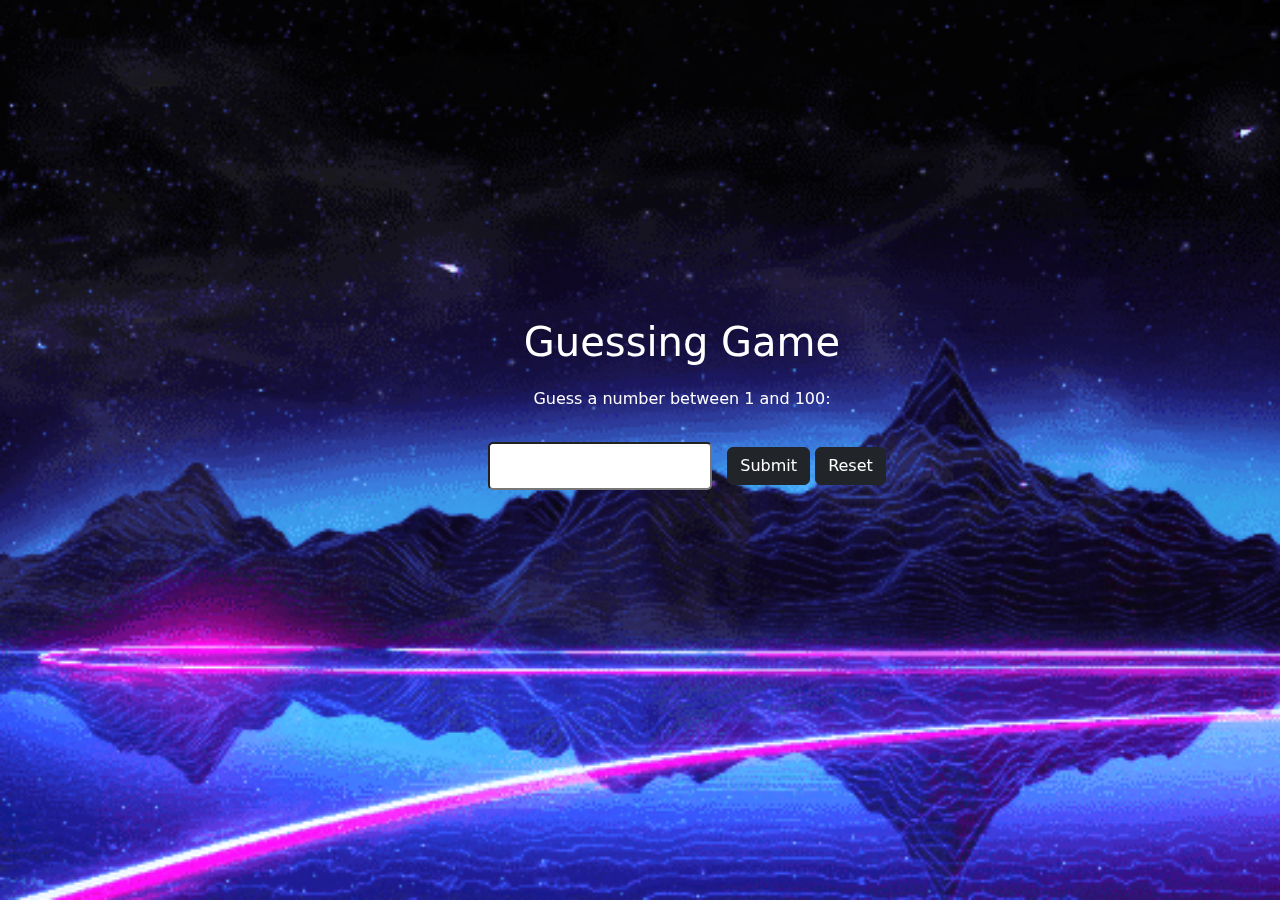
<file: gueesing game.html>
<!DOCTYPE html>
<html>
<head>
	<title>Guessing Game</title>
  <link rel="stylesheet" href="bootstrap2.min.css">
    <style>
        body {
          background: fixed;
          background-image: url(https://windowscustomization.com/wp-content/uploads/2018/12/Neon-Tanjim.gif);
          background-image: url(bg-game.gif);
          background-repeat: no-repeat;
          background-size: cover;
          background-color: black;
          color: white;
  text-align: center;
}

div{
  position: fixed;
  top: 30%;
  left: 5%;
}

p {
  margin: 1.3rem;
}

input {
  padding: 10px;
  font-size: 1rem;
  border-radius: 5px;
  margin: 10px;
}

#result {
  font-size: 1.5rem;
  font-weight: bold;
}
 
    </style>
</head>
<body>
<div class="container m-5">
	<h1>Guessing Game</h1>
	<p>Guess a number between 1 and 100:</p>
	<input type="text" id="guessInput">
	<button onclick="checkGuess()" class="btn btn-dark ">Submit</button>
	<button onclick="Reset()" class="btn btn-dark ">Reset</button>
	<p id="result"></p>
</div>

<!-- //javascript -->

    <script>

let secretNumber = Math.floor(Math.random() * 100) + 1;
let guessCount = 0;

function checkGuess() {

let guess = parseInt(document.getElementById("guessInput").value);
let result = document.getElementById("result");

  guessCount++;

    if(guess<0 || guess>100){
        result.textContent = "Please Enter No Between 0-100";
    }
    else if (guess === secretNumber) {
        result.innerHTML = "Congratulations! You guessed the number in " + guessCount + " tries."; //note: inner html and text content works same!
    } 
    else if (guess < secretNumber) {
        result.textContent = "Try again. Your guess is too low.";
    } 
    else if (guess > secretNumber){
        result.textContent = "Try again. Your guess is too high.";
    }

    else{
      result.textContent = "Please enter a valid value";
    }

    result.style.display="block";
}

function Reset(){
document.getElementById("guessInput").value="";
result.style.display="none";
}


    </script>
</body>
</html>
</file>
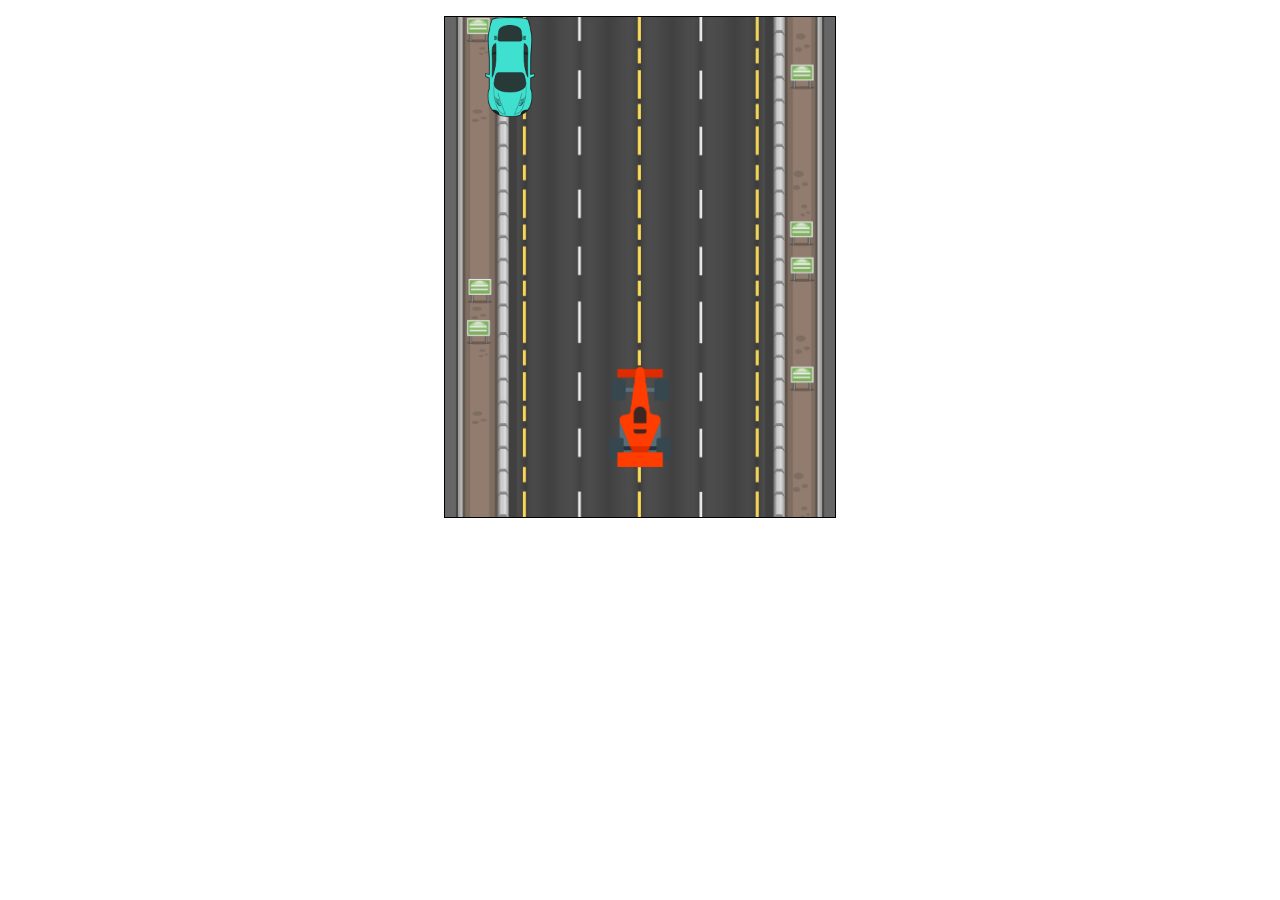
<file: index1.html>
<!DOCTYPE html>
<html lang="en">
<head>
    <meta charset="UTF-8">
    <meta http-equiv="X-UA-Compatible" content="IE=edge">
    <meta name="viewport" content="width=device-width, initial-scale=1.0">
    <title>Document</title>
    <link rel="stylesheet" href="style1.css">
</head>
<body>
    <div id="game">
        <div id="bluecar"><img src="blue.png" alt=""></div>
        <div id="racecar"><img src="race.png" alt=""></div>
    </div>
    <div id="result">
        <h1>Game Over</h1>
        <p id="score"></p>
        <button id="btn" onclick="location.reload()">Restart</button>
    </div>

    <script src="main1.js"></script>
</body>
</html>
</file>
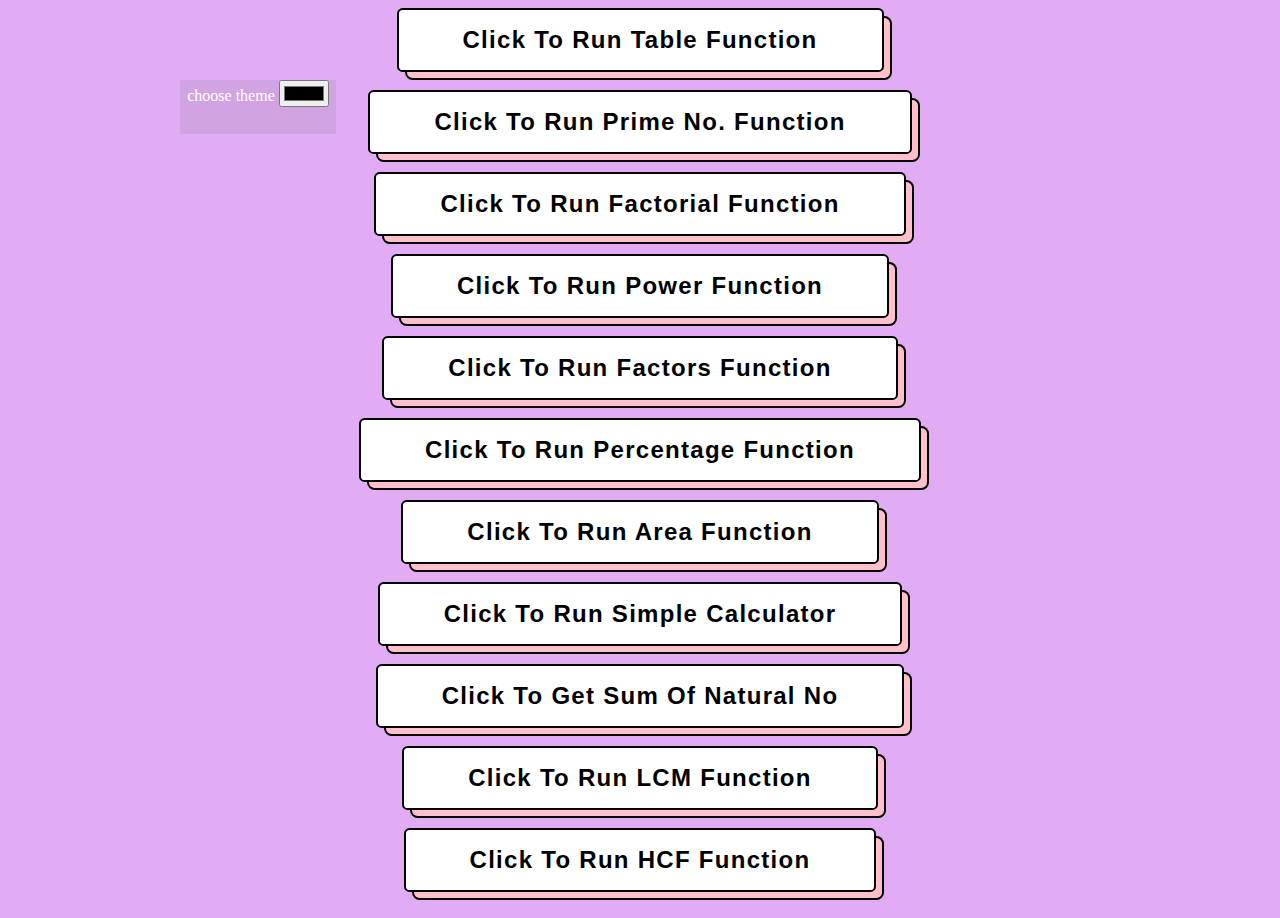
<file: math_function.html>
<!DOCTYPE html>
<html lang="en">
  <head>
    <meta charset="UTF-8" />
    <meta http-equiv="X-UA-Compatible" content="IE=edge" />
    <meta name="viewport" content="width=device-width, initial-scale=1.0" />
    <title>Project</title>
  </head>
  <style>
    body {
      text-align: center;
      background-color: #e1acf4;
    }
    button {
      font-weight: 600;
      border: solid 2px black;
      outline: 0;
      padding: 1rem 4rem;
      font-size: 1.5rem;
      letter-spacing: 0.08rem;
      background-color: white;
      border-radius: 0.35rem;
      position: relative;
      cursor: pointer;
    }
    button::after {
      content: "";
      position: absolute;
      top: 0;
      left: 0;
      width: 100%;
      height: 100%;
      background-color: pink;
      z-index: -1;
      border-radius: 0.35rem;
      border: solid 2px black;
      transition: all 0.3s ease-in-out;
    }
    button:after {
      border: 0;
      box-shadow: 0px 0px 0px 2px black;
      top: 0.5rem;
      left: 0.5rem;
    }
    button:hover {
      background-color: pink;
      border: 0;
    }
    button:hover::after {
      background-color: black;
      box-shadow: none;
    }

    .theme{
      width: 156px;
      height: 54px;
      font-family: cursive;
      position: absolute;
      background-color: #6c62621f;
      color: white;
      top: 80px;
      left: 180px;
    }
  </style>
  <body id="body" onclick="changeColor()">
    <script>
      function table() {
        let a = Number(prompt("enter any number to get table"));
        for (y = 1; y <= 10; y++) 
          document.write(a + " x " + y + " = " + a * y + "<br>");
      }

      function prime_no() {
        let n = Number(prompt("enter any number to check prime or not"));
        for (a = 2; a < n; a++) {
          if (n % a == 0) {
            alert(n + " is not a prime number");
            break;
          }
        }
        if (a == n) 
          alert(n + " is a prime number");
      }

      function factorial() {
        let z = Number(prompt("enter any number for factorial")); // yaaha se input ayega
        let fact = 1; //variable to store factorial
for(z;z>0;z--){
    fact = fact * z;
}
        alert("factorial of " + z + " is " + fact);
      }

      function power() {
        let x = Number(prompt("Enter Number"));
        let p = Number(prompt("Enter power"));
        let result = Math.pow(x, p);
        alert(x + " raised to the power " + p + " is " + result);
      }

      function factors() {
        let y = Number(prompt("enter any number to get factors")); // for input
        for (i = 1; i <= y; i++) 
          if (y % i == 0) document.write(i + "<br>");
        }

      function percentage() {
        let a = Number(prompt("enter your first marks"));
        let b = Number(prompt("enter your second marks"));
        let c = Number(prompt("enter your third marks"));
        let d = Number(prompt("enter your fourth marks"));
        let e = Number(prompt("enter your five marks"));

        let sum = a + b + c + d + e;
        let total = 500;
        alert("Your Percentage is " + (sum / total) * 100 + "%");
      }

      function area() {
        let a = Number(prompt("Enter first side"));
        let b = Number(prompt("Enter second side"));
        let c = Number(prompt("Enter third side"));
        let s = (a + b + c) / 2;
        area = Math.round(Math.sqrt(s * (s - a) * (s - b) * (s - c)));
        alert("Area of the given triangle is " + area + "sq units");
      }

      function Calculator() {
        let num1 = parseFloat(prompt("Enter first number"));
        operator = prompt("Enter operator ( either +, -, * or / ): ");
        let num2 = parseFloat(prompt("Enter second number"));
        let result = 0;

        if (operator == "+") 
          result = num1 + num2;
          
         else if (operator == "-") 
          result = num1 - num2;

         else if (operator == "*") 
          result = num1 * num2;

         else if (operator == "/") 
          result = num1 / num2;

         else 
          alert("please enter a valid value");
        

        alert(num1 + operator + num2 + " = " + result);
      }

      function natural_no() {
        let a = Number(prompt("Enter Any Number"));
        let sum = 0;
        for (i = 1; i <= a; i++) {
          sum = sum + i;
        }
        alert("Sum of first " + a + " natural numbers are " + sum);
      }

      function LCM(L) {
        let num1 = Number(prompt("Enter First Number"));
        let num2 = Number(prompt("Enter Second Number"));
      }

      function HCF(H) {}

      function changeColor(){
        document.getElementById("body").style.backgroundColor = document.getElementById("rang").value;
      }
    </script>
    
    <button name="table" value="table" onclick="table()">Click To Run Table Function</button> <br> <br>
    <button name="prime" value="prime" onclick="prime_no()">Click To Run Prime No. Function</button> <br> <br>
    <button name="factorial" value="factorial" onclick="factorial()">Click To Run Factorial Function</button> <br> <br>
    <button name="power" value="power" onclick="power()">Click To Run Power Function</button> <br> <br>
    <button name="factors" value="factors" onclick="factors()">Click To Run Factors Function</button> <br> <br>
    <button name="percentage" value="percentage" onclick="percentage()">Click To Run Percentage Function</button> <br> <br>
    <button name="area" value="area" onclick="area()">Click To Run Area Function</button> <br> <br>
    <button name="Calculator" value="Calculator" onclick="Calculator()">Click To Run Simple Calculator</button> <br> <br>
    <button name="natural_no" value="natural_no" onclick="natural_no()">Click To Get Sum Of Natural No</button> <br> <br>
    <button name="LCM" value="LCM" onclick="LCM()">Click To Run LCM Function</button> <br> <br>
    <button name="HCF" value="HCF" onclick="HCF()">Click To Run HCF Function</button> <br> <br>
    <div class="theme">
    choose theme
    <input type="color" id="rang">
  </div>
  </body>
</html>
</file>
<file: style1.css>
*{
    margin: 0;
    padding: 0;
}
#game{
    height: 500px;
    width: 390px;
    border: 1px solid black;
    margin: 1rem auto;
    background:url(bg.jpg) ;
    background-size: contain;
    overflow: hidden;
}
#bluecar{
    height: 100px;
    width: 130px;
    position: relative;
    top: 0px;
    left: 0px;
    text-align: center;
    animation: move 1s linear infinite  ;

}
#bluecar img{
    height: 100px;
}
@keyframes move {
    0%{
        top: 0px;
    }
    100%{
        top: 501px;
    }
    
}
#racecar{
    height: 100px;
    width: 130px;
    position: relative;
    top: 250px;
    left: 130px;
    text-align: center;
}
#racecar img{
    height: 100px;
}

#result{
    height: 200px;
    width: 400px;
    background-color: cornflowerblue;
    margin:  1rem auto;
    border-radius: 20px;
    font-size: 30px;
    text-align: center;
    color: white;
    display:none ;
}
#score{
    font-size: 2.2rem;
    color: brown;
}
#btn{
    padding: 0.5rem 1rem;
    border-radius: 20px;
    border: none;
    background-color: black;
    color: cyan;
    font-size: 25px;
    margin-top: 10px;
    cursor: pointer;
    text-transform: uppercase;
}
</file>
<file: bootstrap2.min.css>
@charset "UTF-8";/*!
 * Bootstrap  v5.3.0-alpha1 (https://getbootstrap.com/)
 * Copyright 2011-2022 The Bootstrap Authors
 * Licensed under MIT (https://github.com/twbs/bootstrap/blob/main/LICENSE)
 */:root,[data-bs-theme=light]{--bs-blue:#0d6efd;--bs-indigo:#6610f2;--bs-purple:#6f42c1;--bs-pink:#d63384;--bs-red:#dc3545;--bs-orange:#fd7e14;--bs-yellow:#ffc107;--bs-green:#198754;--bs-teal:#20c997;--bs-cyan:#0dcaf0;--bs-black:#000;--bs-white:#fff;--bs-gray:#6c757d;--bs-gray-dark:#343a40;--bs-gray-100:#f8f9fa;--bs-gray-200:#e9ecef;--bs-gray-300:#dee2e6;--bs-gray-400:#ced4da;--bs-gray-500:#adb5bd;--bs-gray-600:#6c757d;--bs-gray-700:#495057;--bs-gray-800:#343a40;--bs-gray-900:#212529;--bs-primary:#0d6efd;--bs-secondary:#6c757d;--bs-success:#198754;--bs-info:#0dcaf0;--bs-warning:#ffc107;--bs-danger:#dc3545;--bs-light:#f8f9fa;--bs-dark:#212529;--bs-primary-rgb:13,110,253;--bs-secondary-rgb:108,117,125;--bs-success-rgb:25,135,84;--bs-info-rgb:13,202,240;--bs-warning-rgb:255,193,7;--bs-danger-rgb:220,53,69;--bs-light-rgb:248,249,250;--bs-dark-rgb:33,37,41;--bs-primary-text:#0a58ca;--bs-secondary-text:#6c757d;--bs-success-text:#146c43;--bs-info-text:#087990;--bs-warning-text:#997404;--bs-danger-text:#b02a37;--bs-light-text:#6c757d;--bs-dark-text:#495057;--bs-primary-bg-subtle:#cfe2ff;--bs-secondary-bg-subtle:#f8f9fa;--bs-success-bg-subtle:#d1e7dd;--bs-info-bg-subtle:#cff4fc;--bs-warning-bg-subtle:#fff3cd;--bs-danger-bg-subtle:#f8d7da;--bs-light-bg-subtle:#fcfcfd;--bs-dark-bg-subtle:#ced4da;--bs-primary-border-subtle:#9ec5fe;--bs-secondary-border-subtle:#e9ecef;--bs-success-border-subtle:#a3cfbb;--bs-info-border-subtle:#9eeaf9;--bs-warning-border-subtle:#ffe69c;--bs-danger-border-subtle:#f1aeb5;--bs-light-border-subtle:#e9ecef;--bs-dark-border-subtle:#adb5bd;--bs-white-rgb:255,255,255;--bs-black-rgb:0,0,0;--bs-body-color-rgb:33,37,41;--bs-body-bg-rgb:255,255,255;--bs-font-sans-serif:system-ui,-apple-system,"Segoe UI",Roboto,"Helvetica Neue","Noto Sans","Liberation Sans",Arial,sans-serif,"Apple Color Emoji","Segoe UI Emoji","Segoe UI Symbol","Noto Color Emoji";--bs-font-monospace:SFMono-Regular,Menlo,Monaco,Consolas,"Liberation Mono","Courier New",monospace;--bs-gradient:linear-gradient(180deg, rgba(255, 255, 255, 0.15), rgba(255, 255, 255, 0));--bs-body-font-family:var(--bs-font-sans-serif);--bs-body-font-size:1rem;--bs-body-font-weight:400;--bs-body-line-height:1.5;--bs-body-color:#212529;--bs-emphasis-color:#000;--bs-emphasis-color-rgb:0,0,0;--bs-secondary-color:rgba(33, 37, 41, 0.75);--bs-secondary-color-rgb:33,37,41;--bs-secondary-bg:#e9ecef;--bs-secondary-bg-rgb:233,236,239;--bs-tertiary-color:rgba(33, 37, 41, 0.5);--bs-tertiary-color-rgb:33,37,41;--bs-tertiary-bg:#f8f9fa;--bs-tertiary-bg-rgb:248,249,250;--bs-body-bg:#fff;--bs-body-bg-rgb:255,255,255;--bs-link-color:#0d6efd;--bs-link-color-rgb:13,110,253;--bs-link-decoration:underline;--bs-link-hover-color:#0a58ca;--bs-link-hover-color-rgb:10,88,202;--bs-code-color:#d63384;--bs-highlight-bg:#fff3cd;--bs-border-width:1px;--bs-border-style:solid;--bs-border-color:#dee2e6;--bs-border-color-translucent:rgba(0, 0, 0, 0.175);--bs-border-radius:0.375rem;--bs-border-radius-sm:0.25rem;--bs-border-radius-lg:0.5rem;--bs-border-radius-xl:1rem;--bs-border-radius-2xl:2rem;--bs-border-radius-pill:50rem;--bs-box-shadow:0 0.5rem 1rem rgba(var(--bs-body-color-rgb), 0.15);--bs-box-shadow-sm:0 0.125rem 0.25rem rgba(var(--bs-body-color-rgb), 0.075);--bs-box-shadow-lg:0 1rem 3rem rgba(var(--bs-body-color-rgb), 0.175);--bs-box-shadow-inset:inset 0 1px 2px rgba(var(--bs-body-color-rgb), 0.075);--bs-emphasis-color:#000;--bs-form-control-bg:var(--bs-body-bg);--bs-form-control-disabled-bg:var(--bs-secondary-bg);--bs-highlight-bg:#fff3cd;--bs-breakpoint-xs:0;--bs-breakpoint-sm:576px;--bs-breakpoint-md:768px;--bs-breakpoint-lg:992px;--bs-breakpoint-xl:1200px;--bs-breakpoint-xxl:1400px}[data-bs-theme=dark]{--bs-body-color:#adb5bd;--bs-body-color-rgb:173,181,189;--bs-body-bg:#212529;--bs-body-bg-rgb:33,37,41;--bs-emphasis-color:#f8f9fa;--bs-emphasis-color-rgb:248,249,250;--bs-secondary-color:rgba(173, 181, 189, 0.75);--bs-secondary-color-rgb:173,181,189;--bs-secondary-bg:#343a40;--bs-secondary-bg-rgb:52,58,64;--bs-tertiary-color:rgba(173, 181, 189, 0.5);--bs-tertiary-color-rgb:173,181,189;--bs-tertiary-bg:#2b3035;--bs-tertiary-bg-rgb:43,48,53;--bs-emphasis-color:#fff;--bs-primary-text:#6ea8fe;--bs-secondary-text:#dee2e6;--bs-success-text:#75b798;--bs-info-text:#6edff6;--bs-warning-text:#ffda6a;--bs-danger-text:#ea868f;--bs-light-text:#f8f9fa;--bs-dark-text:#dee2e6;--bs-primary-bg-subtle:#031633;--bs-secondary-bg-subtle:#212529;--bs-success-bg-subtle:#051b11;--bs-info-bg-subtle:#032830;--bs-warning-bg-subtle:#332701;--bs-danger-bg-subtle:#2c0b0e;--bs-light-bg-subtle:#343a40;--bs-dark-bg-subtle:#1a1d20;--bs-primary-border-subtle:#084298;--bs-secondary-border-subtle:#495057;--bs-success-border-subtle:#0f5132;--bs-info-border-subtle:#055160;--bs-warning-border-subtle:#664d03;--bs-danger-border-subtle:#842029;--bs-light-border-subtle:#495057;--bs-dark-border-subtle:#343a40;--bs-heading-color:#fff;--bs-link-color:#6ea8fe;--bs-link-hover-color:#9ec5fe;--bs-link-color-rgb:110,168,254;--bs-link-hover-color-rgb:158,197,254;--bs-code-color:#e685b5;--bs-border-color:#495057;--bs-border-color-translucent:rgba(255, 255, 255, 0.15)}*,::after,::before{box-sizing:border-box}@media (prefers-reduced-motion:no-preference){:root{scroll-behavior:smooth}}body{margin:0;font-family:var(--bs-body-font-family);font-size:var(--bs-body-font-size);font-weight:var(--bs-body-font-weight);line-height:var(--bs-body-line-height);color:var(--bs-body-color);text-align:var(--bs-body-text-align);background-color:var(--bs-body-bg);-webkit-text-size-adjust:100%;-webkit-tap-highlight-color:transparent}hr{margin:1rem 0;color:inherit;border:0;border-top:var(--bs-border-width) solid;opacity:.25}.h1,.h2,.h3,.h4,.h5,.h6,h1,h2,h3,h4,h5,h6{margin-top:0;margin-bottom:.5rem;font-weight:500;line-height:1.2;color:var(--bs-heading-color,inherit)}.h1,h1{font-size:calc(1.375rem + 1.5vw)}@media (min-width:1200px){.h1,h1{font-size:2.5rem}}.h2,h2{font-size:calc(1.325rem + .9vw)}@media (min-width:1200px){.h2,h2{font-size:2rem}}.h3,h3{font-size:calc(1.3rem + .6vw)}@media (min-width:1200px){.h3,h3{font-size:1.75rem}}.h4,h4{font-size:calc(1.275rem + .3vw)}@media (min-width:1200px){.h4,h4{font-size:1.5rem}}.h5,h5{font-size:1.25rem}.h6,h6{font-size:1rem}p{margin-top:0;margin-bottom:1rem}abbr[title]{-webkit-text-decoration:underline dotted;text-decoration:underline dotted;cursor:help;-webkit-text-decoration-skip-ink:none;text-decoration-skip-ink:none}address{margin-bottom:1rem;font-style:normal;line-height:inherit}ol,ul{padding-left:2rem}dl,ol,ul{margin-top:0;margin-bottom:1rem}ol ol,ol ul,ul ol,ul ul{margin-bottom:0}dt{font-weight:700}dd{margin-bottom:.5rem;margin-left:0}blockquote{margin:0 0 1rem}b,strong{font-weight:bolder}.small,small{font-size:.875em}.mark,mark{padding:.1875em;background-color:var(--bs-highlight-bg)}sub,sup{position:relative;font-size:.75em;line-height:0;vertical-align:baseline}sub{bottom:-.25em}sup{top:-.5em}a{color:rgba(var(--bs-link-color-rgb),var(--bs-link-opacity,1));text-decoration:underline}a:hover{--bs-link-color-rgb:var(--bs-link-hover-color-rgb)}a:not([href]):not([class]),a:not([href]):not([class]):hover{color:inherit;text-decoration:none}code,kbd,pre,samp{font-family:var(--bs-font-monospace);font-size:1em}pre{display:block;margin-top:0;margin-bottom:1rem;overflow:auto;font-size:.875em}pre code{font-size:inherit;color:inherit;word-break:normal}code{font-size:.875em;color:var(--bs-code-color);word-wrap:break-word}a>code{color:inherit}kbd{padding:.1875rem .375rem;font-size:.875em;color:var(--bs-body-bg);background-color:var(--bs-body-color);border-radius:.25rem}kbd kbd{padding:0;font-size:1em}figure{margin:0 0 1rem}img,svg{vertical-align:middle}table{caption-side:bottom;border-collapse:collapse}caption{padding-top:.5rem;padding-bottom:.5rem;color:var(--bs-secondary-color);text-align:left}th{text-align:inherit;text-align:-webkit-match-parent}tbody,td,tfoot,th,thead,tr{border-color:inherit;border-style:solid;border-width:0}label{display:inline-block}button{border-radius:0}button:focus:not(:focus-visible){outline:0}button,input,optgroup,select,textarea{margin:0;font-family:inherit;font-size:inherit;line-height:inherit}button,select{text-transform:none}[role=button]{cursor:pointer}select{word-wrap:normal}select:disabled{opacity:1}[list]:not([type=date]):not([type=datetime-local]):not([type=month]):not([type=week]):not([type=time])::-webkit-calendar-picker-indicator{display:none!important}[type=button],[type=reset],[type=submit],button{-webkit-appearance:button}[type=button]:not(:disabled),[type=reset]:not(:disabled),[type=submit]:not(:disabled),button:not(:disabled){cursor:pointer}::-moz-focus-inner{padding:0;border-style:none}textarea{resize:vertical}fieldset{min-width:0;padding:0;margin:0;border:0}legend{float:left;width:100%;padding:0;margin-bottom:.5rem;font-size:calc(1.275rem + .3vw);line-height:inherit}@media (min-width:1200px){legend{font-size:1.5rem}}legend+*{clear:left}::-webkit-datetime-edit-day-field,::-webkit-datetime-edit-fields-wrapper,::-webkit-datetime-edit-hour-field,::-webkit-datetime-edit-minute,::-webkit-datetime-edit-month-field,::-webkit-datetime-edit-text,::-webkit-datetime-edit-year-field{padding:0}::-webkit-inner-spin-button{height:auto}[type=search]{outline-offset:-2px;-webkit-appearance:textfield}::-webkit-search-decoration{-webkit-appearance:none}::-webkit-color-swatch-wrapper{padding:0}::-webkit-file-upload-button{font:inherit;-webkit-appearance:button}::file-selector-button{font:inherit;-webkit-appearance:button}output{display:inline-block}iframe{border:0}summary{display:list-item;cursor:pointer}progress{vertical-align:baseline}[hidden]{display:none!important}.lead{font-size:1.25rem;font-weight:300}.display-1{font-size:calc(1.625rem + 4.5vw);font-weight:300;line-height:1.2}@media (min-width:1200px){.display-1{font-size:5rem}}.display-2{font-size:calc(1.575rem + 3.9vw);font-weight:300;line-height:1.2}@media (min-width:1200px){.display-2{font-size:4.5rem}}.display-3{font-size:calc(1.525rem + 3.3vw);font-weight:300;line-height:1.2}@media (min-width:1200px){.display-3{font-size:4rem}}.display-4{font-size:calc(1.475rem + 2.7vw);font-weight:300;line-height:1.2}@media (min-width:1200px){.display-4{font-size:3.5rem}}.display-5{font-size:calc(1.425rem + 2.1vw);font-weight:300;line-height:1.2}@media (min-width:1200px){.display-5{font-size:3rem}}.display-6{font-size:calc(1.375rem + 1.5vw);font-weight:300;line-height:1.2}@media (min-width:1200px){.display-6{font-size:2.5rem}}.list-unstyled{padding-left:0;list-style:none}.list-inline{padding-left:0;list-style:none}.list-inline-item{display:inline-block}.list-inline-item:not(:last-child){margin-right:.5rem}.initialism{font-size:.875em;text-transform:uppercase}.blockquote{margin-bottom:1rem;font-size:1.25rem}.blockquote>:last-child{margin-bottom:0}.blockquote-footer{margin-top:-1rem;margin-bottom:1rem;font-size:.875em;color:#6c757d}.blockquote-footer::before{content:"— "}.img-fluid{max-width:100%;height:auto}.img-thumbnail{padding:.25rem;background-color:var(--bs-body-bg);border:var(--bs-border-width) solid var(--bs-border-color);border-radius:var(--bs-border-radius);max-width:100%;height:auto}.figure{display:inline-block}.figure-img{margin-bottom:.5rem;line-height:1}.figure-caption{font-size:.875em;color:var(--bs-secondary-color)}.container,.container-fluid,.container-lg,.container-md,.container-sm,.container-xl,.container-xxl{--bs-gutter-x:1.5rem;--bs-gutter-y:0;width:100%;padding-right:calc(var(--bs-gutter-x) * .5);padding-left:calc(var(--bs-gutter-x) * .5);margin-right:auto;margin-left:auto}@media (min-width:576px){.container,.container-sm{max-width:540px}}@media (min-width:768px){.container,.container-md,.container-sm{max-width:720px}}@media (min-width:992px){.container,.container-lg,.container-md,.container-sm{max-width:960px}}@media (min-width:1200px){.container,.container-lg,.container-md,.container-sm,.container-xl{max-width:1140px}}@media (min-width:1400px){.container,.container-lg,.container-md,.container-sm,.container-xl,.container-xxl{max-width:1320px}}.row{--bs-gutter-x:1.5rem;--bs-gutter-y:0;display:flex;flex-wrap:wrap;margin-top:calc(-1 * var(--bs-gutter-y));margin-right:calc(-.5 * var(--bs-gutter-x));margin-left:calc(-.5 * var(--bs-gutter-x))}.row>*{flex-shrink:0;width:100%;max-width:100%;padding-right:calc(var(--bs-gutter-x) * .5);padding-left:calc(var(--bs-gutter-x) * .5);margin-top:var(--bs-gutter-y)}.col{flex:1 0 0%}.row-cols-auto>*{flex:0 0 auto;width:auto}.row-cols-1>*{flex:0 0 auto;width:100%}.row-cols-2>*{flex:0 0 auto;width:50%}.row-cols-3>*{flex:0 0 auto;width:33.3333333333%}.row-cols-4>*{flex:0 0 auto;width:25%}.row-cols-5>*{flex:0 0 auto;width:20%}.row-cols-6>*{flex:0 0 auto;width:16.6666666667%}.col-auto{flex:0 0 auto;width:auto}.col-1{flex:0 0 auto;width:8.33333333%}.col-2{flex:0 0 auto;width:16.66666667%}.col-3{flex:0 0 auto;width:25%}.col-4{flex:0 0 auto;width:33.33333333%}.col-5{flex:0 0 auto;width:41.66666667%}.col-6{flex:0 0 auto;width:50%}.col-7{flex:0 0 auto;width:58.33333333%}.col-8{flex:0 0 auto;width:66.66666667%}.col-9{flex:0 0 auto;width:75%}.col-10{flex:0 0 auto;width:83.33333333%}.col-11{flex:0 0 auto;width:91.66666667%}.col-12{flex:0 0 auto;width:100%}.offset-1{margin-left:8.33333333%}.offset-2{margin-left:16.66666667%}.offset-3{margin-left:25%}.offset-4{margin-left:33.33333333%}.offset-5{margin-left:41.66666667%}.offset-6{margin-left:50%}.offset-7{margin-left:58.33333333%}.offset-8{margin-left:66.66666667%}.offset-9{margin-left:75%}.offset-10{margin-left:83.33333333%}.offset-11{margin-left:91.66666667%}.g-0,.gx-0{--bs-gutter-x:0}.g-0,.gy-0{--bs-gutter-y:0}.g-1,.gx-1{--bs-gutter-x:0.25rem}.g-1,.gy-1{--bs-gutter-y:0.25rem}.g-2,.gx-2{--bs-gutter-x:0.5rem}.g-2,.gy-2{--bs-gutter-y:0.5rem}.g-3,.gx-3{--bs-gutter-x:1rem}.g-3,.gy-3{--bs-gutter-y:1rem}.g-4,.gx-4{--bs-gutter-x:1.5rem}.g-4,.gy-4{--bs-gutter-y:1.5rem}.g-5,.gx-5{--bs-gutter-x:3rem}.g-5,.gy-5{--bs-gutter-y:3rem}@media (min-width:576px){.col-sm{flex:1 0 0%}.row-cols-sm-auto>*{flex:0 0 auto;width:auto}.row-cols-sm-1>*{flex:0 0 auto;width:100%}.row-cols-sm-2>*{flex:0 0 auto;width:50%}.row-cols-sm-3>*{flex:0 0 auto;width:33.3333333333%}.row-cols-sm-4>*{flex:0 0 auto;width:25%}.row-cols-sm-5>*{flex:0 0 auto;width:20%}.row-cols-sm-6>*{flex:0 0 auto;width:16.6666666667%}.col-sm-auto{flex:0 0 auto;width:auto}.col-sm-1{flex:0 0 auto;width:8.33333333%}.col-sm-2{flex:0 0 auto;width:16.66666667%}.col-sm-3{flex:0 0 auto;width:25%}.col-sm-4{flex:0 0 auto;width:33.33333333%}.col-sm-5{flex:0 0 auto;width:41.66666667%}.col-sm-6{flex:0 0 auto;width:50%}.col-sm-7{flex:0 0 auto;width:58.33333333%}.col-sm-8{flex:0 0 auto;width:66.66666667%}.col-sm-9{flex:0 0 auto;width:75%}.col-sm-10{flex:0 0 auto;width:83.33333333%}.col-sm-11{flex:0 0 auto;width:91.66666667%}.col-sm-12{flex:0 0 auto;width:100%}.offset-sm-0{margin-left:0}.offset-sm-1{margin-left:8.33333333%}.offset-sm-2{margin-left:16.66666667%}.offset-sm-3{margin-left:25%}.offset-sm-4{margin-left:33.33333333%}.offset-sm-5{margin-left:41.66666667%}.offset-sm-6{margin-left:50%}.offset-sm-7{margin-left:58.33333333%}.offset-sm-8{margin-left:66.66666667%}.offset-sm-9{margin-left:75%}.offset-sm-10{margin-left:83.33333333%}.offset-sm-11{margin-left:91.66666667%}.g-sm-0,.gx-sm-0{--bs-gutter-x:0}.g-sm-0,.gy-sm-0{--bs-gutter-y:0}.g-sm-1,.gx-sm-1{--bs-gutter-x:0.25rem}.g-sm-1,.gy-sm-1{--bs-gutter-y:0.25rem}.g-sm-2,.gx-sm-2{--bs-gutter-x:0.5rem}.g-sm-2,.gy-sm-2{--bs-gutter-y:0.5rem}.g-sm-3,.gx-sm-3{--bs-gutter-x:1rem}.g-sm-3,.gy-sm-3{--bs-gutter-y:1rem}.g-sm-4,.gx-sm-4{--bs-gutter-x:1.5rem}.g-sm-4,.gy-sm-4{--bs-gutter-y:1.5rem}.g-sm-5,.gx-sm-5{--bs-gutter-x:3rem}.g-sm-5,.gy-sm-5{--bs-gutter-y:3rem}}@media (min-width:768px){.col-md{flex:1 0 0%}.row-cols-md-auto>*{flex:0 0 auto;width:auto}.row-cols-md-1>*{flex:0 0 auto;width:100%}.row-cols-md-2>*{flex:0 0 auto;width:50%}.row-cols-md-3>*{flex:0 0 auto;width:33.3333333333%}.row-cols-md-4>*{flex:0 0 auto;width:25%}.row-cols-md-5>*{flex:0 0 auto;width:20%}.row-cols-md-6>*{flex:0 0 auto;width:16.6666666667%}.col-md-auto{flex:0 0 auto;width:auto}.col-md-1{flex:0 0 auto;width:8.33333333%}.col-md-2{flex:0 0 auto;width:16.66666667%}.col-md-3{flex:0 0 auto;width:25%}.col-md-4{flex:0 0 auto;width:33.33333333%}.col-md-5{flex:0 0 auto;width:41.66666667%}.col-md-6{flex:0 0 auto;width:50%}.col-md-7{flex:0 0 auto;width:58.33333333%}.col-md-8{flex:0 0 auto;width:66.66666667%}.col-md-9{flex:0 0 auto;width:75%}.col-md-10{flex:0 0 auto;width:83.33333333%}.col-md-11{flex:0 0 auto;width:91.66666667%}.col-md-12{flex:0 0 auto;width:100%}.offset-md-0{margin-left:0}.offset-md-1{margin-left:8.33333333%}.offset-md-2{margin-left:16.66666667%}.offset-md-3{margin-left:25%}.offset-md-4{margin-left:33.33333333%}.offset-md-5{margin-left:41.66666667%}.offset-md-6{margin-left:50%}.offset-md-7{margin-left:58.33333333%}.offset-md-8{margin-left:66.66666667%}.offset-md-9{margin-left:75%}.offset-md-10{margin-left:83.33333333%}.offset-md-11{margin-left:91.66666667%}.g-md-0,.gx-md-0{--bs-gutter-x:0}.g-md-0,.gy-md-0{--bs-gutter-y:0}.g-md-1,.gx-md-1{--bs-gutter-x:0.25rem}.g-md-1,.gy-md-1{--bs-gutter-y:0.25rem}.g-md-2,.gx-md-2{--bs-gutter-x:0.5rem}.g-md-2,.gy-md-2{--bs-gutter-y:0.5rem}.g-md-3,.gx-md-3{--bs-gutter-x:1rem}.g-md-3,.gy-md-3{--bs-gutter-y:1rem}.g-md-4,.gx-md-4{--bs-gutter-x:1.5rem}.g-md-4,.gy-md-4{--bs-gutter-y:1.5rem}.g-md-5,.gx-md-5{--bs-gutter-x:3rem}.g-md-5,.gy-md-5{--bs-gutter-y:3rem}}@media (min-width:992px){.col-lg{flex:1 0 0%}.row-cols-lg-auto>*{flex:0 0 auto;width:auto}.row-cols-lg-1>*{flex:0 0 auto;width:100%}.row-cols-lg-2>*{flex:0 0 auto;width:50%}.row-cols-lg-3>*{flex:0 0 auto;width:33.3333333333%}.row-cols-lg-4>*{flex:0 0 auto;width:25%}.row-cols-lg-5>*{flex:0 0 auto;width:20%}.row-cols-lg-6>*{flex:0 0 auto;width:16.6666666667%}.col-lg-auto{flex:0 0 auto;width:auto}.col-lg-1{flex:0 0 auto;width:8.33333333%}.col-lg-2{flex:0 0 auto;width:16.66666667%}.col-lg-3{flex:0 0 auto;width:25%}.col-lg-4{flex:0 0 auto;width:33.33333333%}.col-lg-5{flex:0 0 auto;width:41.66666667%}.col-lg-6{flex:0 0 auto;width:50%}.col-lg-7{flex:0 0 auto;width:58.33333333%}.col-lg-8{flex:0 0 auto;width:66.66666667%}.col-lg-9{flex:0 0 auto;width:75%}.col-lg-10{flex:0 0 auto;width:83.33333333%}.col-lg-11{flex:0 0 auto;width:91.66666667%}.col-lg-12{flex:0 0 auto;width:100%}.offset-lg-0{margin-left:0}.offset-lg-1{margin-left:8.33333333%}.offset-lg-2{margin-left:16.66666667%}.offset-lg-3{margin-left:25%}.offset-lg-4{margin-left:33.33333333%}.offset-lg-5{margin-left:41.66666667%}.offset-lg-6{margin-left:50%}.offset-lg-7{margin-left:58.33333333%}.offset-lg-8{margin-left:66.66666667%}.offset-lg-9{margin-left:75%}.offset-lg-10{margin-left:83.33333333%}.offset-lg-11{margin-left:91.66666667%}.g-lg-0,.gx-lg-0{--bs-gutter-x:0}.g-lg-0,.gy-lg-0{--bs-gutter-y:0}.g-lg-1,.gx-lg-1{--bs-gutter-x:0.25rem}.g-lg-1,.gy-lg-1{--bs-gutter-y:0.25rem}.g-lg-2,.gx-lg-2{--bs-gutter-x:0.5rem}.g-lg-2,.gy-lg-2{--bs-gutter-y:0.5rem}.g-lg-3,.gx-lg-3{--bs-gutter-x:1rem}.g-lg-3,.gy-lg-3{--bs-gutter-y:1rem}.g-lg-4,.gx-lg-4{--bs-gutter-x:1.5rem}.g-lg-4,.gy-lg-4{--bs-gutter-y:1.5rem}.g-lg-5,.gx-lg-5{--bs-gutter-x:3rem}.g-lg-5,.gy-lg-5{--bs-gutter-y:3rem}}@media (min-width:1200px){.col-xl{flex:1 0 0%}.row-cols-xl-auto>*{flex:0 0 auto;width:auto}.row-cols-xl-1>*{flex:0 0 auto;width:100%}.row-cols-xl-2>*{flex:0 0 auto;width:50%}.row-cols-xl-3>*{flex:0 0 auto;width:33.3333333333%}.row-cols-xl-4>*{flex:0 0 auto;width:25%}.row-cols-xl-5>*{flex:0 0 auto;width:20%}.row-cols-xl-6>*{flex:0 0 auto;width:16.6666666667%}.col-xl-auto{flex:0 0 auto;width:auto}.col-xl-1{flex:0 0 auto;width:8.33333333%}.col-xl-2{flex:0 0 auto;width:16.66666667%}.col-xl-3{flex:0 0 auto;width:25%}.col-xl-4{flex:0 0 auto;width:33.33333333%}.col-xl-5{flex:0 0 auto;width:41.66666667%}.col-xl-6{flex:0 0 auto;width:50%}.col-xl-7{flex:0 0 auto;width:58.33333333%}.col-xl-8{flex:0 0 auto;width:66.66666667%}.col-xl-9{flex:0 0 auto;width:75%}.col-xl-10{flex:0 0 auto;width:83.33333333%}.col-xl-11{flex:0 0 auto;width:91.66666667%}.col-xl-12{flex:0 0 auto;width:100%}.offset-xl-0{margin-left:0}.offset-xl-1{margin-left:8.33333333%}.offset-xl-2{margin-left:16.66666667%}.offset-xl-3{margin-left:25%}.offset-xl-4{margin-left:33.33333333%}.offset-xl-5{margin-left:41.66666667%}.offset-xl-6{margin-left:50%}.offset-xl-7{margin-left:58.33333333%}.offset-xl-8{margin-left:66.66666667%}.offset-xl-9{margin-left:75%}.offset-xl-10{margin-left:83.33333333%}.offset-xl-11{margin-left:91.66666667%}.g-xl-0,.gx-xl-0{--bs-gutter-x:0}.g-xl-0,.gy-xl-0{--bs-gutter-y:0}.g-xl-1,.gx-xl-1{--bs-gutter-x:0.25rem}.g-xl-1,.gy-xl-1{--bs-gutter-y:0.25rem}.g-xl-2,.gx-xl-2{--bs-gutter-x:0.5rem}.g-xl-2,.gy-xl-2{--bs-gutter-y:0.5rem}.g-xl-3,.gx-xl-3{--bs-gutter-x:1rem}.g-xl-3,.gy-xl-3{--bs-gutter-y:1rem}.g-xl-4,.gx-xl-4{--bs-gutter-x:1.5rem}.g-xl-4,.gy-xl-4{--bs-gutter-y:1.5rem}.g-xl-5,.gx-xl-5{--bs-gutter-x:3rem}.g-xl-5,.gy-xl-5{--bs-gutter-y:3rem}}@media (min-width:1400px){.col-xxl{flex:1 0 0%}.row-cols-xxl-auto>*{flex:0 0 auto;width:auto}.row-cols-xxl-1>*{flex:0 0 auto;width:100%}.row-cols-xxl-2>*{flex:0 0 auto;width:50%}.row-cols-xxl-3>*{flex:0 0 auto;width:33.3333333333%}.row-cols-xxl-4>*{flex:0 0 auto;width:25%}.row-cols-xxl-5>*{flex:0 0 auto;width:20%}.row-cols-xxl-6>*{flex:0 0 auto;width:16.6666666667%}.col-xxl-auto{flex:0 0 auto;width:auto}.col-xxl-1{flex:0 0 auto;width:8.33333333%}.col-xxl-2{flex:0 0 auto;width:16.66666667%}.col-xxl-3{flex:0 0 auto;width:25%}.col-xxl-4{flex:0 0 auto;width:33.33333333%}.col-xxl-5{flex:0 0 auto;width:41.66666667%}.col-xxl-6{flex:0 0 auto;width:50%}.col-xxl-7{flex:0 0 auto;width:58.33333333%}.col-xxl-8{flex:0 0 auto;width:66.66666667%}.col-xxl-9{flex:0 0 auto;width:75%}.col-xxl-10{flex:0 0 auto;width:83.33333333%}.col-xxl-11{flex:0 0 auto;width:91.66666667%}.col-xxl-12{flex:0 0 auto;width:100%}.offset-xxl-0{margin-left:0}.offset-xxl-1{margin-left:8.33333333%}.offset-xxl-2{margin-left:16.66666667%}.offset-xxl-3{margin-left:25%}.offset-xxl-4{margin-left:33.33333333%}.offset-xxl-5{margin-left:41.66666667%}.offset-xxl-6{margin-left:50%}.offset-xxl-7{margin-left:58.33333333%}.offset-xxl-8{margin-left:66.66666667%}.offset-xxl-9{margin-left:75%}.offset-xxl-10{margin-left:83.33333333%}.offset-xxl-11{margin-left:91.66666667%}.g-xxl-0,.gx-xxl-0{--bs-gutter-x:0}.g-xxl-0,.gy-xxl-0{--bs-gutter-y:0}.g-xxl-1,.gx-xxl-1{--bs-gutter-x:0.25rem}.g-xxl-1,.gy-xxl-1{--bs-gutter-y:0.25rem}.g-xxl-2,.gx-xxl-2{--bs-gutter-x:0.5rem}.g-xxl-2,.gy-xxl-2{--bs-gutter-y:0.5rem}.g-xxl-3,.gx-xxl-3{--bs-gutter-x:1rem}.g-xxl-3,.gy-xxl-3{--bs-gutter-y:1rem}.g-xxl-4,.gx-xxl-4{--bs-gutter-x:1.5rem}.g-xxl-4,.gy-xxl-4{--bs-gutter-y:1.5rem}.g-xxl-5,.gx-xxl-5{--bs-gutter-x:3rem}.g-xxl-5,.gy-xxl-5{--bs-gutter-y:3rem}}.table{--bs-table-color:var(--bs-body-color);--bs-table-bg:transparent;--bs-table-border-color:var(--bs-border-color);--bs-table-accent-bg:transparent;--bs-table-striped-color:var(--bs-body-color);--bs-table-striped-bg:rgba(0, 0, 0, 0.05);--bs-table-active-color:var(--bs-body-color);--bs-table-active-bg:rgba(0, 0, 0, 0.1);--bs-table-hover-color:var(--bs-body-color);--bs-table-hover-bg:rgba(0, 0, 0, 0.075);width:100%;margin-bottom:1rem;color:var(--bs-table-color);vertical-align:top;border-color:var(--bs-table-border-color)}.table>:not(caption)>*>*{padding:.5rem .5rem;background-color:var(--bs-table-bg);border-bottom-width:var(--bs-border-width);box-shadow:inset 0 0 0 9999px var(--bs-table-accent-bg)}.table>tbody{vertical-align:inherit}.table>thead{vertical-align:bottom}.table-group-divider{border-top:calc(var(--bs-border-width) * 2) solid currentcolor}.caption-top{caption-side:top}.table-sm>:not(caption)>*>*{padding:.25rem .25rem}.table-bordered>:not(caption)>*{border-width:var(--bs-border-width) 0}.table-bordered>:not(caption)>*>*{border-width:0 var(--bs-border-width)}.table-borderless>:not(caption)>*>*{border-bottom-width:0}.table-borderless>:not(:first-child){border-top-width:0}.table-striped>tbody>tr:nth-of-type(odd)>*{--bs-table-accent-bg:var(--bs-table-striped-bg);color:var(--bs-table-striped-color)}.table-striped-columns>:not(caption)>tr>:nth-child(2n){--bs-table-accent-bg:var(--bs-table-striped-bg);color:var(--bs-table-striped-color)}.table-active{--bs-table-accent-bg:var(--bs-table-active-bg);color:var(--bs-table-active-color)}.table-hover>tbody>tr:hover>*{--bs-table-accent-bg:var(--bs-table-hover-bg);color:var(--bs-table-hover-color)}.table-primary{--bs-table-color:#000;--bs-table-bg:#cfe2ff;--bs-table-border-color:#bacbe6;--bs-table-striped-bg:#c5d7f2;--bs-table-striped-color:#000;--bs-table-active-bg:#bacbe6;--bs-table-active-color:#000;--bs-table-hover-bg:#bfd1ec;--bs-table-hover-color:#000;color:var(--bs-table-color);border-color:var(--bs-table-border-color)}.table-secondary{--bs-table-color:#000;--bs-table-bg:#e2e3e5;--bs-table-border-color:#cbccce;--bs-table-striped-bg:#d7d8da;--bs-table-striped-color:#000;--bs-table-active-bg:#cbccce;--bs-table-active-color:#000;--bs-table-hover-bg:#d1d2d4;--bs-table-hover-color:#000;color:var(--bs-table-color);border-color:var(--bs-table-border-color)}.table-success{--bs-table-color:#000;--bs-table-bg:#d1e7dd;--bs-table-border-color:#bcd0c7;--bs-table-striped-bg:#c7dbd2;--bs-table-striped-color:#000;--bs-table-active-bg:#bcd0c7;--bs-table-active-color:#000;--bs-table-hover-bg:#c1d6cc;--bs-table-hover-color:#000;color:var(--bs-table-color);border-color:var(--bs-table-border-color)}.table-info{--bs-table-color:#000;--bs-table-bg:#cff4fc;--bs-table-border-color:#badce3;--bs-table-striped-bg:#c5e8ef;--bs-table-striped-color:#000;--bs-table-active-bg:#badce3;--bs-table-active-color:#000;--bs-table-hover-bg:#bfe2e9;--bs-table-hover-color:#000;color:var(--bs-table-color);border-color:var(--bs-table-border-color)}.table-warning{--bs-table-color:#000;--bs-table-bg:#fff3cd;--bs-table-border-color:#e6dbb9;--bs-table-striped-bg:#f2e7c3;--bs-table-striped-color:#000;--bs-table-active-bg:#e6dbb9;--bs-table-active-color:#000;--bs-table-hover-bg:#ece1be;--bs-table-hover-color:#000;color:var(--bs-table-color);border-color:var(--bs-table-border-color)}.table-danger{--bs-table-color:#000;--bs-table-bg:#f8d7da;--bs-table-border-color:#dfc2c4;--bs-table-striped-bg:#eccccf;--bs-table-striped-color:#000;--bs-table-active-bg:#dfc2c4;--bs-table-active-color:#000;--bs-table-hover-bg:#e5c7ca;--bs-table-hover-color:#000;color:var(--bs-table-color);border-color:var(--bs-table-border-color)}.table-light{--bs-table-color:#000;--bs-table-bg:#f8f9fa;--bs-table-border-color:#dfe0e1;--bs-table-striped-bg:#ecedee;--bs-table-striped-color:#000;--bs-table-active-bg:#dfe0e1;--bs-table-active-color:#000;--bs-table-hover-bg:#e5e6e7;--bs-table-hover-color:#000;color:var(--bs-table-color);border-color:var(--bs-table-border-color)}.table-dark{--bs-table-color:#fff;--bs-table-bg:#212529;--bs-table-border-color:#373b3e;--bs-table-striped-bg:#2c3034;--bs-table-striped-color:#fff;--bs-table-active-bg:#373b3e;--bs-table-active-color:#fff;--bs-table-hover-bg:#323539;--bs-table-hover-color:#fff;color:var(--bs-table-color);border-color:var(--bs-table-border-color)}.table-responsive{overflow-x:auto;-webkit-overflow-scrolling:touch}@media (max-width:575.98px){.table-responsive-sm{overflow-x:auto;-webkit-overflow-scrolling:touch}}@media (max-width:767.98px){.table-responsive-md{overflow-x:auto;-webkit-overflow-scrolling:touch}}@media (max-width:991.98px){.table-responsive-lg{overflow-x:auto;-webkit-overflow-scrolling:touch}}@media (max-width:1199.98px){.table-responsive-xl{overflow-x:auto;-webkit-overflow-scrolling:touch}}@media (max-width:1399.98px){.table-responsive-xxl{overflow-x:auto;-webkit-overflow-scrolling:touch}}.form-label{margin-bottom:.5rem}.col-form-label{padding-top:calc(.375rem + var(--bs-border-width));padding-bottom:calc(.375rem + var(--bs-border-width));margin-bottom:0;font-size:inherit;line-height:1.5}.col-form-label-lg{padding-top:calc(.5rem + var(--bs-border-width));padding-bottom:calc(.5rem + var(--bs-border-width));font-size:1.25rem}.col-form-label-sm{padding-top:calc(.25rem + var(--bs-border-width));padding-bottom:calc(.25rem + var(--bs-border-width));font-size:.875rem}.form-text{margin-top:.25rem;font-size:.875em;color:var(--bs-secondary-color)}.form-control{display:block;width:100%;padding:.375rem .75rem;font-size:1rem;font-weight:400;line-height:1.5;color:var(--bs-body-color);background-color:var(--bs-form-control-bg);background-clip:padding-box;border:var(--bs-border-width) solid var(--bs-border-color);-webkit-appearance:none;-moz-appearance:none;appearance:none;border-radius:.375rem;transition:border-color .15s ease-in-out,box-shadow .15s ease-in-out}@media (prefers-reduced-motion:reduce){.form-control{transition:none}}.form-control[type=file]{overflow:hidden}.form-control[type=file]:not(:disabled):not([readonly]){cursor:pointer}.form-control:focus{color:var(--bs-body-color);background-color:var(--bs-form-control-bg);border-color:#86b7fe;outline:0;box-shadow:0 0 0 .25rem rgba(13,110,253,.25)}.form-control::-webkit-date-and-time-value{height:1.5em}.form-control::-webkit-datetime-edit{display:block;padding:0}.form-control::-moz-placeholder{color:var(--bs-secondary-color);opacity:1}.form-control::placeholder{color:var(--bs-secondary-color);opacity:1}.form-control:disabled{background-color:var(--bs-form-control-disabled-bg);opacity:1}.form-control::-webkit-file-upload-button{padding:.375rem .75rem;margin:-.375rem -.75rem;-webkit-margin-end:.75rem;margin-inline-end:.75rem;color:var(--bs-body-color);background-color:var(--bs-tertiary-bg);pointer-events:none;border-color:inherit;border-style:solid;border-width:0;border-inline-end-width:var(--bs-border-width);border-radius:0;-webkit-transition:color .15s ease-in-out,background-color .15s ease-in-out,border-color .15s ease-in-out,box-shadow .15s ease-in-out;transition:color .15s ease-in-out,background-color .15s ease-in-out,border-color .15s ease-in-out,box-shadow .15s ease-in-out}.form-control::file-selector-button{padding:.375rem .75rem;margin:-.375rem -.75rem;-webkit-margin-end:.75rem;margin-inline-end:.75rem;color:var(--bs-body-color);background-color:var(--bs-tertiary-bg);pointer-events:none;border-color:inherit;border-style:solid;border-width:0;border-inline-end-width:var(--bs-border-width);border-radius:0;transition:color .15s ease-in-out,background-color .15s ease-in-out,border-color .15s ease-in-out,box-shadow .15s ease-in-out}@media (prefers-reduced-motion:reduce){.form-control::-webkit-file-upload-button{-webkit-transition:none;transition:none}.form-control::file-selector-button{transition:none}}.form-control:hover:not(:disabled):not([readonly])::-webkit-file-upload-button{background-color:var(--bs-secondary-bg)}.form-control:hover:not(:disabled):not([readonly])::file-selector-button{background-color:var(--bs-secondary-bg)}.form-control-plaintext{display:block;width:100%;padding:.375rem 0;margin-bottom:0;line-height:1.5;color:var(--bs-body-color);background-color:transparent;border:solid transparent;border-width:var(--bs-border-width) 0}.form-control-plaintext:focus{outline:0}.form-control-plaintext.form-control-lg,.form-control-plaintext.form-control-sm{padding-right:0;padding-left:0}.form-control-sm{min-height:calc(1.5em + .5rem + calc(var(--bs-border-width) * 2));padding:.25rem .5rem;font-size:.875rem;border-radius:.25rem}.form-control-sm::-webkit-file-upload-button{padding:.25rem .5rem;margin:-.25rem -.5rem;-webkit-margin-end:.5rem;margin-inline-end:.5rem}.form-control-sm::file-selector-button{padding:.25rem .5rem;margin:-.25rem -.5rem;-webkit-margin-end:.5rem;margin-inline-end:.5rem}.form-control-lg{min-height:calc(1.5em + 1rem + calc(var(--bs-border-width) * 2));padding:.5rem 1rem;font-size:1.25rem;border-radius:.5rem}.form-control-lg::-webkit-file-upload-button{padding:.5rem 1rem;margin:-.5rem -1rem;-webkit-margin-end:1rem;margin-inline-end:1rem}.form-control-lg::file-selector-button{padding:.5rem 1rem;margin:-.5rem -1rem;-webkit-margin-end:1rem;margin-inline-end:1rem}textarea.form-control{min-height:calc(1.5em + .75rem + calc(var(--bs-border-width) * 2))}textarea.form-control-sm{min-height:calc(1.5em + .5rem + calc(var(--bs-border-width) * 2))}textarea.form-control-lg{min-height:calc(1.5em + 1rem + calc(var(--bs-border-width) * 2))}.form-control-color{width:3rem;height:calc(1.5em + .75rem + calc(var(--bs-border-width) * 2));padding:.375rem}.form-control-color:not(:disabled):not([readonly]){cursor:pointer}.form-control-color::-moz-color-swatch{border:0!important;border-radius:.375rem}.form-control-color::-webkit-color-swatch{border-radius:.375rem}.form-control-color.form-control-sm{height:calc(1.5em + .5rem + calc(var(--bs-border-width) * 2))}.form-control-color.form-control-lg{height:calc(1.5em + 1rem + calc(var(--bs-border-width) * 2))}.form-select{--bs-form-select-bg-img:url("data:image/svg+xml,%3csvg xmlns='http://www.w3.org/2000/svg' viewBox='0 0 16 16'%3e%3cpath fill='none' stroke='%23343a40' stroke-linecap='round' stroke-linejoin='round' stroke-width='2' d='m2 5 6 6 6-6'/%3e%3c/svg%3e");display:block;width:100%;padding:.375rem 2.25rem .375rem .75rem;-moz-padding-start:calc(0.75rem - 3px);font-size:1rem;font-weight:400;line-height:1.5;color:var(--bs-body-color);background-color:var(--bs-form-control-bg);background-image:var(--bs-form-select-bg-img),var(--bs-form-select-bg-icon,none);background-repeat:no-repeat;background-position:right .75rem center;background-size:16px 12px;border:var(--bs-border-width) solid var(--bs-border-color);border-radius:.375rem;transition:border-color .15s ease-in-out,box-shadow .15s ease-in-out;-webkit-appearance:none;-moz-appearance:none;appearance:none}@media (prefers-reduced-motion:reduce){.form-select{transition:none}}.form-select:focus{border-color:#86b7fe;outline:0;box-shadow:0 0 0 .25rem rgba(13,110,253,.25)}.form-select[multiple],.form-select[size]:not([size="1"]){padding-right:.75rem;background-image:none}.form-select:disabled{background-color:var(--bs-form-control-disabled-bg)}.form-select:-moz-focusring{color:transparent;text-shadow:0 0 0 var(--bs-body-color)}.form-select-sm{padding-top:.25rem;padding-bottom:.25rem;padding-left:.5rem;font-size:.875rem;border-radius:.25rem}.form-select-lg{padding-top:.5rem;padding-bottom:.5rem;padding-left:1rem;font-size:1.25rem;border-radius:.5rem}[data-bs-theme=dark] .form-select{--bs-form-select-bg-img:url("data:image/svg+xml,%3csvg xmlns='http://www.w3.org/2000/svg' viewBox='0 0 16 16'%3e%3cpath fill='none' stroke='%23adb5bd' stroke-linecap='round' stroke-linejoin='round' stroke-width='2' d='m2 5 6 6 6-6'/%3e%3c/svg%3e")}.form-check{display:block;min-height:1.5rem;padding-left:1.5em;margin-bottom:.125rem}.form-check .form-check-input{float:left;margin-left:-1.5em}.form-check-reverse{padding-right:1.5em;padding-left:0;text-align:right}.form-check-reverse .form-check-input{float:right;margin-right:-1.5em;margin-left:0}.form-check-input{--bs-form-check-bg:var(--bs-form-control-bg);width:1em;height:1em;margin-top:.25em;vertical-align:top;background-color:var(--bs-form-check-bg);background-image:var(--bs-form-check-bg-image);background-repeat:no-repeat;background-position:center;background-size:contain;border:var(--bs-border-width) solid var(--bs-border-color);-webkit-appearance:none;-moz-appearance:none;appearance:none;-webkit-print-color-adjust:exact;color-adjust:exact;print-color-adjust:exact}.form-check-input[type=checkbox]{border-radius:.25em}.form-check-input[type=radio]{border-radius:50%}.form-check-input:active{filter:brightness(90%)}.form-check-input:focus{border-color:#86b7fe;outline:0;box-shadow:0 0 0 .25rem rgba(13,110,253,.25)}.form-check-input:checked{background-color:#0d6efd;border-color:#0d6efd}.form-check-input:checked[type=checkbox]{--bs-form-check-bg-image:url("data:image/svg+xml,%3csvg xmlns='http://www.w3.org/2000/svg' viewBox='0 0 20 20'%3e%3cpath fill='none' stroke='%23fff' stroke-linecap='round' stroke-linejoin='round' stroke-width='3' d='m6 10 3 3 6-6'/%3e%3c/svg%3e")}.form-check-input:checked[type=radio]{--bs-form-check-bg-image:url("data:image/svg+xml,%3csvg xmlns='http://www.w3.org/2000/svg' viewBox='-4 -4 8 8'%3e%3ccircle r='2' fill='%23fff'/%3e%3c/svg%3e")}.form-check-input[type=checkbox]:indeterminate{background-color:#0d6efd;border-color:#0d6efd;--bs-form-check-bg-image:url("data:image/svg+xml,%3csvg xmlns='http://www.w3.org/2000/svg' viewBox='0 0 20 20'%3e%3cpath fill='none' stroke='%23fff' stroke-linecap='round' stroke-linejoin='round' stroke-width='3' d='M6 10h8'/%3e%3c/svg%3e")}.form-check-input:disabled{pointer-events:none;filter:none;opacity:.5}.form-check-input:disabled~.form-check-label,.form-check-input[disabled]~.form-check-label{cursor:default;opacity:.5}.form-switch{padding-left:2.5em}.form-switch .form-check-input{--bs-form-switch-bg:url("data:image/svg+xml,%3csvg xmlns='http://www.w3.org/2000/svg' viewBox='-4 -4 8 8'%3e%3ccircle r='3' fill='rgba%280, 0, 0, 0.25%29'/%3e%3c/svg%3e");width:2em;margin-left:-2.5em;background-image:var(--bs-form-switch-bg);background-position:left center;border-radius:2em;transition:background-position .15s ease-in-out}@media (prefers-reduced-motion:reduce){.form-switch .form-check-input{transition:none}}.form-switch .form-check-input:focus{--bs-form-switch-bg:url("data:image/svg+xml,%3csvg xmlns='http://www.w3.org/2000/svg' viewBox='-4 -4 8 8'%3e%3ccircle r='3' fill='%2386b7fe'/%3e%3c/svg%3e")}.form-switch .form-check-input:checked{background-position:right center;--bs-form-switch-bg:url("data:image/svg+xml,%3csvg xmlns='http://www.w3.org/2000/svg' viewBox='-4 -4 8 8'%3e%3ccircle r='3' fill='%23fff'/%3e%3c/svg%3e")}.form-switch.form-check-reverse{padding-right:2.5em;padding-left:0}.form-switch.form-check-reverse .form-check-input{margin-right:-2.5em;margin-left:0}.form-check-inline{display:inline-block;margin-right:1rem}.btn-check{position:absolute;clip:rect(0,0,0,0);pointer-events:none}.btn-check:disabled+.btn,.btn-check[disabled]+.btn{pointer-events:none;filter:none;opacity:.65}[data-bs-theme=dark] .form-switch .form-check-input:not(:checked):not(:focus){--bs-form-switch-bg:url("data:image/svg+xml,%3csvg xmlns='http://www.w3.org/2000/svg' viewBox='-4 -4 8 8'%3e%3ccircle r='3' fill='rgba%28255, 255, 255, 0.25%29'/%3e%3c/svg%3e")}.form-range{width:100%;height:1.5rem;padding:0;background-color:transparent;-webkit-appearance:none;-moz-appearance:none;appearance:none}.form-range:focus{outline:0}.form-range:focus::-webkit-slider-thumb{box-shadow:0 0 0 1px #fff,0 0 0 .25rem rgba(13,110,253,.25)}.form-range:focus::-moz-range-thumb{box-shadow:0 0 0 1px #fff,0 0 0 .25rem rgba(13,110,253,.25)}.form-range::-moz-focus-outer{border:0}.form-range::-webkit-slider-thumb{width:1rem;height:1rem;margin-top:-.25rem;background-color:#0d6efd;border:0;border-radius:1rem;-webkit-transition:background-color .15s ease-in-out,border-color .15s ease-in-out,box-shadow .15s ease-in-out;transition:background-color .15s ease-in-out,border-color .15s ease-in-out,box-shadow .15s ease-in-out;-webkit-appearance:none;appearance:none}@media (prefers-reduced-motion:reduce){.form-range::-webkit-slider-thumb{-webkit-transition:none;transition:none}}.form-range::-webkit-slider-thumb:active{background-color:#b6d4fe}.form-range::-webkit-slider-runnable-track{width:100%;height:.5rem;color:transparent;cursor:pointer;background-color:var(--bs-tertiary-bg);border-color:transparent;border-radius:1rem}.form-range::-moz-range-thumb{width:1rem;height:1rem;background-color:#0d6efd;border:0;border-radius:1rem;-moz-transition:background-color .15s ease-in-out,border-color .15s ease-in-out,box-shadow .15s ease-in-out;transition:background-color .15s ease-in-out,border-color .15s ease-in-out,box-shadow .15s ease-in-out;-moz-appearance:none;appearance:none}@media (prefers-reduced-motion:reduce){.form-range::-moz-range-thumb{-moz-transition:none;transition:none}}.form-range::-moz-range-thumb:active{background-color:#b6d4fe}.form-range::-moz-range-track{width:100%;height:.5rem;color:transparent;cursor:pointer;background-color:var(--bs-tertiary-bg);border-color:transparent;border-radius:1rem}.form-range:disabled{pointer-events:none}.form-range:disabled::-webkit-slider-thumb{background-color:var(--bs-secondary-color)}.form-range:disabled::-moz-range-thumb{background-color:var(--bs-secondary-color)}.form-floating{position:relative}.form-floating::before:not(.form-control:disabled){position:absolute;top:var(--bs-border-width);left:var(--bs-border-width);width:calc(100% - (calc(calc(.375em + .1875rem) + calc(.75em + .375rem))));height:1.875em;content:"";background-color:var(--bs-form-control-bg);border-radius:.375rem}.form-floating>.form-control,.form-floating>.form-control-plaintext,.form-floating>.form-select{height:calc(3.5rem + calc(var(--bs-border-width) * 2));line-height:1.25}.form-floating>label{position:absolute;top:0;left:0;width:100%;height:100%;padding:1rem .75rem;overflow:hidden;text-align:start;text-overflow:ellipsis;white-space:nowrap;pointer-events:none;border:var(--bs-border-width) solid transparent;transform-origin:0 0;transition:opacity .1s ease-in-out,transform .1s ease-in-out}@media (prefers-reduced-motion:reduce){.form-floating>label{transition:none}}.form-floating>.form-control,.form-floating>.form-control-plaintext{padding:1rem .75rem}.form-floating>.form-control-plaintext::-moz-placeholder,.form-floating>.form-control::-moz-placeholder{color:transparent}.form-floating>.form-control-plaintext::placeholder,.form-floating>.form-control::placeholder{color:transparent}.form-floating>.form-control-plaintext:not(:-moz-placeholder-shown),.form-floating>.form-control:not(:-moz-placeholder-shown){padding-top:1.625rem;padding-bottom:.625rem}.form-floating>.form-control-plaintext:focus,.form-floating>.form-control-plaintext:not(:placeholder-shown),.form-floating>.form-control:focus,.form-floating>.form-control:not(:placeholder-shown){padding-top:1.625rem;padding-bottom:.625rem}.form-floating>.form-control-plaintext:-webkit-autofill,.form-floating>.form-control:-webkit-autofill{padding-top:1.625rem;padding-bottom:.625rem}.form-floating>.form-select{padding-top:1.625rem;padding-bottom:.625rem}.form-floating>.form-control:not(:-moz-placeholder-shown)~label{opacity:.65;transform:scale(.85) translateY(-.5rem) translateX(.15rem)}.form-floating>.form-control-plaintext~label,.form-floating>.form-control:focus~label,.form-floating>.form-control:not(:placeholder-shown)~label,.form-floating>.form-select~label{opacity:.65;transform:scale(.85) translateY(-.5rem) translateX(.15rem)}.form-floating>.form-control:-webkit-autofill~label{opacity:.65;transform:scale(.85) translateY(-.5rem) translateX(.15rem)}.form-floating>.form-control-plaintext~label{border-width:var(--bs-border-width) 0}.form-floating>.form-control:disabled~label{color:#6c757d}.input-group{position:relative;display:flex;flex-wrap:wrap;align-items:stretch;width:100%}.input-group>.form-control,.input-group>.form-floating,.input-group>.form-select{position:relative;flex:1 1 auto;width:1%;min-width:0}.input-group>.form-control:focus,.input-group>.form-floating:focus-within,.input-group>.form-select:focus{z-index:5}.input-group .btn{position:relative;z-index:2}.input-group .btn:focus{z-index:5}.input-group-text{display:flex;align-items:center;padding:.375rem .75rem;font-size:1rem;font-weight:400;line-height:1.5;color:var(--bs-body-color);text-align:center;white-space:nowrap;background-color:var(--bs-tertiary-bg);border:var(--bs-border-width) solid var(--bs-border-color);border-radius:.375rem}.input-group-lg>.btn,.input-group-lg>.form-control,.input-group-lg>.form-select,.input-group-lg>.input-group-text{padding:.5rem 1rem;font-size:1.25rem;border-radius:.5rem}.input-group-sm>.btn,.input-group-sm>.form-control,.input-group-sm>.form-select,.input-group-sm>.input-group-text{padding:.25rem .5rem;font-size:.875rem;border-radius:.25rem}.input-group-lg>.form-select,.input-group-sm>.form-select{padding-right:3rem}.input-group:not(.has-validation)>.dropdown-toggle:nth-last-child(n+3),.input-group:not(.has-validation)>.form-floating:not(:last-child)>.form-control,.input-group:not(.has-validation)>.form-floating:not(:last-child)>.form-select,.input-group:not(.has-validation)>:not(:last-child):not(.dropdown-toggle):not(.dropdown-menu):not(.form-floating){border-top-right-radius:0;border-bottom-right-radius:0}.input-group.has-validation>.dropdown-toggle:nth-last-child(n+4),.input-group.has-validation>.form-floating:nth-last-child(n+3)>.form-control,.input-group.has-validation>.form-floating:nth-last-child(n+3)>.form-select,.input-group.has-validation>:nth-last-child(n+3):not(.dropdown-toggle):not(.dropdown-menu):not(.form-floating){border-top-right-radius:0;border-bottom-right-radius:0}.input-group>:not(:first-child):not(.dropdown-menu):not(.valid-tooltip):not(.valid-feedback):not(.invalid-tooltip):not(.invalid-feedback){margin-left:calc(var(--bs-border-width) * -1);border-top-left-radius:0;border-bottom-left-radius:0}.input-group>.form-floating:not(:first-child)>.form-control,.input-group>.form-floating:not(:first-child)>.form-select{border-top-left-radius:0;border-bottom-left-radius:0}.valid-feedback{display:none;width:100%;margin-top:.25rem;font-size:.875em;color:var(--bs-success-text)}.valid-tooltip{position:absolute;top:100%;z-index:5;display:none;max-width:100%;padding:.25rem .5rem;margin-top:.1rem;font-size:.875rem;color:#fff;background-color:var(--bs-success);border-radius:var(--bs-border-radius)}.is-valid~.valid-feedback,.is-valid~.valid-tooltip,.was-validated :valid~.valid-feedback,.was-validated :valid~.valid-tooltip{display:block}.form-control.is-valid,.was-validated .form-control:valid{border-color:var(--bs-success);padding-right:calc(1.5em + .75rem);background-image:url("data:image/svg+xml,%3csvg xmlns='http://www.w3.org/2000/svg' viewBox='0 0 8 8'%3e%3cpath fill='%23198754' d='M2.3 6.73.6 4.53c-.4-1.04.46-1.4 1.1-.8l1.1 1.4 3.4-3.8c.6-.63 1.6-.27 1.2.7l-4 4.6c-.43.5-.8.4-1.1.1z'/%3e%3c/svg%3e");background-repeat:no-repeat;background-position:right calc(.375em + .1875rem) center;background-size:calc(.75em + .375rem) calc(.75em + .375rem)}.form-control.is-valid:focus,.was-validated .form-control:valid:focus{border-color:var(--bs-success);box-shadow:0 0 0 .25rem rgba(var(--bs-success-rgb),.25)}.was-validated textarea.form-control:valid,textarea.form-control.is-valid{padding-right:calc(1.5em + .75rem);background-position:top calc(.375em + .1875rem) right calc(.375em + .1875rem)}.form-select.is-valid,.was-validated .form-select:valid{border-color:var(--bs-success)}.form-select.is-valid:not([multiple]):not([size]),.form-select.is-valid:not([multiple])[size="1"],.was-validated .form-select:valid:not([multiple]):not([size]),.was-validated .form-select:valid:not([multiple])[size="1"]{--bs-form-select-bg-icon:url("data:image/svg+xml,%3csvg xmlns='http://www.w3.org/2000/svg' viewBox='0 0 8 8'%3e%3cpath fill='%23198754' d='M2.3 6.73.6 4.53c-.4-1.04.46-1.4 1.1-.8l1.1 1.4 3.4-3.8c.6-.63 1.6-.27 1.2.7l-4 4.6c-.43.5-.8.4-1.1.1z'/%3e%3c/svg%3e");padding-right:4.125rem;background-position:right .75rem center,center right 2.25rem;background-size:16px 12px,calc(.75em + .375rem) calc(.75em + .375rem)}.form-select.is-valid:focus,.was-validated .form-select:valid:focus{border-color:var(--bs-success);box-shadow:0 0 0 .25rem rgba(var(--bs-success-rgb),.25)}.form-control-color.is-valid,.was-validated .form-control-color:valid{width:calc(3rem + calc(1.5em + .75rem))}.form-check-input.is-valid,.was-validated .form-check-input:valid{border-color:var(--bs-success)}.form-check-input.is-valid:checked,.was-validated .form-check-input:valid:checked{background-color:var(--bs-success-text)}.form-check-input.is-valid:focus,.was-validated .form-check-input:valid:focus{box-shadow:0 0 0 .25rem rgba(var(--bs-success-rgb),.25)}.form-check-input.is-valid~.form-check-label,.was-validated .form-check-input:valid~.form-check-label{color:var(--bs-success-text)}.form-check-inline .form-check-input~.valid-feedback{margin-left:.5em}.input-group>.form-control:not(:focus).is-valid,.input-group>.form-floating:not(:focus-within).is-valid,.input-group>.form-select:not(:focus).is-valid,.was-validated .input-group>.form-control:not(:focus):valid,.was-validated .input-group>.form-floating:not(:focus-within):valid,.was-validated .input-group>.form-select:not(:focus):valid{z-index:3}.invalid-feedback{display:none;width:100%;margin-top:.25rem;font-size:.875em;color:var(--bs-danger-text)}.invalid-tooltip{position:absolute;top:100%;z-index:5;display:none;max-width:100%;padding:.25rem .5rem;margin-top:.1rem;font-size:.875rem;color:#fff;background-color:var(--bs-danger);border-radius:var(--bs-border-radius)}.is-invalid~.invalid-feedback,.is-invalid~.invalid-tooltip,.was-validated :invalid~.invalid-feedback,.was-validated :invalid~.invalid-tooltip{display:block}.form-control.is-invalid,.was-validated .form-control:invalid{border-color:var(--bs-danger);padding-right:calc(1.5em + .75rem);background-image:url("data:image/svg+xml,%3csvg xmlns='http://www.w3.org/2000/svg' viewBox='0 0 12 12' width='12' height='12' fill='none' stroke='%23dc3545'%3e%3ccircle cx='6' cy='6' r='4.5'/%3e%3cpath stroke-linejoin='round' d='M5.8 3.6h.4L6 6.5z'/%3e%3ccircle cx='6' cy='8.2' r='.6' fill='%23dc3545' stroke='none'/%3e%3c/svg%3e");background-repeat:no-repeat;background-position:right calc(.375em + .1875rem) center;background-size:calc(.75em + .375rem) calc(.75em + .375rem)}.form-control.is-invalid:focus,.was-validated .form-control:invalid:focus{border-color:var(--bs-danger);box-shadow:0 0 0 .25rem rgba(var(--bs-danger-rgb),.25)}.was-validated textarea.form-control:invalid,textarea.form-control.is-invalid{padding-right:calc(1.5em + .75rem);background-position:top calc(.375em + .1875rem) right calc(.375em + .1875rem)}.form-select.is-invalid,.was-validated .form-select:invalid{border-color:var(--bs-danger)}.form-select.is-invalid:not([multiple]):not([size]),.form-select.is-invalid:not([multiple])[size="1"],.was-validated .form-select:invalid:not([multiple]):not([size]),.was-validated .form-select:invalid:not([multiple])[size="1"]{--bs-form-select-bg-icon:url("data:image/svg+xml,%3csvg xmlns='http://www.w3.org/2000/svg' viewBox='0 0 12 12' width='12' height='12' fill='none' stroke='%23dc3545'%3e%3ccircle cx='6' cy='6' r='4.5'/%3e%3cpath stroke-linejoin='round' d='M5.8 3.6h.4L6 6.5z'/%3e%3ccircle cx='6' cy='8.2' r='.6' fill='%23dc3545' stroke='none'/%3e%3c/svg%3e");padding-right:4.125rem;background-position:right .75rem center,center right 2.25rem;background-size:16px 12px,calc(.75em + .375rem) calc(.75em + .375rem)}.form-select.is-invalid:focus,.was-validated .form-select:invalid:focus{border-color:var(--bs-danger);box-shadow:0 0 0 .25rem rgba(var(--bs-danger-rgb),.25)}.form-control-color.is-invalid,.was-validated .form-control-color:invalid{width:calc(3rem + calc(1.5em + .75rem))}.form-check-input.is-invalid,.was-validated .form-check-input:invalid{border-color:var(--bs-danger)}.form-check-input.is-invalid:checked,.was-validated .form-check-input:invalid:checked{background-color:var(--bs-danger-text)}.form-check-input.is-invalid:focus,.was-validated .form-check-input:invalid:focus{box-shadow:0 0 0 .25rem rgba(var(--bs-danger-rgb),.25)}.form-check-input.is-invalid~.form-check-label,.was-validated .form-check-input:invalid~.form-check-label{color:var(--bs-danger-text)}.form-check-inline .form-check-input~.invalid-feedback{margin-left:.5em}.input-group>.form-control:not(:focus).is-invalid,.input-group>.form-floating:not(:focus-within).is-invalid,.input-group>.form-select:not(:focus).is-invalid,.was-validated .input-group>.form-control:not(:focus):invalid,.was-validated .input-group>.form-floating:not(:focus-within):invalid,.was-validated .input-group>.form-select:not(:focus):invalid{z-index:4}.btn{--bs-btn-padding-x:0.75rem;--bs-btn-padding-y:0.375rem;--bs-btn-font-family: ;--bs-btn-font-size:1rem;--bs-btn-font-weight:400;--bs-btn-line-height:1.5;--bs-btn-color:#212529;--bs-btn-bg:transparent;--bs-btn-border-width:var(--bs-border-width);--bs-btn-border-color:transparent;--bs-btn-border-radius:0.375rem;--bs-btn-hover-border-color:transparent;--bs-btn-box-shadow:inset 0 1px 0 rgba(255, 255, 255, 0.15),0 1px 1px rgba(0, 0, 0, 0.075);--bs-btn-disabled-opacity:0.65;--bs-btn-focus-box-shadow:0 0 0 0.25rem rgba(var(--bs-btn-focus-shadow-rgb), .5);display:inline-block;padding:var(--bs-btn-padding-y) var(--bs-btn-padding-x);font-family:var(--bs-btn-font-family);font-size:var(--bs-btn-font-size);font-weight:var(--bs-btn-font-weight);line-height:var(--bs-btn-line-height);color:var(--bs-btn-color);text-align:center;text-decoration:none;vertical-align:middle;cursor:pointer;-webkit-user-select:none;-moz-user-select:none;user-select:none;border:var(--bs-btn-border-width) solid var(--bs-btn-border-color);border-radius:var(--bs-btn-border-radius);background-color:var(--bs-btn-bg);transition:color .15s ease-in-out,background-color .15s ease-in-out,border-color .15s ease-in-out,box-shadow .15s ease-in-out}@media (prefers-reduced-motion:reduce){.btn{transition:none}}.btn:hover{color:var(--bs-btn-hover-color);background-color:var(--bs-btn-hover-bg);border-color:var(--bs-btn-hover-border-color)}.btn-check+.btn:hover{color:var(--bs-btn-color);background-color:var(--bs-btn-bg);border-color:var(--bs-btn-border-color)}.btn:focus-visible{color:var(--bs-btn-hover-color);background-color:var(--bs-btn-hover-bg);border-color:var(--bs-btn-hover-border-color);outline:0;box-shadow:var(--bs-btn-focus-box-shadow)}.btn-check:focus-visible+.btn{border-color:var(--bs-btn-hover-border-color);outline:0;box-shadow:var(--bs-btn-focus-box-shadow)}.btn-check:checked+.btn,.btn.active,.btn.show,.btn:first-child:active,:not(.btn-check)+.btn:active{color:var(--bs-btn-active-color);background-color:var(--bs-btn-active-bg);border-color:var(--bs-btn-active-border-color)}.btn-check:checked+.btn:focus-visible,.btn.active:focus-visible,.btn.show:focus-visible,.btn:first-child:active:focus-visible,:not(.btn-check)+.btn:active:focus-visible{box-shadow:var(--bs-btn-focus-box-shadow)}.btn.disabled,.btn:disabled,fieldset:disabled .btn{color:var(--bs-btn-disabled-color);pointer-events:none;background-color:var(--bs-btn-disabled-bg);border-color:var(--bs-btn-disabled-border-color);opacity:var(--bs-btn-disabled-opacity)}.btn-primary{--bs-btn-color:#fff;--bs-btn-bg:#0d6efd;--bs-btn-border-color:#0d6efd;--bs-btn-hover-color:#fff;--bs-btn-hover-bg:#0b5ed7;--bs-btn-hover-border-color:#0a58ca;--bs-btn-focus-shadow-rgb:49,132,253;--bs-btn-active-color:#fff;--bs-btn-active-bg:#0a58ca;--bs-btn-active-border-color:#0a53be;--bs-btn-active-shadow:inset 0 3px 5px rgba(0, 0, 0, 0.125);--bs-btn-disabled-color:#fff;--bs-btn-disabled-bg:#0d6efd;--bs-btn-disabled-border-color:#0d6efd}.btn-secondary{--bs-btn-color:#fff;--bs-btn-bg:#6c757d;--bs-btn-border-color:#6c757d;--bs-btn-hover-color:#fff;--bs-btn-hover-bg:#5c636a;--bs-btn-hover-border-color:#565e64;--bs-btn-focus-shadow-rgb:130,138,145;--bs-btn-active-color:#fff;--bs-btn-active-bg:#565e64;--bs-btn-active-border-color:#51585e;--bs-btn-active-shadow:inset 0 3px 5px rgba(0, 0, 0, 0.125);--bs-btn-disabled-color:#fff;--bs-btn-disabled-bg:#6c757d;--bs-btn-disabled-border-color:#6c757d}.btn-success{--bs-btn-color:#fff;--bs-btn-bg:#198754;--bs-btn-border-color:#198754;--bs-btn-hover-color:#fff;--bs-btn-hover-bg:#157347;--bs-btn-hover-border-color:#146c43;--bs-btn-focus-shadow-rgb:60,153,110;--bs-btn-active-color:#fff;--bs-btn-active-bg:#146c43;--bs-btn-active-border-color:#13653f;--bs-btn-active-shadow:inset 0 3px 5px rgba(0, 0, 0, 0.125);--bs-btn-disabled-color:#fff;--bs-btn-disabled-bg:#198754;--bs-btn-disabled-border-color:#198754}.btn-info{--bs-btn-color:#000;--bs-btn-bg:#0dcaf0;--bs-btn-border-color:#0dcaf0;--bs-btn-hover-color:#000;--bs-btn-hover-bg:#31d2f2;--bs-btn-hover-border-color:#25cff2;--bs-btn-focus-shadow-rgb:11,172,204;--bs-btn-active-color:#000;--bs-btn-active-bg:#3dd5f3;--bs-btn-active-border-color:#25cff2;--bs-btn-active-shadow:inset 0 3px 5px rgba(0, 0, 0, 0.125);--bs-btn-disabled-color:#000;--bs-btn-disabled-bg:#0dcaf0;--bs-btn-disabled-border-color:#0dcaf0}.btn-warning{--bs-btn-color:#000;--bs-btn-bg:#ffc107;--bs-btn-border-color:#ffc107;--bs-btn-hover-color:#000;--bs-btn-hover-bg:#ffca2c;--bs-btn-hover-border-color:#ffc720;--bs-btn-focus-shadow-rgb:217,164,6;--bs-btn-active-color:#000;--bs-btn-active-bg:#ffcd39;--bs-btn-active-border-color:#ffc720;--bs-btn-active-shadow:inset 0 3px 5px rgba(0, 0, 0, 0.125);--bs-btn-disabled-color:#000;--bs-btn-disabled-bg:#ffc107;--bs-btn-disabled-border-color:#ffc107}.btn-danger{--bs-btn-color:#fff;--bs-btn-bg:#dc3545;--bs-btn-border-color:#dc3545;--bs-btn-hover-color:#fff;--bs-btn-hover-bg:#bb2d3b;--bs-btn-hover-border-color:#b02a37;--bs-btn-focus-shadow-rgb:225,83,97;--bs-btn-active-color:#fff;--bs-btn-active-bg:#b02a37;--bs-btn-active-border-color:#a52834;--bs-btn-active-shadow:inset 0 3px 5px rgba(0, 0, 0, 0.125);--bs-btn-disabled-color:#fff;--bs-btn-disabled-bg:#dc3545;--bs-btn-disabled-border-color:#dc3545}.btn-light{--bs-btn-color:#000;--bs-btn-bg:#f8f9fa;--bs-btn-border-color:#f8f9fa;--bs-btn-hover-color:#000;--bs-btn-hover-bg:#d3d4d5;--bs-btn-hover-border-color:#c6c7c8;--bs-btn-focus-shadow-rgb:211,212,213;--bs-btn-active-color:#000;--bs-btn-active-bg:#c6c7c8;--bs-btn-active-border-color:#babbbc;--bs-btn-active-shadow:inset 0 3px 5px rgba(0, 0, 0, 0.125);--bs-btn-disabled-color:#000;--bs-btn-disabled-bg:#f8f9fa;--bs-btn-disabled-border-color:#f8f9fa}.btn-dark{--bs-btn-color:#fff;--bs-btn-bg:#212529;--bs-btn-border-color:#212529;--bs-btn-hover-color:#fff;--bs-btn-hover-bg:#424649;--bs-btn-hover-border-color:#373b3e;--bs-btn-focus-shadow-rgb:66,70,73;--bs-btn-active-color:#fff;--bs-btn-active-bg:#4d5154;--bs-btn-active-border-color:#373b3e;--bs-btn-active-shadow:inset 0 3px 5px rgba(0, 0, 0, 0.125);--bs-btn-disabled-color:#fff;--bs-btn-disabled-bg:#212529;--bs-btn-disabled-border-color:#212529}.btn-outline-primary{--bs-btn-color:#0d6efd;--bs-btn-border-color:#0d6efd;--bs-btn-hover-color:#fff;--bs-btn-hover-bg:#0d6efd;--bs-btn-hover-border-color:#0d6efd;--bs-btn-focus-shadow-rgb:13,110,253;--bs-btn-active-color:#fff;--bs-btn-active-bg:#0d6efd;--bs-btn-active-border-color:#0d6efd;--bs-btn-active-shadow:inset 0 3px 5px rgba(0, 0, 0, 0.125);--bs-btn-disabled-color:#0d6efd;--bs-btn-disabled-bg:transparent;--bs-btn-disabled-border-color:#0d6efd;--bs-gradient:none}.btn-outline-secondary{--bs-btn-color:#6c757d;--bs-btn-border-color:#6c757d;--bs-btn-hover-color:#fff;--bs-btn-hover-bg:#6c757d;--bs-btn-hover-border-color:#6c757d;--bs-btn-focus-shadow-rgb:108,117,125;--bs-btn-active-color:#fff;--bs-btn-active-bg:#6c757d;--bs-btn-active-border-color:#6c757d;--bs-btn-active-shadow:inset 0 3px 5px rgba(0, 0, 0, 0.125);--bs-btn-disabled-color:#6c757d;--bs-btn-disabled-bg:transparent;--bs-btn-disabled-border-color:#6c757d;--bs-gradient:none}.btn-outline-success{--bs-btn-color:#198754;--bs-btn-border-color:#198754;--bs-btn-hover-color:#fff;--bs-btn-hover-bg:#198754;--bs-btn-hover-border-color:#198754;--bs-btn-focus-shadow-rgb:25,135,84;--bs-btn-active-color:#fff;--bs-btn-active-bg:#198754;--bs-btn-active-border-color:#198754;--bs-btn-active-shadow:inset 0 3px 5px rgba(0, 0, 0, 0.125);--bs-btn-disabled-color:#198754;--bs-btn-disabled-bg:transparent;--bs-btn-disabled-border-color:#198754;--bs-gradient:none}.btn-outline-info{--bs-btn-color:#0dcaf0;--bs-btn-border-color:#0dcaf0;--bs-btn-hover-color:#000;--bs-btn-hover-bg:#0dcaf0;--bs-btn-hover-border-color:#0dcaf0;--bs-btn-focus-shadow-rgb:13,202,240;--bs-btn-active-color:#000;--bs-btn-active-bg:#0dcaf0;--bs-btn-active-border-color:#0dcaf0;--bs-btn-active-shadow:inset 0 3px 5px rgba(0, 0, 0, 0.125);--bs-btn-disabled-color:#0dcaf0;--bs-btn-disabled-bg:transparent;--bs-btn-disabled-border-color:#0dcaf0;--bs-gradient:none}.btn-outline-warning{--bs-btn-color:#ffc107;--bs-btn-border-color:#ffc107;--bs-btn-hover-color:#000;--bs-btn-hover-bg:#ffc107;--bs-btn-hover-border-color:#ffc107;--bs-btn-focus-shadow-rgb:255,193,7;--bs-btn-active-color:#000;--bs-btn-active-bg:#ffc107;--bs-btn-active-border-color:#ffc107;--bs-btn-active-shadow:inset 0 3px 5px rgba(0, 0, 0, 0.125);--bs-btn-disabled-color:#ffc107;--bs-btn-disabled-bg:transparent;--bs-btn-disabled-border-color:#ffc107;--bs-gradient:none}.btn-outline-danger{--bs-btn-color:#dc3545;--bs-btn-border-color:#dc3545;--bs-btn-hover-color:#fff;--bs-btn-hover-bg:#dc3545;--bs-btn-hover-border-color:#dc3545;--bs-btn-focus-shadow-rgb:220,53,69;--bs-btn-active-color:#fff;--bs-btn-active-bg:#dc3545;--bs-btn-active-border-color:#dc3545;--bs-btn-active-shadow:inset 0 3px 5px rgba(0, 0, 0, 0.125);--bs-btn-disabled-color:#dc3545;--bs-btn-disabled-bg:transparent;--bs-btn-disabled-border-color:#dc3545;--bs-gradient:none}.btn-outline-light{--bs-btn-color:#f8f9fa;--bs-btn-border-color:#f8f9fa;--bs-btn-hover-color:#000;--bs-btn-hover-bg:#f8f9fa;--bs-btn-hover-border-color:#f8f9fa;--bs-btn-focus-shadow-rgb:248,249,250;--bs-btn-active-color:#000;--bs-btn-active-bg:#f8f9fa;--bs-btn-active-border-color:#f8f9fa;--bs-btn-active-shadow:inset 0 3px 5px rgba(0, 0, 0, 0.125);--bs-btn-disabled-color:#f8f9fa;--bs-btn-disabled-bg:transparent;--bs-btn-disabled-border-color:#f8f9fa;--bs-gradient:none}.btn-outline-dark{--bs-btn-color:#212529;--bs-btn-border-color:#212529;--bs-btn-hover-color:#fff;--bs-btn-hover-bg:#212529;--bs-btn-hover-border-color:#212529;--bs-btn-focus-shadow-rgb:33,37,41;--bs-btn-active-color:#fff;--bs-btn-active-bg:#212529;--bs-btn-active-border-color:#212529;--bs-btn-active-shadow:inset 0 3px 5px rgba(0, 0, 0, 0.125);--bs-btn-disabled-color:#212529;--bs-btn-disabled-bg:transparent;--bs-btn-disabled-border-color:#212529;--bs-gradient:none}.btn-link{--bs-btn-font-weight:400;--bs-btn-color:var(--bs-link-color);--bs-btn-bg:transparent;--bs-btn-border-color:transparent;--bs-btn-hover-color:var(--bs-link-hover-color);--bs-btn-hover-border-color:transparent;--bs-btn-active-color:var(--bs-link-hover-color);--bs-btn-active-border-color:transparent;--bs-btn-disabled-color:#6c757d;--bs-btn-disabled-border-color:transparent;--bs-btn-box-shadow:none;--bs-btn-focus-shadow-rgb:49,132,253;text-decoration:underline}.btn-link:focus-visible{color:var(--bs-btn-color)}.btn-link:hover{color:var(--bs-btn-hover-color)}.btn-group-lg>.btn,.btn-lg{--bs-btn-padding-y:0.5rem;--bs-btn-padding-x:1rem;--bs-btn-font-size:1.25rem;--bs-btn-border-radius:0.5rem}.btn-group-sm>.btn,.btn-sm{--bs-btn-padding-y:0.25rem;--bs-btn-padding-x:0.5rem;--bs-btn-font-size:0.875rem;--bs-btn-border-radius:0.25rem}.fade{transition:opacity .15s linear}@media (prefers-reduced-motion:reduce){.fade{transition:none}}.fade:not(.show){opacity:0}.collapse:not(.show){display:none}.collapsing{height:0;overflow:hidden;transition:height .35s ease}@media (prefers-reduced-motion:reduce){.collapsing{transition:none}}.collapsing.collapse-horizontal{width:0;height:auto;transition:width .35s ease}@media (prefers-reduced-motion:reduce){.collapsing.collapse-horizontal{transition:none}}.dropdown,.dropdown-center,.dropend,.dropstart,.dropup,.dropup-center{position:relative}.dropdown-toggle{white-space:nowrap}.dropdown-toggle::after{display:inline-block;margin-left:.255em;vertical-align:.255em;content:"";border-top:.3em solid;border-right:.3em solid transparent;border-bottom:0;border-left:.3em solid transparent}.dropdown-toggle:empty::after{margin-left:0}.dropdown-menu{--bs-dropdown-zindex:1000;--bs-dropdown-min-width:10rem;--bs-dropdown-padding-x:0;--bs-dropdown-padding-y:0.5rem;--bs-dropdown-spacer:0.125rem;--bs-dropdown-font-size:1rem;--bs-dropdown-color:var(--bs-body-color);--bs-dropdown-bg:var(--bs-body-bg);--bs-dropdown-border-color:var(--bs-border-color-translucent);--bs-dropdown-border-radius:0.375rem;--bs-dropdown-border-width:var(--bs-border-width);--bs-dropdown-inner-border-radius:calc(0.375rem - var(--bs-border-width));--bs-dropdown-divider-bg:var(--bs-border-color-translucent);--bs-dropdown-divider-margin-y:0.5rem;--bs-dropdown-box-shadow:0 0.5rem 1rem rgba(var(--bs-body-color-rgb), 0.15);--bs-dropdown-link-color:var(--bs-body-color);--bs-dropdown-link-hover-color:var(--bs-body-color);--bs-dropdown-link-hover-bg:var(--bs-tertiary-bg);--bs-dropdown-link-active-color:#fff;--bs-dropdown-link-active-bg:#0d6efd;--bs-dropdown-link-disabled-color:#adb5bd;--bs-dropdown-item-padding-x:1rem;--bs-dropdown-item-padding-y:0.25rem;--bs-dropdown-header-color:#6c757d;--bs-dropdown-header-padding-x:1rem;--bs-dropdown-header-padding-y:0.5rem;position:absolute;z-index:var(--bs-dropdown-zindex);display:none;min-width:var(--bs-dropdown-min-width);padding:var(--bs-dropdown-padding-y) var(--bs-dropdown-padding-x);margin:0;font-size:var(--bs-dropdown-font-size);color:var(--bs-dropdown-color);text-align:left;list-style:none;background-color:var(--bs-dropdown-bg);background-clip:padding-box;border:var(--bs-dropdown-border-width) solid var(--bs-dropdown-border-color);border-radius:var(--bs-dropdown-border-radius)}.dropdown-menu[data-bs-popper]{top:100%;left:0;margin-top:var(--bs-dropdown-spacer)}.dropdown-menu-start{--bs-position:start}.dropdown-menu-start[data-bs-popper]{right:auto;left:0}.dropdown-menu-end{--bs-position:end}.dropdown-menu-end[data-bs-popper]{right:0;left:auto}@media (min-width:576px){.dropdown-menu-sm-start{--bs-position:start}.dropdown-menu-sm-start[data-bs-popper]{right:auto;left:0}.dropdown-menu-sm-end{--bs-position:end}.dropdown-menu-sm-end[data-bs-popper]{right:0;left:auto}}@media (min-width:768px){.dropdown-menu-md-start{--bs-position:start}.dropdown-menu-md-start[data-bs-popper]{right:auto;left:0}.dropdown-menu-md-end{--bs-position:end}.dropdown-menu-md-end[data-bs-popper]{right:0;left:auto}}@media (min-width:992px){.dropdown-menu-lg-start{--bs-position:start}.dropdown-menu-lg-start[data-bs-popper]{right:auto;left:0}.dropdown-menu-lg-end{--bs-position:end}.dropdown-menu-lg-end[data-bs-popper]{right:0;left:auto}}@media (min-width:1200px){.dropdown-menu-xl-start{--bs-position:start}.dropdown-menu-xl-start[data-bs-popper]{right:auto;left:0}.dropdown-menu-xl-end{--bs-position:end}.dropdown-menu-xl-end[data-bs-popper]{right:0;left:auto}}@media (min-width:1400px){.dropdown-menu-xxl-start{--bs-position:start}.dropdown-menu-xxl-start[data-bs-popper]{right:auto;left:0}.dropdown-menu-xxl-end{--bs-position:end}.dropdown-menu-xxl-end[data-bs-popper]{right:0;left:auto}}.dropup .dropdown-menu[data-bs-popper]{top:auto;bottom:100%;margin-top:0;margin-bottom:var(--bs-dropdown-spacer)}.dropup .dropdown-toggle::after{display:inline-block;margin-left:.255em;vertical-align:.255em;content:"";border-top:0;border-right:.3em solid transparent;border-bottom:.3em solid;border-left:.3em solid transparent}.dropup .dropdown-toggle:empty::after{margin-left:0}.dropend .dropdown-menu[data-bs-popper]{top:0;right:auto;left:100%;margin-top:0;margin-left:var(--bs-dropdown-spacer)}.dropend .dropdown-toggle::after{display:inline-block;margin-left:.255em;vertical-align:.255em;content:"";border-top:.3em solid transparent;border-right:0;border-bottom:.3em solid transparent;border-left:.3em solid}.dropend .dropdown-toggle:empty::after{margin-left:0}.dropend .dropdown-toggle::after{vertical-align:0}.dropstart .dropdown-menu[data-bs-popper]{top:0;right:100%;left:auto;margin-top:0;margin-right:var(--bs-dropdown-spacer)}.dropstart .dropdown-toggle::after{display:inline-block;margin-left:.255em;vertical-align:.255em;content:""}.dropstart .dropdown-toggle::after{display:none}.dropstart .dropdown-toggle::before{display:inline-block;margin-right:.255em;vertical-align:.255em;content:"";border-top:.3em solid transparent;border-right:.3em solid;border-bottom:.3em solid transparent}.dropstart .dropdown-toggle:empty::after{margin-left:0}.dropstart .dropdown-toggle::before{vertical-align:0}.dropdown-divider{height:0;margin:var(--bs-dropdown-divider-margin-y) 0;overflow:hidden;border-top:1px solid var(--bs-dropdown-divider-bg);opacity:1}.dropdown-item{display:block;width:100%;padding:var(--bs-dropdown-item-padding-y) var(--bs-dropdown-item-padding-x);clear:both;font-weight:400;color:var(--bs-dropdown-link-color);text-align:inherit;text-decoration:none;white-space:nowrap;background-color:transparent;border:0;border-radius:var(--bs-dropdown-item-border-radius,0)}.dropdown-item:focus,.dropdown-item:hover{color:var(--bs-dropdown-link-hover-color);background-color:var(--bs-dropdown-link-hover-bg)}.dropdown-item.active,.dropdown-item:active{color:var(--bs-dropdown-link-active-color);text-decoration:none;background-color:var(--bs-dropdown-link-active-bg)}.dropdown-item.disabled,.dropdown-item:disabled{color:var(--bs-dropdown-link-disabled-color);pointer-events:none;background-color:transparent}.dropdown-menu.show{display:block}.dropdown-header{display:block;padding:var(--bs-dropdown-header-padding-y) var(--bs-dropdown-header-padding-x);margin-bottom:0;font-size:.875rem;color:var(--bs-dropdown-header-color);white-space:nowrap}.dropdown-item-text{display:block;padding:var(--bs-dropdown-item-padding-y) var(--bs-dropdown-item-padding-x);color:var(--bs-dropdown-link-color)}.dropdown-menu-dark{--bs-dropdown-color:#dee2e6;--bs-dropdown-bg:#343a40;--bs-dropdown-border-color:var(--bs-border-color-translucent);--bs-dropdown-box-shadow: ;--bs-dropdown-link-color:#dee2e6;--bs-dropdown-link-hover-color:#fff;--bs-dropdown-divider-bg:var(--bs-border-color-translucent);--bs-dropdown-link-hover-bg:rgba(255, 255, 255, 0.15);--bs-dropdown-link-active-color:#fff;--bs-dropdown-link-active-bg:#0d6efd;--bs-dropdown-link-disabled-color:#adb5bd;--bs-dropdown-header-color:#adb5bd}.btn-group,.btn-group-vertical{position:relative;display:inline-flex;vertical-align:middle}.btn-group-vertical>.btn,.btn-group>.btn{position:relative;flex:1 1 auto}.btn-group-vertical>.btn-check:checked+.btn,.btn-group-vertical>.btn-check:focus+.btn,.btn-group-vertical>.btn.active,.btn-group-vertical>.btn:active,.btn-group-vertical>.btn:focus,.btn-group-vertical>.btn:hover,.btn-group>.btn-check:checked+.btn,.btn-group>.btn-check:focus+.btn,.btn-group>.btn.active,.btn-group>.btn:active,.btn-group>.btn:focus,.btn-group>.btn:hover{z-index:1}.btn-toolbar{display:flex;flex-wrap:wrap;justify-content:flex-start}.btn-toolbar .input-group{width:auto}.btn-group{border-radius:.375rem}.btn-group>.btn-group:not(:first-child),.btn-group>:not(.btn-check:first-child)+.btn{margin-left:calc(var(--bs-border-width) * -1)}.btn-group>.btn-group:not(:last-child)>.btn,.btn-group>.btn.dropdown-toggle-split:first-child,.btn-group>.btn:not(:last-child):not(.dropdown-toggle){border-top-right-radius:0;border-bottom-right-radius:0}.btn-group>.btn-group:not(:first-child)>.btn,.btn-group>.btn:nth-child(n+3),.btn-group>:not(.btn-check)+.btn{border-top-left-radius:0;border-bottom-left-radius:0}.dropdown-toggle-split{padding-right:.5625rem;padding-left:.5625rem}.dropdown-toggle-split::after,.dropend .dropdown-toggle-split::after,.dropup .dropdown-toggle-split::after{margin-left:0}.dropstart .dropdown-toggle-split::before{margin-right:0}.btn-group-sm>.btn+.dropdown-toggle-split,.btn-sm+.dropdown-toggle-split{padding-right:.375rem;padding-left:.375rem}.btn-group-lg>.btn+.dropdown-toggle-split,.btn-lg+.dropdown-toggle-split{padding-right:.75rem;padding-left:.75rem}.btn-group-vertical{flex-direction:column;align-items:flex-start;justify-content:center}.btn-group-vertical>.btn,.btn-group-vertical>.btn-group{width:100%}.btn-group-vertical>.btn-group:not(:first-child),.btn-group-vertical>.btn:not(:first-child){margin-top:calc(var(--bs-border-width) * -1)}.btn-group-vertical>.btn-group:not(:last-child)>.btn,.btn-group-vertical>.btn:not(:last-child):not(.dropdown-toggle){border-bottom-right-radius:0;border-bottom-left-radius:0}.btn-group-vertical>.btn-group:not(:first-child)>.btn,.btn-group-vertical>.btn~.btn{border-top-left-radius:0;border-top-right-radius:0}.nav{--bs-nav-link-padding-x:1rem;--bs-nav-link-padding-y:0.5rem;--bs-nav-link-font-weight: ;--bs-nav-link-color:var(--bs-link-color);--bs-nav-link-hover-color:var(--bs-link-hover-color);--bs-nav-link-disabled-color:var(--bs-secondary-color);display:flex;flex-wrap:wrap;padding-left:0;margin-bottom:0;list-style:none}.nav-link{display:block;padding:var(--bs-nav-link-padding-y) var(--bs-nav-link-padding-x);font-size:var(--bs-nav-link-font-size);font-weight:var(--bs-nav-link-font-weight);color:var(--bs-nav-link-color);text-decoration:none;transition:color .15s ease-in-out,background-color .15s ease-in-out,border-color .15s ease-in-out}@media (prefers-reduced-motion:reduce){.nav-link{transition:none}}.nav-link:focus,.nav-link:hover{color:var(--bs-nav-link-hover-color)}.nav-link.disabled{color:var(--bs-nav-link-disabled-color);pointer-events:none;cursor:default}.nav-tabs{--bs-nav-tabs-border-width:var(--bs-border-width);--bs-nav-tabs-border-color:var(--bs-border-color);--bs-nav-tabs-border-radius:var(--bs-border-radius);--bs-nav-tabs-link-hover-border-color:var(--bs-secondary-bg) var(--bs-secondary-bg) var(--bs-border-color);--bs-nav-tabs-link-active-color:var(--bs-emphasis-color);--bs-nav-tabs-link-active-bg:var(--bs-body-bg);--bs-nav-tabs-link-active-border-color:var(--bs-border-color) var(--bs-border-color) var(--bs-body-bg);border-bottom:var(--bs-nav-tabs-border-width) solid var(--bs-nav-tabs-border-color)}.nav-tabs .nav-link{margin-bottom:calc(-1 * var(--bs-nav-tabs-border-width));background:0 0;border:var(--bs-nav-tabs-border-width) solid transparent;border-top-left-radius:var(--bs-nav-tabs-border-radius);border-top-right-radius:var(--bs-nav-tabs-border-radius)}.nav-tabs .nav-link:focus,.nav-tabs .nav-link:hover{isolation:isolate;border-color:var(--bs-nav-tabs-link-hover-border-color)}.nav-tabs .nav-link.disabled,.nav-tabs .nav-link:disabled{color:var(--bs-nav-link-disabled-color);background-color:transparent;border-color:transparent}.nav-tabs .nav-item.show .nav-link,.nav-tabs .nav-link.active{color:var(--bs-nav-tabs-link-active-color);background-color:var(--bs-nav-tabs-link-active-bg);border-color:var(--bs-nav-tabs-link-active-border-color)}.nav-tabs .dropdown-menu{margin-top:calc(-1 * var(--bs-nav-tabs-border-width));border-top-left-radius:0;border-top-right-radius:0}.nav-pills{--bs-nav-pills-border-radius:0.375rem;--bs-nav-pills-link-active-color:#fff;--bs-nav-pills-link-active-bg:#0d6efd}.nav-pills .nav-link{background:0 0;border:0;border-radius:var(--bs-nav-pills-border-radius)}.nav-pills .nav-link:disabled{color:var(--bs-nav-link-disabled-color);background-color:transparent;border-color:transparent}.nav-pills .nav-link.active,.nav-pills .show>.nav-link{color:var(--bs-nav-pills-link-active-color);background-color:var(--bs-nav-pills-link-active-bg)}.nav-fill .nav-item,.nav-fill>.nav-link{flex:1 1 auto;text-align:center}.nav-justified .nav-item,.nav-justified>.nav-link{flex-basis:0;flex-grow:1;text-align:center}.nav-fill .nav-item .nav-link,.nav-justified .nav-item .nav-link{width:100%}.tab-content>.tab-pane{display:none}.tab-content>.active{display:block}.navbar{--bs-navbar-padding-x:0;--bs-navbar-padding-y:0.5rem;--bs-navbar-color:rgba(var(--bs-emphasis-color-rgb), 0.65);--bs-navbar-hover-color:rgba(var(--bs-emphasis-color-rgb), 0.8);--bs-navbar-disabled-color:rgba(var(--bs-emphasis-color-rgb), 0.3);--bs-navbar-active-color:rgba(var(--bs-emphasis-color-rgb), 1);--bs-navbar-brand-padding-y:0.3125rem;--bs-navbar-brand-margin-end:1rem;--bs-navbar-brand-font-size:1.25rem;--bs-navbar-brand-color:rgba(var(--bs-emphasis-color-rgb), 1);--bs-navbar-brand-hover-color:rgba(var(--bs-emphasis-color-rgb), 1);--bs-navbar-nav-link-padding-x:0.5rem;--bs-navbar-toggler-padding-y:0.25rem;--bs-navbar-toggler-padding-x:0.75rem;--bs-navbar-toggler-font-size:1.25rem;--bs-navbar-toggler-icon-bg:url("data:image/svg+xml,%3csvg xmlns='http://www.w3.org/2000/svg' viewBox='0 0 30 30'%3e%3cpath stroke='rgba%2833, 37, 41, 0.75%29' stroke-linecap='round' stroke-miterlimit='10' stroke-width='2' d='M4 7h22M4 15h22M4 23h22'/%3e%3c/svg%3e");--bs-navbar-toggler-border-color:rgba(var(--bs-emphasis-color-rgb), 0.15);--bs-navbar-toggler-border-radius:0.375rem;--bs-navbar-toggler-focus-width:0.25rem;--bs-navbar-toggler-transition:box-shadow 0.15s ease-in-out;position:relative;display:flex;flex-wrap:wrap;align-items:center;justify-content:space-between;padding:var(--bs-navbar-padding-y) var(--bs-navbar-padding-x)}.navbar>.container,.navbar>.container-fluid,.navbar>.container-lg,.navbar>.container-md,.navbar>.container-sm,.navbar>.container-xl,.navbar>.container-xxl{display:flex;flex-wrap:inherit;align-items:center;justify-content:space-between}.navbar-brand{padding-top:var(--bs-navbar-brand-padding-y);padding-bottom:var(--bs-navbar-brand-padding-y);margin-right:var(--bs-navbar-brand-margin-end);font-size:var(--bs-navbar-brand-font-size);color:var(--bs-navbar-brand-color);text-decoration:none;white-space:nowrap}.navbar-brand:focus,.navbar-brand:hover{color:var(--bs-navbar-brand-hover-color)}.navbar-nav{--bs-nav-link-padding-x:0;--bs-nav-link-padding-y:0.5rem;--bs-nav-link-font-weight: ;--bs-nav-link-color:var(--bs-navbar-color);--bs-nav-link-hover-color:var(--bs-navbar-hover-color);--bs-nav-link-disabled-color:var(--bs-navbar-disabled-color);display:flex;flex-direction:column;padding-left:0;margin-bottom:0;list-style:none}.navbar-nav .nav-link.active,.navbar-nav .show>.nav-link{color:var(--bs-navbar-active-color)}.navbar-nav .dropdown-menu{position:static}.navbar-text{padding-top:.5rem;padding-bottom:.5rem;color:var(--bs-navbar-color)}.navbar-text a,.navbar-text a:focus,.navbar-text a:hover{color:var(--bs-navbar-active-color)}.navbar-collapse{flex-basis:100%;flex-grow:1;align-items:center}.navbar-toggler{padding:var(--bs-navbar-toggler-padding-y) var(--bs-navbar-toggler-padding-x);font-size:var(--bs-navbar-toggler-font-size);line-height:1;color:var(--bs-navbar-color);background-color:transparent;border:var(--bs-border-width) solid var(--bs-navbar-toggler-border-color);border-radius:var(--bs-navbar-toggler-border-radius);transition:var(--bs-navbar-toggler-transition)}@media (prefers-reduced-motion:reduce){.navbar-toggler{transition:none}}.navbar-toggler:hover{text-decoration:none}.navbar-toggler:focus{text-decoration:none;outline:0;box-shadow:0 0 0 var(--bs-navbar-toggler-focus-width)}.navbar-toggler-icon{display:inline-block;width:1.5em;height:1.5em;vertical-align:middle;background-image:var(--bs-navbar-toggler-icon-bg);background-repeat:no-repeat;background-position:center;background-size:100%}.navbar-nav-scroll{max-height:var(--bs-scroll-height,75vh);overflow-y:auto}@media (min-width:576px){.navbar-expand-sm{flex-wrap:nowrap;justify-content:flex-start}.navbar-expand-sm .navbar-nav{flex-direction:row}.navbar-expand-sm .navbar-nav .dropdown-menu{position:absolute}.navbar-expand-sm .navbar-nav .nav-link{padding-right:var(--bs-navbar-nav-link-padding-x);padding-left:var(--bs-navbar-nav-link-padding-x)}.navbar-expand-sm .navbar-nav-scroll{overflow:visible}.navbar-expand-sm .navbar-collapse{display:flex!important;flex-basis:auto}.navbar-expand-sm .navbar-toggler{display:none}.navbar-expand-sm .offcanvas{position:static;z-index:auto;flex-grow:1;width:auto!important;height:auto!important;visibility:visible!important;background-color:transparent!important;border:0!important;transform:none!important;transition:none}.navbar-expand-sm .offcanvas .offcanvas-header{display:none}.navbar-expand-sm .offcanvas .offcanvas-body{display:flex;flex-grow:0;padding:0;overflow-y:visible}}@media (min-width:768px){.navbar-expand-md{flex-wrap:nowrap;justify-content:flex-start}.navbar-expand-md .navbar-nav{flex-direction:row}.navbar-expand-md .navbar-nav .dropdown-menu{position:absolute}.navbar-expand-md .navbar-nav .nav-link{padding-right:var(--bs-navbar-nav-link-padding-x);padding-left:var(--bs-navbar-nav-link-padding-x)}.navbar-expand-md .navbar-nav-scroll{overflow:visible}.navbar-expand-md .navbar-collapse{display:flex!important;flex-basis:auto}.navbar-expand-md .navbar-toggler{display:none}.navbar-expand-md .offcanvas{position:static;z-index:auto;flex-grow:1;width:auto!important;height:auto!important;visibility:visible!important;background-color:transparent!important;border:0!important;transform:none!important;transition:none}.navbar-expand-md .offcanvas .offcanvas-header{display:none}.navbar-expand-md .offcanvas .offcanvas-body{display:flex;flex-grow:0;padding:0;overflow-y:visible}}@media (min-width:992px){.navbar-expand-lg{flex-wrap:nowrap;justify-content:flex-start}.navbar-expand-lg .navbar-nav{flex-direction:row}.navbar-expand-lg .navbar-nav .dropdown-menu{position:absolute}.navbar-expand-lg .navbar-nav .nav-link{padding-right:var(--bs-navbar-nav-link-padding-x);padding-left:var(--bs-navbar-nav-link-padding-x)}.navbar-expand-lg .navbar-nav-scroll{overflow:visible}.navbar-expand-lg .navbar-collapse{display:flex!important;flex-basis:auto}.navbar-expand-lg .navbar-toggler{display:none}.navbar-expand-lg .offcanvas{position:static;z-index:auto;flex-grow:1;width:auto!important;height:auto!important;visibility:visible!important;background-color:transparent!important;border:0!important;transform:none!important;transition:none}.navbar-expand-lg .offcanvas .offcanvas-header{display:none}.navbar-expand-lg .offcanvas .offcanvas-body{display:flex;flex-grow:0;padding:0;overflow-y:visible}}@media (min-width:1200px){.navbar-expand-xl{flex-wrap:nowrap;justify-content:flex-start}.navbar-expand-xl .navbar-nav{flex-direction:row}.navbar-expand-xl .navbar-nav .dropdown-menu{position:absolute}.navbar-expand-xl .navbar-nav .nav-link{padding-right:var(--bs-navbar-nav-link-padding-x);padding-left:var(--bs-navbar-nav-link-padding-x)}.navbar-expand-xl .navbar-nav-scroll{overflow:visible}.navbar-expand-xl .navbar-collapse{display:flex!important;flex-basis:auto}.navbar-expand-xl .navbar-toggler{display:none}.navbar-expand-xl .offcanvas{position:static;z-index:auto;flex-grow:1;width:auto!important;height:auto!important;visibility:visible!important;background-color:transparent!important;border:0!important;transform:none!important;transition:none}.navbar-expand-xl .offcanvas .offcanvas-header{display:none}.navbar-expand-xl .offcanvas .offcanvas-body{display:flex;flex-grow:0;padding:0;overflow-y:visible}}@media (min-width:1400px){.navbar-expand-xxl{flex-wrap:nowrap;justify-content:flex-start}.navbar-expand-xxl .navbar-nav{flex-direction:row}.navbar-expand-xxl .navbar-nav .dropdown-menu{position:absolute}.navbar-expand-xxl .navbar-nav .nav-link{padding-right:var(--bs-navbar-nav-link-padding-x);padding-left:var(--bs-navbar-nav-link-padding-x)}.navbar-expand-xxl .navbar-nav-scroll{overflow:visible}.navbar-expand-xxl .navbar-collapse{display:flex!important;flex-basis:auto}.navbar-expand-xxl .navbar-toggler{display:none}.navbar-expand-xxl .offcanvas{position:static;z-index:auto;flex-grow:1;width:auto!important;height:auto!important;visibility:visible!important;background-color:transparent!important;border:0!important;transform:none!important;transition:none}.navbar-expand-xxl .offcanvas .offcanvas-header{display:none}.navbar-expand-xxl .offcanvas .offcanvas-body{display:flex;flex-grow:0;padding:0;overflow-y:visible}}.navbar-expand{flex-wrap:nowrap;justify-content:flex-start}.navbar-expand .navbar-nav{flex-direction:row}.navbar-expand .navbar-nav .dropdown-menu{position:absolute}.navbar-expand .navbar-nav .nav-link{padding-right:var(--bs-navbar-nav-link-padding-x);padding-left:var(--bs-navbar-nav-link-padding-x)}.navbar-expand .navbar-nav-scroll{overflow:visible}.navbar-expand .navbar-collapse{display:flex!important;flex-basis:auto}.navbar-expand .navbar-toggler{display:none}.navbar-expand .offcanvas{position:static;z-index:auto;flex-grow:1;width:auto!important;height:auto!important;visibility:visible!important;background-color:transparent!important;border:0!important;transform:none!important;transition:none}.navbar-expand .offcanvas .offcanvas-header{display:none}.navbar-expand .offcanvas .offcanvas-body{display:flex;flex-grow:0;padding:0;overflow-y:visible}.navbar-dark{--bs-navbar-color:rgba(255, 255, 255, 0.55);--bs-navbar-hover-color:rgba(255, 255, 255, 0.75);--bs-navbar-disabled-color:rgba(255, 255, 255, 0.25);--bs-navbar-active-color:#fff;--bs-navbar-brand-color:#fff;--bs-navbar-brand-hover-color:#fff;--bs-navbar-toggler-border-color:rgba(255, 255, 255, 0.1);--bs-navbar-toggler-icon-bg:url("data:image/svg+xml,%3csvg xmlns='http://www.w3.org/2000/svg' viewBox='0 0 30 30'%3e%3cpath stroke='rgba%28255, 255, 255, 0.55%29' stroke-linecap='round' stroke-miterlimit='10' stroke-width='2' d='M4 7h22M4 15h22M4 23h22'/%3e%3c/svg%3e")}[data-bs-theme=dark] .navbar{--bs-navbar-toggler-icon-bg:url("data:image/svg+xml,%3csvg xmlns='http://www.w3.org/2000/svg' viewBox='0 0 30 30'%3e%3cpath stroke='rgba%28255, 255, 255, 0.55%29' stroke-linecap='round' stroke-miterlimit='10' stroke-width='2' d='M4 7h22M4 15h22M4 23h22'/%3e%3c/svg%3e")}.card{--bs-card-spacer-y:1rem;--bs-card-spacer-x:1rem;--bs-card-title-spacer-y:0.5rem;--bs-card-title-color: ;--bs-card-subtitle-color: ;--bs-card-border-width:var(--bs-border-width);--bs-card-border-color:var(--bs-border-color-translucent);--bs-card-border-radius:var(--bs-border-radius);--bs-card-box-shadow: ;--bs-card-inner-border-radius:calc(var(--bs-border-radius) - (var(--bs-border-width)));--bs-card-cap-padding-y:0.5rem;--bs-card-cap-padding-x:1rem;--bs-card-cap-bg:rgba(var(--bs-body-color-rgb), 0.03);--bs-card-cap-color: ;--bs-card-height: ;--bs-card-color: ;--bs-card-bg:var(--bs-body-bg);--bs-card-img-overlay-padding:1rem;--bs-card-group-margin:0.75rem;position:relative;display:flex;flex-direction:column;min-width:0;height:var(--bs-card-height);word-wrap:break-word;background-color:var(--bs-card-bg);background-clip:border-box;border:var(--bs-card-border-width) solid var(--bs-card-border-color);border-radius:var(--bs-card-border-radius)}.card>hr{margin-right:0;margin-left:0}.card>.list-group{border-top:inherit;border-bottom:inherit}.card>.list-group:first-child{border-top-width:0;border-top-left-radius:var(--bs-card-inner-border-radius);border-top-right-radius:var(--bs-card-inner-border-radius)}.card>.list-group:last-child{border-bottom-width:0;border-bottom-right-radius:var(--bs-card-inner-border-radius);border-bottom-left-radius:var(--bs-card-inner-border-radius)}.card>.card-header+.list-group,.card>.list-group+.card-footer{border-top:0}.card-body{flex:1 1 auto;padding:var(--bs-card-spacer-y) var(--bs-card-spacer-x);color:var(--bs-card-color)}.card-title{margin-bottom:var(--bs-card-title-spacer-y);color:var(--bs-card-title-color)}.card-subtitle{margin-top:calc(-.5 * var(--bs-card-title-spacer-y));margin-bottom:0;color:var(--bs-card-subtitle-color)}.card-text:last-child{margin-bottom:0}.card-link+.card-link{margin-left:var(--bs-card-spacer-x)}.card-header{padding:var(--bs-card-cap-padding-y) var(--bs-card-cap-padding-x);margin-bottom:0;color:var(--bs-card-cap-color);background-color:var(--bs-card-cap-bg);border-bottom:var(--bs-card-border-width) solid var(--bs-card-border-color)}.card-header:first-child{border-radius:var(--bs-card-inner-border-radius) var(--bs-card-inner-border-radius) 0 0}.card-footer{padding:var(--bs-card-cap-padding-y) var(--bs-card-cap-padding-x);color:var(--bs-card-cap-color);background-color:var(--bs-card-cap-bg);border-top:var(--bs-card-border-width) solid var(--bs-card-border-color)}.card-footer:last-child{border-radius:0 0 var(--bs-card-inner-border-radius) var(--bs-card-inner-border-radius)}.card-header-tabs{margin-right:calc(-.5 * var(--bs-card-cap-padding-x));margin-bottom:calc(-1 * var(--bs-card-cap-padding-y));margin-left:calc(-.5 * var(--bs-card-cap-padding-x));border-bottom:0}.card-header-tabs .nav-link.active{background-color:var(--bs-card-bg);border-bottom-color:var(--bs-card-bg)}.card-header-pills{margin-right:calc(-.5 * var(--bs-card-cap-padding-x));margin-left:calc(-.5 * var(--bs-card-cap-padding-x))}.card-img-overlay{position:absolute;top:0;right:0;bottom:0;left:0;padding:var(--bs-card-img-overlay-padding);border-radius:var(--bs-card-inner-border-radius)}.card-img,.card-img-bottom,.card-img-top{width:100%}.card-img,.card-img-top{border-top-left-radius:var(--bs-card-inner-border-radius);border-top-right-radius:var(--bs-card-inner-border-radius)}.card-img,.card-img-bottom{border-bottom-right-radius:var(--bs-card-inner-border-radius);border-bottom-left-radius:var(--bs-card-inner-border-radius)}.card-group>.card{margin-bottom:var(--bs-card-group-margin)}@media (min-width:576px){.card-group{display:flex;flex-flow:row wrap}.card-group>.card{flex:1 0 0%;margin-bottom:0}.card-group>.card+.card{margin-left:0;border-left:0}.card-group>.card:not(:last-child){border-top-right-radius:0;border-bottom-right-radius:0}.card-group>.card:not(:last-child) .card-header,.card-group>.card:not(:last-child) .card-img-top{border-top-right-radius:0}.card-group>.card:not(:last-child) .card-footer,.card-group>.card:not(:last-child) .card-img-bottom{border-bottom-right-radius:0}.card-group>.card:not(:first-child){border-top-left-radius:0;border-bottom-left-radius:0}.card-group>.card:not(:first-child) .card-header,.card-group>.card:not(:first-child) .card-img-top{border-top-left-radius:0}.card-group>.card:not(:first-child) .card-footer,.card-group>.card:not(:first-child) .card-img-bottom{border-bottom-left-radius:0}}.accordion{--bs-accordion-color:var(--bs-body-color);--bs-accordion-bg:var(--bs-body-bg);--bs-accordion-transition:color 0.15s ease-in-out,background-color 0.15s ease-in-out,border-color 0.15s ease-in-out,box-shadow 0.15s ease-in-out,border-radius 0.15s ease;--bs-accordion-border-color:var(--bs-border-color);--bs-accordion-border-width:var(--bs-border-width);--bs-accordion-border-radius:var(--bs-border-radius);--bs-accordion-inner-border-radius:calc(var(--bs-border-radius) - (var(--bs-border-width)));--bs-accordion-btn-padding-x:1.25rem;--bs-accordion-btn-padding-y:1rem;--bs-accordion-btn-color:var(--bs-body-color);--bs-accordion-btn-bg:var(--bs-accordion-bg);--bs-accordion-btn-icon:url("data:image/svg+xml,%3csvg xmlns='http://www.w3.org/2000/svg' viewBox='0 0 16 16' fill='%23212529'%3e%3cpath fill-rule='evenodd' d='M1.646 4.646a.5.5 0 0 1 .708 0L8 10.293l5.646-5.647a.5.5 0 0 1 .708.708l-6 6a.5.5 0 0 1-.708 0l-6-6a.5.5 0 0 1 0-.708z'/%3e%3c/svg%3e");--bs-accordion-btn-icon-width:1.25rem;--bs-accordion-btn-icon-transform:rotate(-180deg);--bs-accordion-btn-icon-transition:transform 0.2s ease-in-out;--bs-accordion-btn-active-icon:url("data:image/svg+xml,%3csvg xmlns='http://www.w3.org/2000/svg' viewBox='0 0 16 16' fill='%230a58ca'%3e%3cpath fill-rule='evenodd' d='M1.646 4.646a.5.5 0 0 1 .708 0L8 10.293l5.646-5.647a.5.5 0 0 1 .708.708l-6 6a.5.5 0 0 1-.708 0l-6-6a.5.5 0 0 1 0-.708z'/%3e%3c/svg%3e");--bs-accordion-btn-focus-border-color:#86b7fe;--bs-accordion-btn-focus-box-shadow:0 0 0 0.25rem rgba(13, 110, 253, 0.25);--bs-accordion-body-padding-x:1.25rem;--bs-accordion-body-padding-y:1rem;--bs-accordion-active-color:var(--bs-primary-text);--bs-accordion-active-bg:var(--bs-primary-bg-subtle)}.accordion-button{position:relative;display:flex;align-items:center;width:100%;padding:var(--bs-accordion-btn-padding-y) var(--bs-accordion-btn-padding-x);font-size:1rem;color:var(--bs-accordion-btn-color);text-align:left;background-color:var(--bs-accordion-btn-bg);border:0;border-radius:0;overflow-anchor:none;transition:var(--bs-accordion-transition)}@media (prefers-reduced-motion:reduce){.accordion-button{transition:none}}.accordion-button:not(.collapsed){color:var(--bs-accordion-active-color);background-color:var(--bs-accordion-active-bg);box-shadow:inset 0 calc(-1 * var(--bs-accordion-border-width)) 0 var(--bs-accordion-border-color)}.accordion-button:not(.collapsed)::after{background-image:var(--bs-accordion-btn-active-icon);transform:var(--bs-accordion-btn-icon-transform)}.accordion-button::after{flex-shrink:0;width:var(--bs-accordion-btn-icon-width);height:var(--bs-accordion-btn-icon-width);margin-left:auto;content:"";background-image:var(--bs-accordion-btn-icon);background-repeat:no-repeat;background-size:var(--bs-accordion-btn-icon-width);transition:var(--bs-accordion-btn-icon-transition)}@media (prefers-reduced-motion:reduce){.accordion-button::after{transition:none}}.accordion-button:hover{z-index:2}.accordion-button:focus{z-index:3;border-color:var(--bs-accordion-btn-focus-border-color);outline:0;box-shadow:var(--bs-accordion-btn-focus-box-shadow)}.accordion-header{margin-bottom:0}.accordion-item{color:var(--bs-accordion-color);background-color:var(--bs-accordion-bg);border:var(--bs-accordion-border-width) solid var(--bs-accordion-border-color)}.accordion-item:first-of-type{border-top-left-radius:var(--bs-accordion-border-radius);border-top-right-radius:var(--bs-accordion-border-radius)}.accordion-item:first-of-type .accordion-button{border-top-left-radius:var(--bs-accordion-inner-border-radius);border-top-right-radius:var(--bs-accordion-inner-border-radius)}.accordion-item:not(:first-of-type){border-top:0}.accordion-item:last-of-type{border-bottom-right-radius:var(--bs-accordion-border-radius);border-bottom-left-radius:var(--bs-accordion-border-radius)}.accordion-item:last-of-type .accordion-button.collapsed{border-bottom-right-radius:var(--bs-accordion-inner-border-radius);border-bottom-left-radius:var(--bs-accordion-inner-border-radius)}.accordion-item:last-of-type .accordion-collapse{border-bottom-right-radius:var(--bs-accordion-border-radius);border-bottom-left-radius:var(--bs-accordion-border-radius)}.accordion-body{padding:var(--bs-accordion-body-padding-y) var(--bs-accordion-body-padding-x)}.accordion-flush .accordion-collapse{border-width:0}.accordion-flush .accordion-item{border-right:0;border-left:0;border-radius:0}.accordion-flush .accordion-item:first-child{border-top:0}.accordion-flush .accordion-item:last-child{border-bottom:0}.accordion-flush .accordion-item .accordion-button,.accordion-flush .accordion-item .accordion-button.collapsed{border-radius:0}[data-bs-theme=dark] .accordion-button::after{--bs-accordion-btn-icon:url("data:image/svg+xml,%3csvg xmlns='http://www.w3.org/2000/svg' viewBox='0 0 16 16' fill='%236ea8fe'%3e%3cpath fill-rule='evenodd' d='M1.646 4.646a.5.5 0 0 1 .708 0L8 10.293l5.646-5.647a.5.5 0 0 1 .708.708l-6 6a.5.5 0 0 1-.708 0l-6-6a.5.5 0 0 1 0-.708z'/%3e%3c/svg%3e");--bs-accordion-btn-active-icon:url("data:image/svg+xml,%3csvg xmlns='http://www.w3.org/2000/svg' viewBox='0 0 16 16' fill='%236ea8fe'%3e%3cpath fill-rule='evenodd' d='M1.646 4.646a.5.5 0 0 1 .708 0L8 10.293l5.646-5.647a.5.5 0 0 1 .708.708l-6 6a.5.5 0 0 1-.708 0l-6-6a.5.5 0 0 1 0-.708z'/%3e%3c/svg%3e")}.breadcrumb{--bs-breadcrumb-padding-x:0;--bs-breadcrumb-padding-y:0;--bs-breadcrumb-margin-bottom:1rem;--bs-breadcrumb-bg: ;--bs-breadcrumb-border-radius: ;--bs-breadcrumb-divider-color:var(--bs-secondary-color);--bs-breadcrumb-item-padding-x:0.5rem;--bs-breadcrumb-item-active-color:var(--bs-secondary-color);display:flex;flex-wrap:wrap;padding:var(--bs-breadcrumb-padding-y) var(--bs-breadcrumb-padding-x);margin-bottom:var(--bs-breadcrumb-margin-bottom);font-size:var(--bs-breadcrumb-font-size);list-style:none;background-color:var(--bs-breadcrumb-bg);border-radius:var(--bs-breadcrumb-border-radius)}.breadcrumb-item+.breadcrumb-item{padding-left:var(--bs-breadcrumb-item-padding-x)}.breadcrumb-item+.breadcrumb-item::before{float:left;padding-right:var(--bs-breadcrumb-item-padding-x);color:var(--bs-breadcrumb-divider-color);content:var(--bs-breadcrumb-divider, "/")}.breadcrumb-item.active{color:var(--bs-breadcrumb-item-active-color)}.pagination{--bs-pagination-padding-x:0.75rem;--bs-pagination-padding-y:0.375rem;--bs-pagination-font-size:1rem;--bs-pagination-color:var(--bs-link-color);--bs-pagination-bg:var(--bs-body-bg);--bs-pagination-border-width:var(--bs-border-width);--bs-pagination-border-color:var(--bs-border-color);--bs-pagination-border-radius:var(--bs-border-radius);--bs-pagination-hover-color:var(--bs-link-hover-color);--bs-pagination-hover-bg:var(--bs-tertiary-bg);--bs-pagination-hover-border-color:var(--bs-border-color);--bs-pagination-focus-color:var(--bs-link-hover-color);--bs-pagination-focus-bg:var(--bs-secondary-bg);--bs-pagination-focus-box-shadow:0 0 0 0.25rem rgba(13, 110, 253, 0.25);--bs-pagination-active-color:#fff;--bs-pagination-active-bg:#0d6efd;--bs-pagination-active-border-color:#0d6efd;--bs-pagination-disabled-color:var(--bs-secondary-color);--bs-pagination-disabled-bg:var(--bs-secondary-bg);--bs-pagination-disabled-border-color:var(--bs-border-color);display:flex;padding-left:0;list-style:none}.page-link{position:relative;display:block;padding:var(--bs-pagination-padding-y) var(--bs-pagination-padding-x);font-size:var(--bs-pagination-font-size);color:var(--bs-pagination-color);text-decoration:none;background-color:var(--bs-pagination-bg);border:var(--bs-pagination-border-width) solid var(--bs-pagination-border-color);transition:color .15s ease-in-out,background-color .15s ease-in-out,border-color .15s ease-in-out,box-shadow .15s ease-in-out}@media (prefers-reduced-motion:reduce){.page-link{transition:none}}.page-link:hover{z-index:2;color:var(--bs-pagination-hover-color);background-color:var(--bs-pagination-hover-bg);border-color:var(--bs-pagination-hover-border-color)}.page-link:focus{z-index:3;color:var(--bs-pagination-focus-color);background-color:var(--bs-pagination-focus-bg);outline:0;box-shadow:var(--bs-pagination-focus-box-shadow)}.active>.page-link,.page-link.active{z-index:3;color:var(--bs-pagination-active-color);background-color:var(--bs-pagination-active-bg);border-color:var(--bs-pagination-active-border-color)}.disabled>.page-link,.page-link.disabled{color:var(--bs-pagination-disabled-color);pointer-events:none;background-color:var(--bs-pagination-disabled-bg);border-color:var(--bs-pagination-disabled-border-color)}.page-item:not(:first-child) .page-link{margin-left:calc(var(--bs-border-width) * -1)}.page-item:first-child .page-link{border-top-left-radius:var(--bs-pagination-border-radius);border-bottom-left-radius:var(--bs-pagination-border-radius)}.page-item:last-child .page-link{border-top-right-radius:var(--bs-pagination-border-radius);border-bottom-right-radius:var(--bs-pagination-border-radius)}.pagination-lg{--bs-pagination-padding-x:1.5rem;--bs-pagination-padding-y:0.75rem;--bs-pagination-font-size:1.25rem;--bs-pagination-border-radius:0.5rem}.pagination-sm{--bs-pagination-padding-x:0.5rem;--bs-pagination-padding-y:0.25rem;--bs-pagination-font-size:0.875rem;--bs-pagination-border-radius:0.25rem}.badge{--bs-badge-padding-x:0.65em;--bs-badge-padding-y:0.35em;--bs-badge-font-size:0.75em;--bs-badge-font-weight:700;--bs-badge-color:#fff;--bs-badge-border-radius:0.375rem;display:inline-block;padding:var(--bs-badge-padding-y) var(--bs-badge-padding-x);font-size:var(--bs-badge-font-size);font-weight:var(--bs-badge-font-weight);line-height:1;color:var(--bs-badge-color);text-align:center;white-space:nowrap;vertical-align:baseline;border-radius:var(--bs-badge-border-radius)}.badge:empty{display:none}.btn .badge{position:relative;top:-1px}.alert{--bs-alert-bg:transparent;--bs-alert-padding-x:1rem;--bs-alert-padding-y:1rem;--bs-alert-margin-bottom:1rem;--bs-alert-color:inherit;--bs-alert-border-color:transparent;--bs-alert-border:var(--bs-border-width) solid var(--bs-alert-border-color);--bs-alert-border-radius:0.375rem;--bs-alert-link-color:inherit;position:relative;padding:var(--bs-alert-padding-y) var(--bs-alert-padding-x);margin-bottom:var(--bs-alert-margin-bottom);color:var(--bs-alert-color);background-color:var(--bs-alert-bg);border:var(--bs-alert-border);border-radius:var(--bs-alert-border-radius)}.alert-heading{color:inherit}.alert-link{font-weight:700;color:var(--bs-alert-link-color)}.alert-dismissible{padding-right:3rem}.alert-dismissible .btn-close{position:absolute;top:0;right:0;z-index:2;padding:1.25rem 1rem}.alert-primary{--bs-alert-color:var(--bs-primary-text);--bs-alert-bg:var(--bs-primary-bg-subtle);--bs-alert-border-color:var(--bs-primary-border-subtle);--bs-alert-link-color:var(--bs-primary-text)}.alert-secondary{--bs-alert-color:var(--bs-secondary-text);--bs-alert-bg:var(--bs-secondary-bg-subtle);--bs-alert-border-color:var(--bs-secondary-border-subtle);--bs-alert-link-color:var(--bs-secondary-text)}.alert-success{--bs-alert-color:var(--bs-success-text);--bs-alert-bg:var(--bs-success-bg-subtle);--bs-alert-border-color:var(--bs-success-border-subtle);--bs-alert-link-color:var(--bs-success-text)}.alert-info{--bs-alert-color:var(--bs-info-text);--bs-alert-bg:var(--bs-info-bg-subtle);--bs-alert-border-color:var(--bs-info-border-subtle);--bs-alert-link-color:var(--bs-info-text)}.alert-warning{--bs-alert-color:var(--bs-warning-text);--bs-alert-bg:var(--bs-warning-bg-subtle);--bs-alert-border-color:var(--bs-warning-border-subtle);--bs-alert-link-color:var(--bs-warning-text)}.alert-danger{--bs-alert-color:var(--bs-danger-text);--bs-alert-bg:var(--bs-danger-bg-subtle);--bs-alert-border-color:var(--bs-danger-border-subtle);--bs-alert-link-color:var(--bs-danger-text)}.alert-light{--bs-alert-color:var(--bs-light-text);--bs-alert-bg:var(--bs-light-bg-subtle);--bs-alert-border-color:var(--bs-light-border-subtle);--bs-alert-link-color:var(--bs-light-text)}.alert-dark{--bs-alert-color:var(--bs-dark-text);--bs-alert-bg:var(--bs-dark-bg-subtle);--bs-alert-border-color:var(--bs-dark-border-subtle);--bs-alert-link-color:var(--bs-dark-text)}@keyframes progress-bar-stripes{0%{background-position-x:1rem}}.progress,.progress-stacked{--bs-progress-height:1rem;--bs-progress-font-size:0.75rem;--bs-progress-bg:var(--bs-secondary-bg);--bs-progress-border-radius:var(--bs-border-radius);--bs-progress-box-shadow:var(--bs-box-shadow-inset);--bs-progress-bar-color:#fff;--bs-progress-bar-bg:#0d6efd;--bs-progress-bar-transition:width 0.6s ease;display:flex;height:var(--bs-progress-height);overflow:hidden;font-size:var(--bs-progress-font-size);background-color:var(--bs-progress-bg);border-radius:var(--bs-progress-border-radius)}.progress-bar{display:flex;flex-direction:column;justify-content:center;overflow:hidden;color:var(--bs-progress-bar-color);text-align:center;white-space:nowrap;background-color:var(--bs-progress-bar-bg);transition:var(--bs-progress-bar-transition)}@media (prefers-reduced-motion:reduce){.progress-bar{transition:none}}.progress-bar-striped{background-image:linear-gradient(45deg,rgba(255,255,255,.15) 25%,transparent 25%,transparent 50%,rgba(255,255,255,.15) 50%,rgba(255,255,255,.15) 75%,transparent 75%,transparent);background-size:var(--bs-progress-height) var(--bs-progress-height)}.progress-stacked>.progress{overflow:visible}.progress-stacked>.progress>.progress-bar{width:100%}.progress-bar-animated{animation:1s linear infinite progress-bar-stripes}@media (prefers-reduced-motion:reduce){.progress-bar-animated{animation:none}}.list-group{--bs-list-group-color:var(--bs-body-color);--bs-list-group-bg:var(--bs-body-bg);--bs-list-group-border-color:var(--bs-border-color);--bs-list-group-border-width:var(--bs-border-width);--bs-list-group-border-radius:var(--bs-border-radius);--bs-list-group-item-padding-x:1rem;--bs-list-group-item-padding-y:0.5rem;--bs-list-group-action-color:var(--bs-secondary-color);--bs-list-group-action-hover-color:var(--bs-emphasis-color);--bs-list-group-action-hover-bg:var(--bs-tertiary-bg);--bs-list-group-action-active-color:var(--bs-body-color);--bs-list-group-action-active-bg:var(--bs-secondary-bg);--bs-list-group-disabled-color:var(--bs-secondary-color);--bs-list-group-disabled-bg:var(--bs-body-bg);--bs-list-group-active-color:#fff;--bs-list-group-active-bg:#0d6efd;--bs-list-group-active-border-color:#0d6efd;display:flex;flex-direction:column;padding-left:0;margin-bottom:0;border-radius:var(--bs-list-group-border-radius)}.list-group-numbered{list-style-type:none;counter-reset:section}.list-group-numbered>.list-group-item::before{content:counters(section, ".") ". ";counter-increment:section}.list-group-item-action{width:100%;color:var(--bs-list-group-action-color);text-align:inherit}.list-group-item-action:focus,.list-group-item-action:hover{z-index:1;color:var(--bs-list-group-action-hover-color);text-decoration:none;background-color:var(--bs-list-group-action-hover-bg)}.list-group-item-action:active{color:var(--bs-list-group-action-active-color);background-color:var(--bs-list-group-action-active-bg)}.list-group-item{position:relative;display:block;padding:var(--bs-list-group-item-padding-y) var(--bs-list-group-item-padding-x);color:var(--bs-list-group-color);text-decoration:none;background-color:var(--bs-list-group-bg);border:var(--bs-list-group-border-width) solid var(--bs-list-group-border-color)}.list-group-item:first-child{border-top-left-radius:inherit;border-top-right-radius:inherit}.list-group-item:last-child{border-bottom-right-radius:inherit;border-bottom-left-radius:inherit}.list-group-item.disabled,.list-group-item:disabled{color:var(--bs-list-group-disabled-color);pointer-events:none;background-color:var(--bs-list-group-disabled-bg)}.list-group-item.active{z-index:2;color:var(--bs-list-group-active-color);background-color:var(--bs-list-group-active-bg);border-color:var(--bs-list-group-active-border-color)}.list-group-item+.list-group-item{border-top-width:0}.list-group-item+.list-group-item.active{margin-top:calc(-1 * var(--bs-list-group-border-width));border-top-width:var(--bs-list-group-border-width)}.list-group-horizontal{flex-direction:row}.list-group-horizontal>.list-group-item:first-child:not(:last-child){border-bottom-left-radius:var(--bs-list-group-border-radius);border-top-right-radius:0}.list-group-horizontal>.list-group-item:last-child:not(:first-child){border-top-right-radius:var(--bs-list-group-border-radius);border-bottom-left-radius:0}.list-group-horizontal>.list-group-item.active{margin-top:0}.list-group-horizontal>.list-group-item+.list-group-item{border-top-width:var(--bs-list-group-border-width);border-left-width:0}.list-group-horizontal>.list-group-item+.list-group-item.active{margin-left:calc(-1 * var(--bs-list-group-border-width));border-left-width:var(--bs-list-group-border-width)}@media (min-width:576px){.list-group-horizontal-sm{flex-direction:row}.list-group-horizontal-sm>.list-group-item:first-child:not(:last-child){border-bottom-left-radius:var(--bs-list-group-border-radius);border-top-right-radius:0}.list-group-horizontal-sm>.list-group-item:last-child:not(:first-child){border-top-right-radius:var(--bs-list-group-border-radius);border-bottom-left-radius:0}.list-group-horizontal-sm>.list-group-item.active{margin-top:0}.list-group-horizontal-sm>.list-group-item+.list-group-item{border-top-width:var(--bs-list-group-border-width);border-left-width:0}.list-group-horizontal-sm>.list-group-item+.list-group-item.active{margin-left:calc(-1 * var(--bs-list-group-border-width));border-left-width:var(--bs-list-group-border-width)}}@media (min-width:768px){.list-group-horizontal-md{flex-direction:row}.list-group-horizontal-md>.list-group-item:first-child:not(:last-child){border-bottom-left-radius:var(--bs-list-group-border-radius);border-top-right-radius:0}.list-group-horizontal-md>.list-group-item:last-child:not(:first-child){border-top-right-radius:var(--bs-list-group-border-radius);border-bottom-left-radius:0}.list-group-horizontal-md>.list-group-item.active{margin-top:0}.list-group-horizontal-md>.list-group-item+.list-group-item{border-top-width:var(--bs-list-group-border-width);border-left-width:0}.list-group-horizontal-md>.list-group-item+.list-group-item.active{margin-left:calc(-1 * var(--bs-list-group-border-width));border-left-width:var(--bs-list-group-border-width)}}@media (min-width:992px){.list-group-horizontal-lg{flex-direction:row}.list-group-horizontal-lg>.list-group-item:first-child:not(:last-child){border-bottom-left-radius:var(--bs-list-group-border-radius);border-top-right-radius:0}.list-group-horizontal-lg>.list-group-item:last-child:not(:first-child){border-top-right-radius:var(--bs-list-group-border-radius);border-bottom-left-radius:0}.list-group-horizontal-lg>.list-group-item.active{margin-top:0}.list-group-horizontal-lg>.list-group-item+.list-group-item{border-top-width:var(--bs-list-group-border-width);border-left-width:0}.list-group-horizontal-lg>.list-group-item+.list-group-item.active{margin-left:calc(-1 * var(--bs-list-group-border-width));border-left-width:var(--bs-list-group-border-width)}}@media (min-width:1200px){.list-group-horizontal-xl{flex-direction:row}.list-group-horizontal-xl>.list-group-item:first-child:not(:last-child){border-bottom-left-radius:var(--bs-list-group-border-radius);border-top-right-radius:0}.list-group-horizontal-xl>.list-group-item:last-child:not(:first-child){border-top-right-radius:var(--bs-list-group-border-radius);border-bottom-left-radius:0}.list-group-horizontal-xl>.list-group-item.active{margin-top:0}.list-group-horizontal-xl>.list-group-item+.list-group-item{border-top-width:var(--bs-list-group-border-width);border-left-width:0}.list-group-horizontal-xl>.list-group-item+.list-group-item.active{margin-left:calc(-1 * var(--bs-list-group-border-width));border-left-width:var(--bs-list-group-border-width)}}@media (min-width:1400px){.list-group-horizontal-xxl{flex-direction:row}.list-group-horizontal-xxl>.list-group-item:first-child:not(:last-child){border-bottom-left-radius:var(--bs-list-group-border-radius);border-top-right-radius:0}.list-group-horizontal-xxl>.list-group-item:last-child:not(:first-child){border-top-right-radius:var(--bs-list-group-border-radius);border-bottom-left-radius:0}.list-group-horizontal-xxl>.list-group-item.active{margin-top:0}.list-group-horizontal-xxl>.list-group-item+.list-group-item{border-top-width:var(--bs-list-group-border-width);border-left-width:0}.list-group-horizontal-xxl>.list-group-item+.list-group-item.active{margin-left:calc(-1 * var(--bs-list-group-border-width));border-left-width:var(--bs-list-group-border-width)}}.list-group-flush{border-radius:0}.list-group-flush>.list-group-item{border-width:0 0 var(--bs-list-group-border-width)}.list-group-flush>.list-group-item:last-child{border-bottom-width:0}.list-group-item-primary{--bs-list-group-color:var(--bs-primary-text);--bs-list-group-bg:var(--bs-primary-bg-subtle);--bs-list-group-border-color:var(--bs-primary-border-subtle)}.list-group-item-primary.list-group-item-action:focus,.list-group-item-primary.list-group-item-action:hover{--bs-list-group-action-hover-color:var(--bs-emphasis-color);--bs-list-group-action-hover-bg:var(--bs-primary-border-subtle)}.list-group-item-primary.list-group-item-action:active{--bs-list-group-active-color:var(--bs-emphasis-color);--bs-list-group-active-bg:var(--bs-primary-text);--bs-list-group-active-border-color:var(--bs-primary-text)}.list-group-item-secondary{--bs-list-group-color:var(--bs-secondary-text);--bs-list-group-bg:var(--bs-secondary-bg-subtle);--bs-list-group-border-color:var(--bs-secondary-border-subtle)}.list-group-item-secondary.list-group-item-action:focus,.list-group-item-secondary.list-group-item-action:hover{--bs-list-group-action-hover-color:var(--bs-emphasis-color);--bs-list-group-action-hover-bg:var(--bs-secondary-border-subtle)}.list-group-item-secondary.list-group-item-action:active{--bs-list-group-active-color:var(--bs-emphasis-color);--bs-list-group-active-bg:var(--bs-secondary-text);--bs-list-group-active-border-color:var(--bs-secondary-text)}.list-group-item-success{--bs-list-group-color:var(--bs-success-text);--bs-list-group-bg:var(--bs-success-bg-subtle);--bs-list-group-border-color:var(--bs-success-border-subtle)}.list-group-item-success.list-group-item-action:focus,.list-group-item-success.list-group-item-action:hover{--bs-list-group-action-hover-color:var(--bs-emphasis-color);--bs-list-group-action-hover-bg:var(--bs-success-border-subtle)}.list-group-item-success.list-group-item-action:active{--bs-list-group-active-color:var(--bs-emphasis-color);--bs-list-group-active-bg:var(--bs-success-text);--bs-list-group-active-border-color:var(--bs-success-text)}.list-group-item-info{--bs-list-group-color:var(--bs-info-text);--bs-list-group-bg:var(--bs-info-bg-subtle);--bs-list-group-border-color:var(--bs-info-border-subtle)}.list-group-item-info.list-group-item-action:focus,.list-group-item-info.list-group-item-action:hover{--bs-list-group-action-hover-color:var(--bs-emphasis-color);--bs-list-group-action-hover-bg:var(--bs-info-border-subtle)}.list-group-item-info.list-group-item-action:active{--bs-list-group-active-color:var(--bs-emphasis-color);--bs-list-group-active-bg:var(--bs-info-text);--bs-list-group-active-border-color:var(--bs-info-text)}.list-group-item-warning{--bs-list-group-color:var(--bs-warning-text);--bs-list-group-bg:var(--bs-warning-bg-subtle);--bs-list-group-border-color:var(--bs-warning-border-subtle)}.list-group-item-warning.list-group-item-action:focus,.list-group-item-warning.list-group-item-action:hover{--bs-list-group-action-hover-color:var(--bs-emphasis-color);--bs-list-group-action-hover-bg:var(--bs-warning-border-subtle)}.list-group-item-warning.list-group-item-action:active{--bs-list-group-active-color:var(--bs-emphasis-color);--bs-list-group-active-bg:var(--bs-warning-text);--bs-list-group-active-border-color:var(--bs-warning-text)}.list-group-item-danger{--bs-list-group-color:var(--bs-danger-text);--bs-list-group-bg:var(--bs-danger-bg-subtle);--bs-list-group-border-color:var(--bs-danger-border-subtle)}.list-group-item-danger.list-group-item-action:focus,.list-group-item-danger.list-group-item-action:hover{--bs-list-group-action-hover-color:var(--bs-emphasis-color);--bs-list-group-action-hover-bg:var(--bs-danger-border-subtle)}.list-group-item-danger.list-group-item-action:active{--bs-list-group-active-color:var(--bs-emphasis-color);--bs-list-group-active-bg:var(--bs-danger-text);--bs-list-group-active-border-color:var(--bs-danger-text)}.list-group-item-light{--bs-list-group-color:var(--bs-light-text);--bs-list-group-bg:var(--bs-light-bg-subtle);--bs-list-group-border-color:var(--bs-light-border-subtle)}.list-group-item-light.list-group-item-action:focus,.list-group-item-light.list-group-item-action:hover{--bs-list-group-action-hover-color:var(--bs-emphasis-color);--bs-list-group-action-hover-bg:var(--bs-light-border-subtle)}.list-group-item-light.list-group-item-action:active{--bs-list-group-active-color:var(--bs-emphasis-color);--bs-list-group-active-bg:var(--bs-light-text);--bs-list-group-active-border-color:var(--bs-light-text)}.list-group-item-dark{--bs-list-group-color:var(--bs-dark-text);--bs-list-group-bg:var(--bs-dark-bg-subtle);--bs-list-group-border-color:var(--bs-dark-border-subtle)}.list-group-item-dark.list-group-item-action:focus,.list-group-item-dark.list-group-item-action:hover{--bs-list-group-action-hover-color:var(--bs-emphasis-color);--bs-list-group-action-hover-bg:var(--bs-dark-border-subtle)}.list-group-item-dark.list-group-item-action:active{--bs-list-group-active-color:var(--bs-emphasis-color);--bs-list-group-active-bg:var(--bs-dark-text);--bs-list-group-active-border-color:var(--bs-dark-text)}.btn-close{--bs-btn-close-color:#000;--bs-btn-close-bg:url("data:image/svg+xml,%3csvg xmlns='http://www.w3.org/2000/svg' viewBox='0 0 16 16' fill='%23000'%3e%3cpath d='M.293.293a1 1 0 0 1 1.414 0L8 6.586 14.293.293a1 1 0 1 1 1.414 1.414L9.414 8l6.293 6.293a1 1 0 0 1-1.414 1.414L8 9.414l-6.293 6.293a1 1 0 0 1-1.414-1.414L6.586 8 .293 1.707a1 1 0 0 1 0-1.414z'/%3e%3c/svg%3e");--bs-btn-close-opacity:0.5;--bs-btn-close-hover-opacity:0.75;--bs-btn-close-focus-shadow:0 0 0 0.25rem rgba(13, 110, 253, 0.25);--bs-btn-close-focus-opacity:1;--bs-btn-close-disabled-opacity:0.25;--bs-btn-close-white-filter:invert(1) grayscale(100%) brightness(200%);box-sizing:content-box;width:1em;height:1em;padding:.25em .25em;color:var(--bs-btn-close-color);background:transparent var(--bs-btn-close-bg) center/1em auto no-repeat;border:0;border-radius:.375rem;opacity:var(--bs-btn-close-opacity)}.btn-close:hover{color:var(--bs-btn-close-color);text-decoration:none;opacity:var(--bs-btn-close-hover-opacity)}.btn-close:focus{outline:0;box-shadow:var(--bs-btn-close-focus-shadow);opacity:var(--bs-btn-close-focus-opacity)}.btn-close.disabled,.btn-close:disabled{pointer-events:none;-webkit-user-select:none;-moz-user-select:none;user-select:none;opacity:var(--bs-btn-close-disabled-opacity)}.btn-close-white{filter:var(--bs-btn-close-white-filter)}[data-bs-theme=dark] .btn-close{filter:var(--bs-btn-close-white-filter)}.toast{--bs-toast-zindex:1090;--bs-toast-padding-x:0.75rem;--bs-toast-padding-y:0.5rem;--bs-toast-spacing:1.5rem;--bs-toast-max-width:350px;--bs-toast-font-size:0.875rem;--bs-toast-color: ;--bs-toast-bg:rgba(var(--bs-body-bg-rgb), 0.85);--bs-toast-border-width:var(--bs-border-width);--bs-toast-border-color:var(--bs-border-color-translucent);--bs-toast-border-radius:var(--bs-border-radius);--bs-toast-box-shadow:var(--bs-box-shadow);--bs-toast-header-color:var(--bs-secondary-color);--bs-toast-header-bg:rgba(var(--bs-body-bg-rgb), 0.85);--bs-toast-header-border-color:var(--bs-border-color-translucent);width:var(--bs-toast-max-width);max-width:100%;font-size:var(--bs-toast-font-size);color:var(--bs-toast-color);pointer-events:auto;background-color:var(--bs-toast-bg);background-clip:padding-box;border:var(--bs-toast-border-width) solid var(--bs-toast-border-color);box-shadow:var(--bs-toast-box-shadow);border-radius:var(--bs-toast-border-radius)}.toast.showing{opacity:0}.toast:not(.show){display:none}.toast-container{--bs-toast-zindex:1090;position:absolute;z-index:var(--bs-toast-zindex);width:-webkit-max-content;width:-moz-max-content;width:max-content;max-width:100%;pointer-events:none}.toast-container>:not(:last-child){margin-bottom:var(--bs-toast-spacing)}.toast-header{display:flex;align-items:center;padding:var(--bs-toast-padding-y) var(--bs-toast-padding-x);color:var(--bs-toast-header-color);background-color:var(--bs-toast-header-bg);background-clip:padding-box;border-bottom:var(--bs-toast-border-width) solid var(--bs-toast-header-border-color);border-top-left-radius:calc(var(--bs-toast-border-radius) - var(--bs-toast-border-width));border-top-right-radius:calc(var(--bs-toast-border-radius) - var(--bs-toast-border-width))}.toast-header .btn-close{margin-right:calc(-.5 * var(--bs-toast-padding-x));margin-left:var(--bs-toast-padding-x)}.toast-body{padding:var(--bs-toast-padding-x);word-wrap:break-word}.modal{--bs-modal-zindex:1055;--bs-modal-width:500px;--bs-modal-padding:1rem;--bs-modal-margin:0.5rem;--bs-modal-color: ;--bs-modal-bg:var(--bs-body-bg);--bs-modal-border-color:var(--bs-border-color-translucent);--bs-modal-border-width:var(--bs-border-width);--bs-modal-border-radius:var(--bs-border-radius-lg);--bs-modal-box-shadow:0 0.125rem 0.25rem rgba(var(--bs-body-color-rgb), 0.075);--bs-modal-inner-border-radius:calc(var(--bs-border-radius-lg) - (var(--bs-border-width)));--bs-modal-header-padding-x:1rem;--bs-modal-header-padding-y:1rem;--bs-modal-header-padding:1rem 1rem;--bs-modal-header-border-color:var(--bs-border-color);--bs-modal-header-border-width:var(--bs-border-width);--bs-modal-title-line-height:1.5;--bs-modal-footer-gap:0.5rem;--bs-modal-footer-bg: ;--bs-modal-footer-border-color:var(--bs-border-color);--bs-modal-footer-border-width:var(--bs-border-width);position:fixed;top:0;left:0;z-index:var(--bs-modal-zindex);display:none;width:100%;height:100%;overflow-x:hidden;overflow-y:auto;outline:0}.modal-dialog{position:relative;width:auto;margin:var(--bs-modal-margin);pointer-events:none}.modal.fade .modal-dialog{transition:transform .3s ease-out;transform:translate(0,-50px)}@media (prefers-reduced-motion:reduce){.modal.fade .modal-dialog{transition:none}}.modal.show .modal-dialog{transform:none}.modal.modal-static .modal-dialog{transform:scale(1.02)}.modal-dialog-scrollable{height:calc(100% - var(--bs-modal-margin) * 2)}.modal-dialog-scrollable .modal-content{max-height:100%;overflow:hidden}.modal-dialog-scrollable .modal-body{overflow-y:auto}.modal-dialog-centered{display:flex;align-items:center;min-height:calc(100% - var(--bs-modal-margin) * 2)}.modal-content{position:relative;display:flex;flex-direction:column;width:100%;color:var(--bs-modal-color);pointer-events:auto;background-color:var(--bs-modal-bg);background-clip:padding-box;border:var(--bs-modal-border-width) solid var(--bs-modal-border-color);border-radius:var(--bs-modal-border-radius);outline:0}.modal-backdrop{--bs-backdrop-zindex:1050;--bs-backdrop-bg:#000;--bs-backdrop-opacity:0.5;position:fixed;top:0;left:0;z-index:var(--bs-backdrop-zindex);width:100vw;height:100vh;background-color:var(--bs-backdrop-bg)}.modal-backdrop.fade{opacity:0}.modal-backdrop.show{opacity:var(--bs-backdrop-opacity)}.modal-header{display:flex;flex-shrink:0;align-items:center;justify-content:space-between;padding:var(--bs-modal-header-padding);border-bottom:var(--bs-modal-header-border-width) solid var(--bs-modal-header-border-color);border-top-left-radius:var(--bs-modal-inner-border-radius);border-top-right-radius:var(--bs-modal-inner-border-radius)}.modal-header .btn-close{padding:calc(var(--bs-modal-header-padding-y) * .5) calc(var(--bs-modal-header-padding-x) * .5);margin:calc(-.5 * var(--bs-modal-header-padding-y)) calc(-.5 * var(--bs-modal-header-padding-x)) calc(-.5 * var(--bs-modal-header-padding-y)) auto}.modal-title{margin-bottom:0;line-height:var(--bs-modal-title-line-height)}.modal-body{position:relative;flex:1 1 auto;padding:var(--bs-modal-padding)}.modal-footer{display:flex;flex-shrink:0;flex-wrap:wrap;align-items:center;justify-content:flex-end;padding:calc(var(--bs-modal-padding) - var(--bs-modal-footer-gap) * .5);background-color:var(--bs-modal-footer-bg);border-top:var(--bs-modal-footer-border-width) solid var(--bs-modal-footer-border-color);border-bottom-right-radius:var(--bs-modal-inner-border-radius);border-bottom-left-radius:var(--bs-modal-inner-border-radius)}.modal-footer>*{margin:calc(var(--bs-modal-footer-gap) * .5)}@media (min-width:576px){.modal{--bs-modal-margin:1.75rem;--bs-modal-box-shadow:0 0.5rem 1rem rgba(var(--bs-body-color-rgb), 0.15)}.modal-dialog{max-width:var(--bs-modal-width);margin-right:auto;margin-left:auto}.modal-sm{--bs-modal-width:300px}}@media (min-width:992px){.modal-lg,.modal-xl{--bs-modal-width:800px}}@media (min-width:1200px){.modal-xl{--bs-modal-width:1140px}}.modal-fullscreen{width:100vw;max-width:none;height:100%;margin:0}.modal-fullscreen .modal-content{height:100%;border:0;border-radius:0}.modal-fullscreen .modal-footer,.modal-fullscreen .modal-header{border-radius:0}.modal-fullscreen .modal-body{overflow-y:auto}@media (max-width:575.98px){.modal-fullscreen-sm-down{width:100vw;max-width:none;height:100%;margin:0}.modal-fullscreen-sm-down .modal-content{height:100%;border:0;border-radius:0}.modal-fullscreen-sm-down .modal-footer,.modal-fullscreen-sm-down .modal-header{border-radius:0}.modal-fullscreen-sm-down .modal-body{overflow-y:auto}}@media (max-width:767.98px){.modal-fullscreen-md-down{width:100vw;max-width:none;height:100%;margin:0}.modal-fullscreen-md-down .modal-content{height:100%;border:0;border-radius:0}.modal-fullscreen-md-down .modal-footer,.modal-fullscreen-md-down .modal-header{border-radius:0}.modal-fullscreen-md-down .modal-body{overflow-y:auto}}@media (max-width:991.98px){.modal-fullscreen-lg-down{width:100vw;max-width:none;height:100%;margin:0}.modal-fullscreen-lg-down .modal-content{height:100%;border:0;border-radius:0}.modal-fullscreen-lg-down .modal-footer,.modal-fullscreen-lg-down .modal-header{border-radius:0}.modal-fullscreen-lg-down .modal-body{overflow-y:auto}}@media (max-width:1199.98px){.modal-fullscreen-xl-down{width:100vw;max-width:none;height:100%;margin:0}.modal-fullscreen-xl-down .modal-content{height:100%;border:0;border-radius:0}.modal-fullscreen-xl-down .modal-footer,.modal-fullscreen-xl-down .modal-header{border-radius:0}.modal-fullscreen-xl-down .modal-body{overflow-y:auto}}@media (max-width:1399.98px){.modal-fullscreen-xxl-down{width:100vw;max-width:none;height:100%;margin:0}.modal-fullscreen-xxl-down .modal-content{height:100%;border:0;border-radius:0}.modal-fullscreen-xxl-down .modal-footer,.modal-fullscreen-xxl-down .modal-header{border-radius:0}.modal-fullscreen-xxl-down .modal-body{overflow-y:auto}}.tooltip{--bs-tooltip-zindex:1080;--bs-tooltip-max-width:200px;--bs-tooltip-padding-x:0.5rem;--bs-tooltip-padding-y:0.25rem;--bs-tooltip-margin: ;--bs-tooltip-font-size:0.875rem;--bs-tooltip-color:var(--bs-body-bg);--bs-tooltip-bg:var(--bs-emphasis-color);--bs-tooltip-border-radius:var(--bs-border-radius);--bs-tooltip-opacity:0.9;--bs-tooltip-arrow-width:0.8rem;--bs-tooltip-arrow-height:0.4rem;z-index:var(--bs-tooltip-zindex);display:block;padding:var(--bs-tooltip-arrow-height);margin:var(--bs-tooltip-margin);font-family:var(--bs-font-sans-serif);font-style:normal;font-weight:400;line-height:1.5;text-align:left;text-align:start;text-decoration:none;text-shadow:none;text-transform:none;letter-spacing:normal;word-break:normal;white-space:normal;word-spacing:normal;line-break:auto;font-size:var(--bs-tooltip-font-size);word-wrap:break-word;opacity:0}.tooltip.show{opacity:var(--bs-tooltip-opacity)}.tooltip .tooltip-arrow{display:block;width:var(--bs-tooltip-arrow-width);height:var(--bs-tooltip-arrow-height)}.tooltip .tooltip-arrow::before{position:absolute;content:"";border-color:transparent;border-style:solid}.bs-tooltip-auto[data-popper-placement^=top] .tooltip-arrow,.bs-tooltip-top .tooltip-arrow{bottom:0}.bs-tooltip-auto[data-popper-placement^=top] .tooltip-arrow::before,.bs-tooltip-top .tooltip-arrow::before{top:-1px;border-width:var(--bs-tooltip-arrow-height) calc(var(--bs-tooltip-arrow-width) * .5) 0;border-top-color:var(--bs-tooltip-bg)}.bs-tooltip-auto[data-popper-placement^=right] .tooltip-arrow,.bs-tooltip-end .tooltip-arrow{left:0;width:var(--bs-tooltip-arrow-height);height:var(--bs-tooltip-arrow-width)}.bs-tooltip-auto[data-popper-placement^=right] .tooltip-arrow::before,.bs-tooltip-end .tooltip-arrow::before{right:-1px;border-width:calc(var(--bs-tooltip-arrow-width) * .5) var(--bs-tooltip-arrow-height) calc(var(--bs-tooltip-arrow-width) * .5) 0;border-right-color:var(--bs-tooltip-bg)}.bs-tooltip-auto[data-popper-placement^=bottom] .tooltip-arrow,.bs-tooltip-bottom .tooltip-arrow{top:0}.bs-tooltip-auto[data-popper-placement^=bottom] .tooltip-arrow::before,.bs-tooltip-bottom .tooltip-arrow::before{bottom:-1px;border-width:0 calc(var(--bs-tooltip-arrow-width) * .5) var(--bs-tooltip-arrow-height);border-bottom-color:var(--bs-tooltip-bg)}.bs-tooltip-auto[data-popper-placement^=left] .tooltip-arrow,.bs-tooltip-start .tooltip-arrow{right:0;width:var(--bs-tooltip-arrow-height);height:var(--bs-tooltip-arrow-width)}.bs-tooltip-auto[data-popper-placement^=left] .tooltip-arrow::before,.bs-tooltip-start .tooltip-arrow::before{left:-1px;border-width:calc(var(--bs-tooltip-arrow-width) * .5) 0 calc(var(--bs-tooltip-arrow-width) * .5) var(--bs-tooltip-arrow-height);border-left-color:var(--bs-tooltip-bg)}.tooltip-inner{max-width:var(--bs-tooltip-max-width);padding:var(--bs-tooltip-padding-y) var(--bs-tooltip-padding-x);color:var(--bs-tooltip-color);text-align:center;background-color:var(--bs-tooltip-bg);border-radius:var(--bs-tooltip-border-radius)}.popover{--bs-popover-zindex:1070;--bs-popover-max-width:276px;--bs-popover-font-size:0.875rem;--bs-popover-bg:var(--bs-body-bg);--bs-popover-border-width:var(--bs-border-width);--bs-popover-border-color:var(--bs-border-color-translucent);--bs-popover-border-radius:var(--bs-border-radius-lg);--bs-popover-inner-border-radius:calc(var(--bs-border-radius-lg) - var(--bs-border-width));--bs-popover-box-shadow:0 0.5rem 1rem rgba(var(--bs-body-color-rgb), 0.15);--bs-popover-header-padding-x:1rem;--bs-popover-header-padding-y:0.5rem;--bs-popover-header-font-size:1rem;--bs-popover-header-color: ;--bs-popover-header-bg:var(--bs-secondary-bg);--bs-popover-body-padding-x:1rem;--bs-popover-body-padding-y:1rem;--bs-popover-body-color:var(--bs-body-color);--bs-popover-arrow-width:1rem;--bs-popover-arrow-height:0.5rem;--bs-popover-arrow-border:var(--bs-popover-border-color);z-index:var(--bs-popover-zindex);display:block;max-width:var(--bs-popover-max-width);font-family:var(--bs-font-sans-serif);font-style:normal;font-weight:400;line-height:1.5;text-align:left;text-align:start;text-decoration:none;text-shadow:none;text-transform:none;letter-spacing:normal;word-break:normal;white-space:normal;word-spacing:normal;line-break:auto;font-size:var(--bs-popover-font-size);word-wrap:break-word;background-color:var(--bs-popover-bg);background-clip:padding-box;border:var(--bs-popover-border-width) solid var(--bs-popover-border-color);border-radius:var(--bs-popover-border-radius)}.popover .popover-arrow{display:block;width:var(--bs-popover-arrow-width);height:var(--bs-popover-arrow-height)}.popover .popover-arrow::after,.popover .popover-arrow::before{position:absolute;display:block;content:"";border-color:transparent;border-style:solid;border-width:0}.bs-popover-auto[data-popper-placement^=top]>.popover-arrow,.bs-popover-top>.popover-arrow{bottom:calc(-1 * (var(--bs-popover-arrow-height)) - var(--bs-popover-border-width))}.bs-popover-auto[data-popper-placement^=top]>.popover-arrow::after,.bs-popover-auto[data-popper-placement^=top]>.popover-arrow::before,.bs-popover-top>.popover-arrow::after,.bs-popover-top>.popover-arrow::before{border-width:var(--bs-popover-arrow-height) calc(var(--bs-popover-arrow-width) * .5) 0}.bs-popover-auto[data-popper-placement^=top]>.popover-arrow::before,.bs-popover-top>.popover-arrow::before{bottom:0;border-top-color:var(--bs-popover-arrow-border)}.bs-popover-auto[data-popper-placement^=top]>.popover-arrow::after,.bs-popover-top>.popover-arrow::after{bottom:var(--bs-popover-border-width);border-top-color:var(--bs-popover-bg)}.bs-popover-auto[data-popper-placement^=right]>.popover-arrow,.bs-popover-end>.popover-arrow{left:calc(-1 * (var(--bs-popover-arrow-height)) - var(--bs-popover-border-width));width:var(--bs-popover-arrow-height);height:var(--bs-popover-arrow-width)}.bs-popover-auto[data-popper-placement^=right]>.popover-arrow::after,.bs-popover-auto[data-popper-placement^=right]>.popover-arrow::before,.bs-popover-end>.popover-arrow::after,.bs-popover-end>.popover-arrow::before{border-width:calc(var(--bs-popover-arrow-width) * .5) var(--bs-popover-arrow-height) calc(var(--bs-popover-arrow-width) * .5) 0}.bs-popover-auto[data-popper-placement^=right]>.popover-arrow::before,.bs-popover-end>.popover-arrow::before{left:0;border-right-color:var(--bs-popover-arrow-border)}.bs-popover-auto[data-popper-placement^=right]>.popover-arrow::after,.bs-popover-end>.popover-arrow::after{left:var(--bs-popover-border-width);border-right-color:var(--bs-popover-bg)}.bs-popover-auto[data-popper-placement^=bottom]>.popover-arrow,.bs-popover-bottom>.popover-arrow{top:calc(-1 * (var(--bs-popover-arrow-height)) - var(--bs-popover-border-width))}.bs-popover-auto[data-popper-placement^=bottom]>.popover-arrow::after,.bs-popover-auto[data-popper-placement^=bottom]>.popover-arrow::before,.bs-popover-bottom>.popover-arrow::after,.bs-popover-bottom>.popover-arrow::before{border-width:0 calc(var(--bs-popover-arrow-width) * .5) var(--bs-popover-arrow-height)}.bs-popover-auto[data-popper-placement^=bottom]>.popover-arrow::before,.bs-popover-bottom>.popover-arrow::before{top:0;border-bottom-color:var(--bs-popover-arrow-border)}.bs-popover-auto[data-popper-placement^=bottom]>.popover-arrow::after,.bs-popover-bottom>.popover-arrow::after{top:var(--bs-popover-border-width);border-bottom-color:var(--bs-popover-bg)}.bs-popover-auto[data-popper-placement^=bottom] .popover-header::before,.bs-popover-bottom .popover-header::before{position:absolute;top:0;left:50%;display:block;width:var(--bs-popover-arrow-width);margin-left:calc(-.5 * var(--bs-popover-arrow-width));content:"";border-bottom:var(--bs-popover-border-width) solid var(--bs-popover-header-bg)}.bs-popover-auto[data-popper-placement^=left]>.popover-arrow,.bs-popover-start>.popover-arrow{right:calc(-1 * (var(--bs-popover-arrow-height)) - var(--bs-popover-border-width));width:var(--bs-popover-arrow-height);height:var(--bs-popover-arrow-width)}.bs-popover-auto[data-popper-placement^=left]>.popover-arrow::after,.bs-popover-auto[data-popper-placement^=left]>.popover-arrow::before,.bs-popover-start>.popover-arrow::after,.bs-popover-start>.popover-arrow::before{border-width:calc(var(--bs-popover-arrow-width) * .5) 0 calc(var(--bs-popover-arrow-width) * .5) var(--bs-popover-arrow-height)}.bs-popover-auto[data-popper-placement^=left]>.popover-arrow::before,.bs-popover-start>.popover-arrow::before{right:0;border-left-color:var(--bs-popover-arrow-border)}.bs-popover-auto[data-popper-placement^=left]>.popover-arrow::after,.bs-popover-start>.popover-arrow::after{right:var(--bs-popover-border-width);border-left-color:var(--bs-popover-bg)}.popover-header{padding:var(--bs-popover-header-padding-y) var(--bs-popover-header-padding-x);margin-bottom:0;font-size:var(--bs-popover-header-font-size);color:var(--bs-popover-header-color);background-color:var(--bs-popover-header-bg);border-bottom:var(--bs-popover-border-width) solid var(--bs-popover-border-color);border-top-left-radius:var(--bs-popover-inner-border-radius);border-top-right-radius:var(--bs-popover-inner-border-radius)}.popover-header:empty{display:none}.popover-body{padding:var(--bs-popover-body-padding-y) var(--bs-popover-body-padding-x);color:var(--bs-popover-body-color)}.carousel{position:relative}.carousel.pointer-event{touch-action:pan-y}.carousel-inner{position:relative;width:100%;overflow:hidden}.carousel-inner::after{display:block;clear:both;content:""}.carousel-item{position:relative;display:none;float:left;width:100%;margin-right:-100%;-webkit-backface-visibility:hidden;backface-visibility:hidden;transition:transform .6s ease-in-out}@media (prefers-reduced-motion:reduce){.carousel-item{transition:none}}.carousel-item-next,.carousel-item-prev,.carousel-item.active{display:block}.active.carousel-item-end,.carousel-item-next:not(.carousel-item-start){transform:translateX(100%)}.active.carousel-item-start,.carousel-item-prev:not(.carousel-item-end){transform:translateX(-100%)}.carousel-fade .carousel-item{opacity:0;transition-property:opacity;transform:none}.carousel-fade .carousel-item-next.carousel-item-start,.carousel-fade .carousel-item-prev.carousel-item-end,.carousel-fade .carousel-item.active{z-index:1;opacity:1}.carousel-fade .active.carousel-item-end,.carousel-fade .active.carousel-item-start{z-index:0;opacity:0;transition:opacity 0s .6s}@media (prefers-reduced-motion:reduce){.carousel-fade .active.carousel-item-end,.carousel-fade .active.carousel-item-start{transition:none}}.carousel-control-next,.carousel-control-prev{position:absolute;top:0;bottom:0;z-index:1;display:flex;align-items:center;justify-content:center;width:15%;padding:0;color:#fff;text-align:center;background:0 0;border:0;opacity:.5;transition:opacity .15s ease}@media (prefers-reduced-motion:reduce){.carousel-control-next,.carousel-control-prev{transition:none}}.carousel-control-next:focus,.carousel-control-next:hover,.carousel-control-prev:focus,.carousel-control-prev:hover{color:#fff;text-decoration:none;outline:0;opacity:.9}.carousel-control-prev{left:0}.carousel-control-next{right:0}.carousel-control-next-icon,.carousel-control-prev-icon{display:inline-block;width:2rem;height:2rem;background-repeat:no-repeat;background-position:50%;background-size:100% 100%}.carousel-control-prev-icon{background-image:url("data:image/svg+xml,%3csvg xmlns='http://www.w3.org/2000/svg' viewBox='0 0 16 16' fill='%23fff'%3e%3cpath d='M11.354 1.646a.5.5 0 0 1 0 .708L5.707 8l5.647 5.646a.5.5 0 0 1-.708.708l-6-6a.5.5 0 0 1 0-.708l6-6a.5.5 0 0 1 .708 0z'/%3e%3c/svg%3e")}.carousel-control-next-icon{background-image:url("data:image/svg+xml,%3csvg xmlns='http://www.w3.org/2000/svg' viewBox='0 0 16 16' fill='%23fff'%3e%3cpath d='M4.646 1.646a.5.5 0 0 1 .708 0l6 6a.5.5 0 0 1 0 .708l-6 6a.5.5 0 0 1-.708-.708L10.293 8 4.646 2.354a.5.5 0 0 1 0-.708z'/%3e%3c/svg%3e")}.carousel-indicators{position:absolute;right:0;bottom:0;left:0;z-index:2;display:flex;justify-content:center;padding:0;margin-right:15%;margin-bottom:1rem;margin-left:15%;list-style:none}.carousel-indicators [data-bs-target]{box-sizing:content-box;flex:0 1 auto;width:30px;height:3px;padding:0;margin-right:3px;margin-left:3px;text-indent:-999px;cursor:pointer;background-color:#fff;background-clip:padding-box;border:0;border-top:10px solid transparent;border-bottom:10px solid transparent;opacity:.5;transition:opacity .6s ease}@media (prefers-reduced-motion:reduce){.carousel-indicators [data-bs-target]{transition:none}}.carousel-indicators .active{opacity:1}.carousel-caption{position:absolute;right:15%;bottom:1.25rem;left:15%;padding-top:1.25rem;padding-bottom:1.25rem;color:#fff;text-align:center}.carousel-dark .carousel-control-next-icon,.carousel-dark .carousel-control-prev-icon{filter:invert(1) grayscale(100)}.carousel-dark .carousel-indicators [data-bs-target]{background-color:#000}.carousel-dark .carousel-caption{color:#000}[data-bs-theme=dark] .carousel .carousel-control-next-icon,[data-bs-theme=dark] .carousel .carousel-control-prev-icon{filter:invert(1) grayscale(100)}[data-bs-theme=dark] .carousel .carousel-indicators [data-bs-target]{background-color:#000}[data-bs-theme=dark] .carousel .carousel-caption{color:#000}.spinner-border,.spinner-grow{display:inline-block;width:var(--bs-spinner-width);height:var(--bs-spinner-height);vertical-align:var(--bs-spinner-vertical-align);border-radius:50%;animation:var(--bs-spinner-animation-speed) linear infinite var(--bs-spinner-animation-name)}@keyframes spinner-border{to{transform:rotate(360deg)}}.spinner-border{--bs-spinner-width:2rem;--bs-spinner-height:2rem;--bs-spinner-vertical-align:-0.125em;--bs-spinner-border-width:0.25em;--bs-spinner-animation-speed:0.75s;--bs-spinner-animation-name:spinner-border;border:var(--bs-spinner-border-width) solid currentcolor;border-right-color:transparent}.spinner-border-sm{--bs-spinner-width:1rem;--bs-spinner-height:1rem;--bs-spinner-border-width:0.2em}@keyframes spinner-grow{0%{transform:scale(0)}50%{opacity:1;transform:none}}.spinner-grow{--bs-spinner-width:2rem;--bs-spinner-height:2rem;--bs-spinner-vertical-align:-0.125em;--bs-spinner-animation-speed:0.75s;--bs-spinner-animation-name:spinner-grow;background-color:currentcolor;opacity:0}.spinner-grow-sm{--bs-spinner-width:1rem;--bs-spinner-height:1rem}@media (prefers-reduced-motion:reduce){.spinner-border,.spinner-grow{--bs-spinner-animation-speed:1.5s}}.offcanvas,.offcanvas-lg,.offcanvas-md,.offcanvas-sm,.offcanvas-xl,.offcanvas-xxl{--bs-offcanvas-zindex:1045;--bs-offcanvas-width:400px;--bs-offcanvas-height:30vh;--bs-offcanvas-padding-x:1rem;--bs-offcanvas-padding-y:1rem;--bs-offcanvas-color:var(--bs-body-color);--bs-offcanvas-bg:var(--bs-body-bg);--bs-offcanvas-border-width:var(--bs-border-width);--bs-offcanvas-border-color:var(--bs-border-color-translucent);--bs-offcanvas-box-shadow:0 0.125rem 0.25rem rgba(var(--bs-body-color-rgb), 0.075);--bs-offcanvas-transition:transform 0.3s ease-in-out;--bs-offcanvas-title-line-height:1.5}@media (max-width:575.98px){.offcanvas-sm{position:fixed;bottom:0;z-index:var(--bs-offcanvas-zindex);display:flex;flex-direction:column;max-width:100%;color:var(--bs-offcanvas-color);visibility:hidden;background-color:var(--bs-offcanvas-bg);background-clip:padding-box;outline:0;transition:var(--bs-offcanvas-transition)}}@media (max-width:575.98px) and (prefers-reduced-motion:reduce){.offcanvas-sm{transition:none}}@media (max-width:575.98px){.offcanvas-sm.offcanvas-start{top:0;left:0;width:var(--bs-offcanvas-width);border-right:var(--bs-offcanvas-border-width) solid var(--bs-offcanvas-border-color);transform:translateX(-100%)}}@media (max-width:575.98px){.offcanvas-sm.offcanvas-end{top:0;right:0;width:var(--bs-offcanvas-width);border-left:var(--bs-offcanvas-border-width) solid var(--bs-offcanvas-border-color);transform:translateX(100%)}}@media (max-width:575.98px){.offcanvas-sm.offcanvas-top{top:0;right:0;left:0;height:var(--bs-offcanvas-height);max-height:100%;border-bottom:var(--bs-offcanvas-border-width) solid var(--bs-offcanvas-border-color);transform:translateY(-100%)}}@media (max-width:575.98px){.offcanvas-sm.offcanvas-bottom{right:0;left:0;height:var(--bs-offcanvas-height);max-height:100%;border-top:var(--bs-offcanvas-border-width) solid var(--bs-offcanvas-border-color);transform:translateY(100%)}}@media (max-width:575.98px){.offcanvas-sm.show:not(.hiding),.offcanvas-sm.showing{transform:none}}@media (max-width:575.98px){.offcanvas-sm.hiding,.offcanvas-sm.show,.offcanvas-sm.showing{visibility:visible}}@media (min-width:576px){.offcanvas-sm{--bs-offcanvas-height:auto;--bs-offcanvas-border-width:0;background-color:transparent!important}.offcanvas-sm .offcanvas-header{display:none}.offcanvas-sm .offcanvas-body{display:flex;flex-grow:0;padding:0;overflow-y:visible;background-color:transparent!important}}@media (max-width:767.98px){.offcanvas-md{position:fixed;bottom:0;z-index:var(--bs-offcanvas-zindex);display:flex;flex-direction:column;max-width:100%;color:var(--bs-offcanvas-color);visibility:hidden;background-color:var(--bs-offcanvas-bg);background-clip:padding-box;outline:0;transition:var(--bs-offcanvas-transition)}}@media (max-width:767.98px) and (prefers-reduced-motion:reduce){.offcanvas-md{transition:none}}@media (max-width:767.98px){.offcanvas-md.offcanvas-start{top:0;left:0;width:var(--bs-offcanvas-width);border-right:var(--bs-offcanvas-border-width) solid var(--bs-offcanvas-border-color);transform:translateX(-100%)}}@media (max-width:767.98px){.offcanvas-md.offcanvas-end{top:0;right:0;width:var(--bs-offcanvas-width);border-left:var(--bs-offcanvas-border-width) solid var(--bs-offcanvas-border-color);transform:translateX(100%)}}@media (max-width:767.98px){.offcanvas-md.offcanvas-top{top:0;right:0;left:0;height:var(--bs-offcanvas-height);max-height:100%;border-bottom:var(--bs-offcanvas-border-width) solid var(--bs-offcanvas-border-color);transform:translateY(-100%)}}@media (max-width:767.98px){.offcanvas-md.offcanvas-bottom{right:0;left:0;height:var(--bs-offcanvas-height);max-height:100%;border-top:var(--bs-offcanvas-border-width) solid var(--bs-offcanvas-border-color);transform:translateY(100%)}}@media (max-width:767.98px){.offcanvas-md.show:not(.hiding),.offcanvas-md.showing{transform:none}}@media (max-width:767.98px){.offcanvas-md.hiding,.offcanvas-md.show,.offcanvas-md.showing{visibility:visible}}@media (min-width:768px){.offcanvas-md{--bs-offcanvas-height:auto;--bs-offcanvas-border-width:0;background-color:transparent!important}.offcanvas-md .offcanvas-header{display:none}.offcanvas-md .offcanvas-body{display:flex;flex-grow:0;padding:0;overflow-y:visible;background-color:transparent!important}}@media (max-width:991.98px){.offcanvas-lg{position:fixed;bottom:0;z-index:var(--bs-offcanvas-zindex);display:flex;flex-direction:column;max-width:100%;color:var(--bs-offcanvas-color);visibility:hidden;background-color:var(--bs-offcanvas-bg);background-clip:padding-box;outline:0;transition:var(--bs-offcanvas-transition)}}@media (max-width:991.98px) and (prefers-reduced-motion:reduce){.offcanvas-lg{transition:none}}@media (max-width:991.98px){.offcanvas-lg.offcanvas-start{top:0;left:0;width:var(--bs-offcanvas-width);border-right:var(--bs-offcanvas-border-width) solid var(--bs-offcanvas-border-color);transform:translateX(-100%)}}@media (max-width:991.98px){.offcanvas-lg.offcanvas-end{top:0;right:0;width:var(--bs-offcanvas-width);border-left:var(--bs-offcanvas-border-width) solid var(--bs-offcanvas-border-color);transform:translateX(100%)}}@media (max-width:991.98px){.offcanvas-lg.offcanvas-top{top:0;right:0;left:0;height:var(--bs-offcanvas-height);max-height:100%;border-bottom:var(--bs-offcanvas-border-width) solid var(--bs-offcanvas-border-color);transform:translateY(-100%)}}@media (max-width:991.98px){.offcanvas-lg.offcanvas-bottom{right:0;left:0;height:var(--bs-offcanvas-height);max-height:100%;border-top:var(--bs-offcanvas-border-width) solid var(--bs-offcanvas-border-color);transform:translateY(100%)}}@media (max-width:991.98px){.offcanvas-lg.show:not(.hiding),.offcanvas-lg.showing{transform:none}}@media (max-width:991.98px){.offcanvas-lg.hiding,.offcanvas-lg.show,.offcanvas-lg.showing{visibility:visible}}@media (min-width:992px){.offcanvas-lg{--bs-offcanvas-height:auto;--bs-offcanvas-border-width:0;background-color:transparent!important}.offcanvas-lg .offcanvas-header{display:none}.offcanvas-lg .offcanvas-body{display:flex;flex-grow:0;padding:0;overflow-y:visible;background-color:transparent!important}}@media (max-width:1199.98px){.offcanvas-xl{position:fixed;bottom:0;z-index:var(--bs-offcanvas-zindex);display:flex;flex-direction:column;max-width:100%;color:var(--bs-offcanvas-color);visibility:hidden;background-color:var(--bs-offcanvas-bg);background-clip:padding-box;outline:0;transition:var(--bs-offcanvas-transition)}}@media (max-width:1199.98px) and (prefers-reduced-motion:reduce){.offcanvas-xl{transition:none}}@media (max-width:1199.98px){.offcanvas-xl.offcanvas-start{top:0;left:0;width:var(--bs-offcanvas-width);border-right:var(--bs-offcanvas-border-width) solid var(--bs-offcanvas-border-color);transform:translateX(-100%)}}@media (max-width:1199.98px){.offcanvas-xl.offcanvas-end{top:0;right:0;width:var(--bs-offcanvas-width);border-left:var(--bs-offcanvas-border-width) solid var(--bs-offcanvas-border-color);transform:translateX(100%)}}@media (max-width:1199.98px){.offcanvas-xl.offcanvas-top{top:0;right:0;left:0;height:var(--bs-offcanvas-height);max-height:100%;border-bottom:var(--bs-offcanvas-border-width) solid var(--bs-offcanvas-border-color);transform:translateY(-100%)}}@media (max-width:1199.98px){.offcanvas-xl.offcanvas-bottom{right:0;left:0;height:var(--bs-offcanvas-height);max-height:100%;border-top:var(--bs-offcanvas-border-width) solid var(--bs-offcanvas-border-color);transform:translateY(100%)}}@media (max-width:1199.98px){.offcanvas-xl.show:not(.hiding),.offcanvas-xl.showing{transform:none}}@media (max-width:1199.98px){.offcanvas-xl.hiding,.offcanvas-xl.show,.offcanvas-xl.showing{visibility:visible}}@media (min-width:1200px){.offcanvas-xl{--bs-offcanvas-height:auto;--bs-offcanvas-border-width:0;background-color:transparent!important}.offcanvas-xl .offcanvas-header{display:none}.offcanvas-xl .offcanvas-body{display:flex;flex-grow:0;padding:0;overflow-y:visible;background-color:transparent!important}}@media (max-width:1399.98px){.offcanvas-xxl{position:fixed;bottom:0;z-index:var(--bs-offcanvas-zindex);display:flex;flex-direction:column;max-width:100%;color:var(--bs-offcanvas-color);visibility:hidden;background-color:var(--bs-offcanvas-bg);background-clip:padding-box;outline:0;transition:var(--bs-offcanvas-transition)}}@media (max-width:1399.98px) and (prefers-reduced-motion:reduce){.offcanvas-xxl{transition:none}}@media (max-width:1399.98px){.offcanvas-xxl.offcanvas-start{top:0;left:0;width:var(--bs-offcanvas-width);border-right:var(--bs-offcanvas-border-width) solid var(--bs-offcanvas-border-color);transform:translateX(-100%)}}@media (max-width:1399.98px){.offcanvas-xxl.offcanvas-end{top:0;right:0;width:var(--bs-offcanvas-width);border-left:var(--bs-offcanvas-border-width) solid var(--bs-offcanvas-border-color);transform:translateX(100%)}}@media (max-width:1399.98px){.offcanvas-xxl.offcanvas-top{top:0;right:0;left:0;height:var(--bs-offcanvas-height);max-height:100%;border-bottom:var(--bs-offcanvas-border-width) solid var(--bs-offcanvas-border-color);transform:translateY(-100%)}}@media (max-width:1399.98px){.offcanvas-xxl.offcanvas-bottom{right:0;left:0;height:var(--bs-offcanvas-height);max-height:100%;border-top:var(--bs-offcanvas-border-width) solid var(--bs-offcanvas-border-color);transform:translateY(100%)}}@media (max-width:1399.98px){.offcanvas-xxl.show:not(.hiding),.offcanvas-xxl.showing{transform:none}}@media (max-width:1399.98px){.offcanvas-xxl.hiding,.offcanvas-xxl.show,.offcanvas-xxl.showing{visibility:visible}}@media (min-width:1400px){.offcanvas-xxl{--bs-offcanvas-height:auto;--bs-offcanvas-border-width:0;background-color:transparent!important}.offcanvas-xxl .offcanvas-header{display:none}.offcanvas-xxl .offcanvas-body{display:flex;flex-grow:0;padding:0;overflow-y:visible;background-color:transparent!important}}.offcanvas{position:fixed;bottom:0;z-index:var(--bs-offcanvas-zindex);display:flex;flex-direction:column;max-width:100%;color:var(--bs-offcanvas-color);visibility:hidden;background-color:var(--bs-offcanvas-bg);background-clip:padding-box;outline:0;transition:var(--bs-offcanvas-transition)}@media (prefers-reduced-motion:reduce){.offcanvas{transition:none}}.offcanvas.offcanvas-start{top:0;left:0;width:var(--bs-offcanvas-width);border-right:var(--bs-offcanvas-border-width) solid var(--bs-offcanvas-border-color);transform:translateX(-100%)}.offcanvas.offcanvas-end{top:0;right:0;width:var(--bs-offcanvas-width);border-left:var(--bs-offcanvas-border-width) solid var(--bs-offcanvas-border-color);transform:translateX(100%)}.offcanvas.offcanvas-top{top:0;right:0;left:0;height:var(--bs-offcanvas-height);max-height:100%;border-bottom:var(--bs-offcanvas-border-width) solid var(--bs-offcanvas-border-color);transform:translateY(-100%)}.offcanvas.offcanvas-bottom{right:0;left:0;height:var(--bs-offcanvas-height);max-height:100%;border-top:var(--bs-offcanvas-border-width) solid var(--bs-offcanvas-border-color);transform:translateY(100%)}.offcanvas.show:not(.hiding),.offcanvas.showing{transform:none}.offcanvas.hiding,.offcanvas.show,.offcanvas.showing{visibility:visible}.offcanvas-backdrop{position:fixed;top:0;left:0;z-index:1040;width:100vw;height:100vh;background-color:#000}.offcanvas-backdrop.fade{opacity:0}.offcanvas-backdrop.show{opacity:.5}.offcanvas-header{display:flex;align-items:center;justify-content:space-between;padding:var(--bs-offcanvas-padding-y) var(--bs-offcanvas-padding-x)}.offcanvas-header .btn-close{padding:calc(var(--bs-offcanvas-padding-y) * .5) calc(var(--bs-offcanvas-padding-x) * .5);margin-top:calc(-.5 * var(--bs-offcanvas-padding-y));margin-right:calc(-.5 * var(--bs-offcanvas-padding-x));margin-bottom:calc(-.5 * var(--bs-offcanvas-padding-y))}.offcanvas-title{margin-bottom:0;line-height:var(--bs-offcanvas-title-line-height)}.offcanvas-body{flex-grow:1;padding:var(--bs-offcanvas-padding-y) var(--bs-offcanvas-padding-x);overflow-y:auto}.placeholder{display:inline-block;min-height:1em;vertical-align:middle;cursor:wait;background-color:currentcolor;opacity:.5}.placeholder.btn::before{display:inline-block;content:""}.placeholder-xs{min-height:.6em}.placeholder-sm{min-height:.8em}.placeholder-lg{min-height:1.2em}.placeholder-glow .placeholder{animation:placeholder-glow 2s ease-in-out infinite}@keyframes placeholder-glow{50%{opacity:.2}}.placeholder-wave{-webkit-mask-image:linear-gradient(130deg,#000 55%,rgba(0,0,0,0.8) 75%,#000 95%);mask-image:linear-gradient(130deg,#000 55%,rgba(0,0,0,0.8) 75%,#000 95%);-webkit-mask-size:200% 100%;mask-size:200% 100%;animation:placeholder-wave 2s linear infinite}@keyframes placeholder-wave{100%{-webkit-mask-position:-200% 0%;mask-position:-200% 0%}}.clearfix::after{display:block;clear:both;content:""}.text-bg-primary{color:#fff!important;background-color:RGBA(13,110,253,var(--bs-bg-opacity,1))!important}.text-bg-secondary{color:#fff!important;background-color:RGBA(108,117,125,var(--bs-bg-opacity,1))!important}.text-bg-success{color:#fff!important;background-color:RGBA(25,135,84,var(--bs-bg-opacity,1))!important}.text-bg-info{color:#000!important;background-color:RGBA(13,202,240,var(--bs-bg-opacity,1))!important}.text-bg-warning{color:#000!important;background-color:RGBA(255,193,7,var(--bs-bg-opacity,1))!important}.text-bg-danger{color:#fff!important;background-color:RGBA(220,53,69,var(--bs-bg-opacity,1))!important}.text-bg-light{color:#000!important;background-color:RGBA(248,249,250,var(--bs-bg-opacity,1))!important}.text-bg-dark{color:#fff!important;background-color:RGBA(33,37,41,var(--bs-bg-opacity,1))!important}.link-primary{color:#0d6efd!important}.link-primary:focus,.link-primary:hover{color:#0a58ca!important}.link-secondary{color:#6c757d!important}.link-secondary:focus,.link-secondary:hover{color:#565e64!important}.link-success{color:#198754!important}.link-success:focus,.link-success:hover{color:#146c43!important}.link-info{color:#0dcaf0!important}.link-info:focus,.link-info:hover{color:#3dd5f3!important}.link-warning{color:#ffc107!important}.link-warning:focus,.link-warning:hover{color:#ffcd39!important}.link-danger{color:#dc3545!important}.link-danger:focus,.link-danger:hover{color:#b02a37!important}.link-light{color:#f8f9fa!important}.link-light:focus,.link-light:hover{color:#f9fafb!important}.link-dark{color:#212529!important}.link-dark:focus,.link-dark:hover{color:#1a1e21!important}.ratio{position:relative;width:100%}.ratio::before{display:block;padding-top:var(--bs-aspect-ratio);content:""}.ratio>*{position:absolute;top:0;left:0;width:100%;height:100%}.ratio-1x1{--bs-aspect-ratio:100%}.ratio-4x3{--bs-aspect-ratio:75%}.ratio-16x9{--bs-aspect-ratio:56.25%}.ratio-21x9{--bs-aspect-ratio:42.8571428571%}.fixed-top{position:fixed;top:0;right:0;left:0;z-index:1030}.fixed-bottom{position:fixed;right:0;bottom:0;left:0;z-index:1030}.sticky-top{position:-webkit-sticky;position:sticky;top:0;z-index:1020}.sticky-bottom{position:-webkit-sticky;position:sticky;bottom:0;z-index:1020}@media (min-width:576px){.sticky-sm-top{position:-webkit-sticky;position:sticky;top:0;z-index:1020}.sticky-sm-bottom{position:-webkit-sticky;position:sticky;bottom:0;z-index:1020}}@media (min-width:768px){.sticky-md-top{position:-webkit-sticky;position:sticky;top:0;z-index:1020}.sticky-md-bottom{position:-webkit-sticky;position:sticky;bottom:0;z-index:1020}}@media (min-width:992px){.sticky-lg-top{position:-webkit-sticky;position:sticky;top:0;z-index:1020}.sticky-lg-bottom{position:-webkit-sticky;position:sticky;bottom:0;z-index:1020}}@media (min-width:1200px){.sticky-xl-top{position:-webkit-sticky;position:sticky;top:0;z-index:1020}.sticky-xl-bottom{position:-webkit-sticky;position:sticky;bottom:0;z-index:1020}}@media (min-width:1400px){.sticky-xxl-top{position:-webkit-sticky;position:sticky;top:0;z-index:1020}.sticky-xxl-bottom{position:-webkit-sticky;position:sticky;bottom:0;z-index:1020}}.hstack{display:flex;flex-direction:row;align-items:center;align-self:stretch}.vstack{display:flex;flex:1 1 auto;flex-direction:column;align-self:stretch}.visually-hidden,.visually-hidden-focusable:not(:focus):not(:focus-within){position:absolute!important;width:1px!important;height:1px!important;padding:0!important;margin:-1px!important;overflow:hidden!important;clip:rect(0,0,0,0)!important;white-space:nowrap!important;border:0!important}.stretched-link::after{position:absolute;top:0;right:0;bottom:0;left:0;z-index:1;content:""}.text-truncate{overflow:hidden;text-overflow:ellipsis;white-space:nowrap}.vr{display:inline-block;align-self:stretch;width:1px;min-height:1em;background-color:currentcolor;opacity:.25}.align-baseline{vertical-align:baseline!important}.align-top{vertical-align:top!important}.align-middle{vertical-align:middle!important}.align-bottom{vertical-align:bottom!important}.align-text-bottom{vertical-align:text-bottom!important}.align-text-top{vertical-align:text-top!important}.float-start{float:left!important}.float-end{float:right!important}.float-none{float:none!important}.object-fit-contain{-o-object-fit:contain!important;object-fit:contain!important}.object-fit-cover{-o-object-fit:cover!important;object-fit:cover!important}.object-fit-fill{-o-object-fit:fill!important;object-fit:fill!important}.object-fit-scale{-o-object-fit:scale-down!important;object-fit:scale-down!important}.object-fit-none{-o-object-fit:none!important;object-fit:none!important}.opacity-0{opacity:0!important}.opacity-25{opacity:.25!important}.opacity-50{opacity:.5!important}.opacity-75{opacity:.75!important}.opacity-100{opacity:1!important}.overflow-auto{overflow:auto!important}.overflow-hidden{overflow:hidden!important}.overflow-visible{overflow:visible!important}.overflow-scroll{overflow:scroll!important}.overflow-x-auto{overflow-x:auto!important}.overflow-x-hidden{overflow-x:hidden!important}.overflow-x-visible{overflow-x:visible!important}.overflow-x-scroll{overflow-x:scroll!important}.overflow-y-auto{overflow-y:auto!important}.overflow-y-hidden{overflow-y:hidden!important}.overflow-y-visible{overflow-y:visible!important}.overflow-y-scroll{overflow-y:scroll!important}.d-inline{display:inline!important}.d-inline-block{display:inline-block!important}.d-block{display:block!important}.d-grid{display:grid!important}.d-table{display:table!important}.d-table-row{display:table-row!important}.d-table-cell{display:table-cell!important}.d-flex{display:flex!important}.d-inline-flex{display:inline-flex!important}.d-none{display:none!important}.shadow{box-shadow:0 .5rem 1rem rgba(var(--bs-body-color-rgb),.15)!important}.shadow-sm{box-shadow:0 .125rem .25rem rgba(var(--bs-body-color-rgb),.075)!important}.shadow-lg{box-shadow:0 1rem 3rem rgba(var(--bs-body-color-rgb),.175)!important}.shadow-none{box-shadow:none!important}.position-static{position:static!important}.position-relative{position:relative!important}.position-absolute{position:absolute!important}.position-fixed{position:fixed!important}.position-sticky{position:-webkit-sticky!important;position:sticky!important}.top-0{top:0!important}.top-50{top:50%!important}.top-100{top:100%!important}.bottom-0{bottom:0!important}.bottom-50{bottom:50%!important}.bottom-100{bottom:100%!important}.start-0{left:0!important}.start-50{left:50%!important}.start-100{left:100%!important}.end-0{right:0!important}.end-50{right:50%!important}.end-100{right:100%!important}.translate-middle{transform:translate(-50%,-50%)!important}.translate-middle-x{transform:translateX(-50%)!important}.translate-middle-y{transform:translateY(-50%)!important}.border{border:var(--bs-border-width) var(--bs-border-style) var(--bs-border-color)!important}.border-0{border:0!important}.border-top{border-top:var(--bs-border-width) var(--bs-border-style) var(--bs-border-color)!important}.border-top-0{border-top:0!important}.border-end{border-right:var(--bs-border-width) var(--bs-border-style) var(--bs-border-color)!important}.border-end-0{border-right:0!important}.border-bottom{border-bottom:var(--bs-border-width) var(--bs-border-style) var(--bs-border-color)!important}.border-bottom-0{border-bottom:0!important}.border-start{border-left:var(--bs-border-width) var(--bs-border-style) var(--bs-border-color)!important}.border-start-0{border-left:0!important}.border-primary{--bs-border-opacity:1;border-color:rgba(var(--bs-primary-rgb),var(--bs-border-opacity))!important}.border-secondary{--bs-border-opacity:1;border-color:rgba(var(--bs-secondary-rgb),var(--bs-border-opacity))!important}.border-success{--bs-border-opacity:1;border-color:rgba(var(--bs-success-rgb),var(--bs-border-opacity))!important}.border-info{--bs-border-opacity:1;border-color:rgba(var(--bs-info-rgb),var(--bs-border-opacity))!important}.border-warning{--bs-border-opacity:1;border-color:rgba(var(--bs-warning-rgb),var(--bs-border-opacity))!important}.border-danger{--bs-border-opacity:1;border-color:rgba(var(--bs-danger-rgb),var(--bs-border-opacity))!important}.border-light{--bs-border-opacity:1;border-color:rgba(var(--bs-light-rgb),var(--bs-border-opacity))!important}.border-dark{--bs-border-opacity:1;border-color:rgba(var(--bs-dark-rgb),var(--bs-border-opacity))!important}.border-white{--bs-border-opacity:1;border-color:rgba(var(--bs-white-rgb),var(--bs-border-opacity))!important}.border-primary-subtle{border-color:var(--bs-primary-border-subtle)!important}.border-secondary-subtle{border-color:var(--bs-secondary-border-subtle)!important}.border-success-subtle{border-color:var(--bs-success-border-subtle)!important}.border-info-subtle{border-color:var(--bs-info-border-subtle)!important}.border-warning-subtle{border-color:var(--bs-warning-border-subtle)!important}.border-danger-subtle{border-color:var(--bs-danger-border-subtle)!important}.border-light-subtle{border-color:var(--bs-light-border-subtle)!important}.border-dark-subtle{border-color:var(--bs-dark-border-subtle)!important}.border-1{--bs-border-width:1px}.border-2{--bs-border-width:2px}.border-3{--bs-border-width:3px}.border-4{--bs-border-width:4px}.border-5{--bs-border-width:5px}.border-opacity-10{--bs-border-opacity:0.1}.border-opacity-25{--bs-border-opacity:0.25}.border-opacity-50{--bs-border-opacity:0.5}.border-opacity-75{--bs-border-opacity:0.75}.border-opacity-100{--bs-border-opacity:1}.w-25{width:25%!important}.w-50{width:50%!important}.w-75{width:75%!important}.w-100{width:100%!important}.w-auto{width:auto!important}.mw-100{max-width:100%!important}.vw-100{width:100vw!important}.min-vw-100{min-width:100vw!important}.h-25{height:25%!important}.h-50{height:50%!important}.h-75{height:75%!important}.h-100{height:100%!important}.h-auto{height:auto!important}.mh-100{max-height:100%!important}.vh-100{height:100vh!important}.min-vh-100{min-height:100vh!important}.flex-fill{flex:1 1 auto!important}.flex-row{flex-direction:row!important}.flex-column{flex-direction:column!important}.flex-row-reverse{flex-direction:row-reverse!important}.flex-column-reverse{flex-direction:column-reverse!important}.flex-grow-0{flex-grow:0!important}.flex-grow-1{flex-grow:1!important}.flex-shrink-0{flex-shrink:0!important}.flex-shrink-1{flex-shrink:1!important}.flex-wrap{flex-wrap:wrap!important}.flex-nowrap{flex-wrap:nowrap!important}.flex-wrap-reverse{flex-wrap:wrap-reverse!important}.justify-content-start{justify-content:flex-start!important}.justify-content-end{justify-content:flex-end!important}.justify-content-center{justify-content:center!important}.justify-content-between{justify-content:space-between!important}.justify-content-around{justify-content:space-around!important}.justify-content-evenly{justify-content:space-evenly!important}.align-items-start{align-items:flex-start!important}.align-items-end{align-items:flex-end!important}.align-items-center{align-items:center!important}.align-items-baseline{align-items:baseline!important}.align-items-stretch{align-items:stretch!important}.align-content-start{align-content:flex-start!important}.align-content-end{align-content:flex-end!important}.align-content-center{align-content:center!important}.align-content-between{align-content:space-between!important}.align-content-around{align-content:space-around!important}.align-content-stretch{align-content:stretch!important}.align-self-auto{align-self:auto!important}.align-self-start{align-self:flex-start!important}.align-self-end{align-self:flex-end!important}.align-self-center{align-self:center!important}.align-self-baseline{align-self:baseline!important}.align-self-stretch{align-self:stretch!important}.order-first{order:-1!important}.order-0{order:0!important}.order-1{order:1!important}.order-2{order:2!important}.order-3{order:3!important}.order-4{order:4!important}.order-5{order:5!important}.order-last{order:6!important}.m-0{margin:0!important}.m-1{margin:.25rem!important}.m-2{margin:.5rem!important}.m-3{margin:1rem!important}.m-4{margin:1.5rem!important}.m-5{margin:3rem!important}.m-auto{margin:auto!important}.mx-0{margin-right:0!important;margin-left:0!important}.mx-1{margin-right:.25rem!important;margin-left:.25rem!important}.mx-2{margin-right:.5rem!important;margin-left:.5rem!important}.mx-3{margin-right:1rem!important;margin-left:1rem!important}.mx-4{margin-right:1.5rem!important;margin-left:1.5rem!important}.mx-5{margin-right:3rem!important;margin-left:3rem!important}.mx-auto{margin-right:auto!important;margin-left:auto!important}.my-0{margin-top:0!important;margin-bottom:0!important}.my-1{margin-top:.25rem!important;margin-bottom:.25rem!important}.my-2{margin-top:.5rem!important;margin-bottom:.5rem!important}.my-3{margin-top:1rem!important;margin-bottom:1rem!important}.my-4{margin-top:1.5rem!important;margin-bottom:1.5rem!important}.my-5{margin-top:3rem!important;margin-bottom:3rem!important}.my-auto{margin-top:auto!important;margin-bottom:auto!important}.mt-0{margin-top:0!important}.mt-1{margin-top:.25rem!important}.mt-2{margin-top:.5rem!important}.mt-3{margin-top:1rem!important}.mt-4{margin-top:1.5rem!important}.mt-5{margin-top:3rem!important}.mt-auto{margin-top:auto!important}.me-0{margin-right:0!important}.me-1{margin-right:.25rem!important}.me-2{margin-right:.5rem!important}.me-3{margin-right:1rem!important}.me-4{margin-right:1.5rem!important}.me-5{margin-right:3rem!important}.me-auto{margin-right:auto!important}.mb-0{margin-bottom:0!important}.mb-1{margin-bottom:.25rem!important}.mb-2{margin-bottom:.5rem!important}.mb-3{margin-bottom:1rem!important}.mb-4{margin-bottom:1.5rem!important}.mb-5{margin-bottom:3rem!important}.mb-auto{margin-bottom:auto!important}.ms-0{margin-left:0!important}.ms-1{margin-left:.25rem!important}.ms-2{margin-left:.5rem!important}.ms-3{margin-left:1rem!important}.ms-4{margin-left:1.5rem!important}.ms-5{margin-left:3rem!important}.ms-auto{margin-left:auto!important}.p-0{padding:0!important}.p-1{padding:.25rem!important}.p-2{padding:.5rem!important}.p-3{padding:1rem!important}.p-4{padding:1.5rem!important}.p-5{padding:3rem!important}.px-0{padding-right:0!important;padding-left:0!important}.px-1{padding-right:.25rem!important;padding-left:.25rem!important}.px-2{padding-right:.5rem!important;padding-left:.5rem!important}.px-3{padding-right:1rem!important;padding-left:1rem!important}.px-4{padding-right:1.5rem!important;padding-left:1.5rem!important}.px-5{padding-right:3rem!important;padding-left:3rem!important}.py-0{padding-top:0!important;padding-bottom:0!important}.py-1{padding-top:.25rem!important;padding-bottom:.25rem!important}.py-2{padding-top:.5rem!important;padding-bottom:.5rem!important}.py-3{padding-top:1rem!important;padding-bottom:1rem!important}.py-4{padding-top:1.5rem!important;padding-bottom:1.5rem!important}.py-5{padding-top:3rem!important;padding-bottom:3rem!important}.pt-0{padding-top:0!important}.pt-1{padding-top:.25rem!important}.pt-2{padding-top:.5rem!important}.pt-3{padding-top:1rem!important}.pt-4{padding-top:1.5rem!important}.pt-5{padding-top:3rem!important}.pe-0{padding-right:0!important}.pe-1{padding-right:.25rem!important}.pe-2{padding-right:.5rem!important}.pe-3{padding-right:1rem!important}.pe-4{padding-right:1.5rem!important}.pe-5{padding-right:3rem!important}.pb-0{padding-bottom:0!important}.pb-1{padding-bottom:.25rem!important}.pb-2{padding-bottom:.5rem!important}.pb-3{padding-bottom:1rem!important}.pb-4{padding-bottom:1.5rem!important}.pb-5{padding-bottom:3rem!important}.ps-0{padding-left:0!important}.ps-1{padding-left:.25rem!important}.ps-2{padding-left:.5rem!important}.ps-3{padding-left:1rem!important}.ps-4{padding-left:1.5rem!important}.ps-5{padding-left:3rem!important}.gap-0{gap:0!important}.gap-1{gap:.25rem!important}.gap-2{gap:.5rem!important}.gap-3{gap:1rem!important}.gap-4{gap:1.5rem!important}.gap-5{gap:3rem!important}.row-gap-0{row-gap:0!important}.row-gap-1{row-gap:.25rem!important}.row-gap-2{row-gap:.5rem!important}.row-gap-3{row-gap:1rem!important}.row-gap-4{row-gap:1.5rem!important}.row-gap-5{row-gap:3rem!important}.column-gap-0{-moz-column-gap:0!important;column-gap:0!important}.column-gap-1{-moz-column-gap:0.25rem!important;column-gap:.25rem!important}.column-gap-2{-moz-column-gap:0.5rem!important;column-gap:.5rem!important}.column-gap-3{-moz-column-gap:1rem!important;column-gap:1rem!important}.column-gap-4{-moz-column-gap:1.5rem!important;column-gap:1.5rem!important}.column-gap-5{-moz-column-gap:3rem!important;column-gap:3rem!important}.font-monospace{font-family:var(--bs-font-monospace)!important}.fs-1{font-size:calc(1.375rem + 1.5vw)!important}.fs-2{font-size:calc(1.325rem + .9vw)!important}.fs-3{font-size:calc(1.3rem + .6vw)!important}.fs-4{font-size:calc(1.275rem + .3vw)!important}.fs-5{font-size:1.25rem!important}.fs-6{font-size:1rem!important}.fst-italic{font-style:italic!important}.fst-normal{font-style:normal!important}.fw-lighter{font-weight:lighter!important}.fw-light{font-weight:300!important}.fw-normal{font-weight:400!important}.fw-medium{font-weight:500!important}.fw-semibold{font-weight:600!important}.fw-bold{font-weight:700!important}.fw-bolder{font-weight:bolder!important}.lh-1{line-height:1!important}.lh-sm{line-height:1.25!important}.lh-base{line-height:1.5!important}.lh-lg{line-height:2!important}.text-start{text-align:left!important}.text-end{text-align:right!important}.text-center{text-align:center!important}.text-decoration-none{text-decoration:none!important}.text-decoration-underline{text-decoration:underline!important}.text-decoration-line-through{text-decoration:line-through!important}.text-lowercase{text-transform:lowercase!important}.text-uppercase{text-transform:uppercase!important}.text-capitalize{text-transform:capitalize!important}.text-wrap{white-space:normal!important}.text-nowrap{white-space:nowrap!important}.text-break{word-wrap:break-word!important;word-break:break-word!important}.text-primary{--bs-text-opacity:1;color:rgba(var(--bs-primary-rgb),var(--bs-text-opacity))!important}.text-secondary{--bs-text-opacity:1;color:rgba(var(--bs-secondary-rgb),var(--bs-text-opacity))!important}.text-success{--bs-text-opacity:1;color:rgba(var(--bs-success-rgb),var(--bs-text-opacity))!important}.text-info{--bs-text-opacity:1;color:rgba(var(--bs-info-rgb),var(--bs-text-opacity))!important}.text-warning{--bs-text-opacity:1;color:rgba(var(--bs-warning-rgb),var(--bs-text-opacity))!important}.text-danger{--bs-text-opacity:1;color:rgba(var(--bs-danger-rgb),var(--bs-text-opacity))!important}.text-light{--bs-text-opacity:1;color:rgba(var(--bs-light-rgb),var(--bs-text-opacity))!important}.text-dark{--bs-text-opacity:1;color:rgba(var(--bs-dark-rgb),var(--bs-text-opacity))!important}.text-black{--bs-text-opacity:1;color:rgba(var(--bs-black-rgb),var(--bs-text-opacity))!important}.text-white{--bs-text-opacity:1;color:rgba(var(--bs-white-rgb),var(--bs-text-opacity))!important}.text-body{--bs-text-opacity:1;color:rgba(var(--bs-body-color-rgb),var(--bs-text-opacity))!important}.text-muted{--bs-text-opacity:1;color:var(--bs-secondary-color)!important}.text-black-50{--bs-text-opacity:1;color:rgba(0,0,0,.5)!important}.text-white-50{--bs-text-opacity:1;color:rgba(255,255,255,.5)!important}.text-body-secondary{--bs-text-opacity:1;color:var(--bs-secondary-color)!important}.text-body-tertiary{--bs-text-opacity:1;color:var(--bs-tertiary-color)!important}.text-body-emphasis{--bs-text-opacity:1;color:var(--bs-emphasis-color)!important}.text-reset{--bs-text-opacity:1;color:inherit!important}.text-opacity-25{--bs-text-opacity:0.25}.text-opacity-50{--bs-text-opacity:0.5}.text-opacity-75{--bs-text-opacity:0.75}.text-opacity-100{--bs-text-opacity:1}.text-primary-emphasis{color:var(--bs-primary-text)!important}.text-secondary-emphasis{color:var(--bs-secondary-text)!important}.text-success-emphasis{color:var(--bs-success-text)!important}.text-info-emphasis{color:var(--bs-info-text)!important}.text-warning-emphasis{color:var(--bs-warning-text)!important}.text-danger-emphasis{color:var(--bs-danger-text)!important}.text-light-emphasis{color:var(--bs-light-text)!important}.text-dark-emphasis{color:var(--bs-dark-text)!important}.bg-primary{--bs-bg-opacity:1;background-color:rgba(var(--bs-primary-rgb),var(--bs-bg-opacity))!important}.bg-secondary{--bs-bg-opacity:1;background-color:rgba(var(--bs-secondary-rgb),var(--bs-bg-opacity))!important}.bg-success{--bs-bg-opacity:1;background-color:rgba(var(--bs-success-rgb),var(--bs-bg-opacity))!important}.bg-info{--bs-bg-opacity:1;background-color:rgba(var(--bs-info-rgb),var(--bs-bg-opacity))!important}.bg-warning{--bs-bg-opacity:1;background-color:rgba(var(--bs-warning-rgb),var(--bs-bg-opacity))!important}.bg-danger{--bs-bg-opacity:1;background-color:rgba(var(--bs-danger-rgb),var(--bs-bg-opacity))!important}.bg-light{--bs-bg-opacity:1;background-color:rgba(var(--bs-light-rgb),var(--bs-bg-opacity))!important}.bg-dark{--bs-bg-opacity:1;background-color:rgba(var(--bs-dark-rgb),var(--bs-bg-opacity))!important}.bg-black{--bs-bg-opacity:1;background-color:rgba(var(--bs-black-rgb),var(--bs-bg-opacity))!important}.bg-white{--bs-bg-opacity:1;background-color:rgba(var(--bs-white-rgb),var(--bs-bg-opacity))!important}.bg-body{--bs-bg-opacity:1;background-color:rgba(var(--bs-body-bg-rgb),var(--bs-bg-opacity))!important}.bg-transparent{--bs-bg-opacity:1;background-color:transparent!important}.bg-body-secondary{--bs-bg-opacity:1;background-color:rgba(var(--bs-secondary-bg-rgb),var(--bs-bg-opacity))!important}.bg-body-tertiary{--bs-bg-opacity:1;background-color:rgba(var(--bs-tertiary-bg-rgb),var(--bs-bg-opacity))!important}.bg-body-emphasis{--bs-bg-opacity:1;background-color:rgba(var(--bs-emphasis-bg-rgb),var(--bs-bg-opacity))!important}.bg-opacity-10{--bs-bg-opacity:0.1}.bg-opacity-25{--bs-bg-opacity:0.25}.bg-opacity-50{--bs-bg-opacity:0.5}.bg-opacity-75{--bs-bg-opacity:0.75}.bg-opacity-100{--bs-bg-opacity:1}.bg-primary-subtle{background-color:var(--bs-primary-bg-subtle)!important}.bg-secondary-subtle{background-color:var(--bs-secondary-bg-subtle)!important}.bg-success-subtle{background-color:var(--bs-success-bg-subtle)!important}.bg-info-subtle{background-color:var(--bs-info-bg-subtle)!important}.bg-warning-subtle{background-color:var(--bs-warning-bg-subtle)!important}.bg-danger-subtle{background-color:var(--bs-danger-bg-subtle)!important}.bg-light-subtle{background-color:var(--bs-light-bg-subtle)!important}.bg-dark-subtle{background-color:var(--bs-dark-bg-subtle)!important}.bg-gradient{background-image:var(--bs-gradient)!important}.user-select-all{-webkit-user-select:all!important;-moz-user-select:all!important;user-select:all!important}.user-select-auto{-webkit-user-select:auto!important;-moz-user-select:auto!important;user-select:auto!important}.user-select-none{-webkit-user-select:none!important;-moz-user-select:none!important;user-select:none!important}.pe-none{pointer-events:none!important}.pe-auto{pointer-events:auto!important}.rounded{border-radius:var(--bs-border-radius)!important}.rounded-0{border-radius:0!important}.rounded-1{border-radius:var(--bs-border-radius-sm)!important}.rounded-2{border-radius:var(--bs-border-radius)!important}.rounded-3{border-radius:var(--bs-border-radius-lg)!important}.rounded-4{border-radius:var(--bs-border-radius-xl)!important}.rounded-5{border-radius:var(--bs-border-radius-2xl)!important}.rounded-circle{border-radius:50%!important}.rounded-pill{border-radius:var(--bs-border-radius-pill)!important}.rounded-top{border-top-left-radius:var(--bs-border-radius)!important;border-top-right-radius:var(--bs-border-radius)!important}.rounded-top-0{border-top-left-radius:0!important;border-top-right-radius:0!important}.rounded-top-1{border-top-left-radius:var(--bs-border-radius-sm)!important;border-top-right-radius:var(--bs-border-radius-sm)!important}.rounded-top-2{border-top-left-radius:var(--bs-border-radius)!important;border-top-right-radius:var(--bs-border-radius)!important}.rounded-top-3{border-top-left-radius:var(--bs-border-radius-lg)!important;border-top-right-radius:var(--bs-border-radius-lg)!important}.rounded-top-4{border-top-left-radius:var(--bs-border-radius-xl)!important;border-top-right-radius:var(--bs-border-radius-xl)!important}.rounded-top-5{border-top-left-radius:var(--bs-border-radius-2xl)!important;border-top-right-radius:var(--bs-border-radius-2xl)!important}.rounded-top-circle{border-top-left-radius:50%!important;border-top-right-radius:50%!important}.rounded-top-pill{border-top-left-radius:var(--bs-border-radius-pill)!important;border-top-right-radius:var(--bs-border-radius-pill)!important}.rounded-end{border-top-right-radius:var(--bs-border-radius)!important;border-bottom-right-radius:var(--bs-border-radius)!important}.rounded-end-0{border-top-right-radius:0!important;border-bottom-right-radius:0!important}.rounded-end-1{border-top-right-radius:var(--bs-border-radius-sm)!important;border-bottom-right-radius:var(--bs-border-radius-sm)!important}.rounded-end-2{border-top-right-radius:var(--bs-border-radius)!important;border-bottom-right-radius:var(--bs-border-radius)!important}.rounded-end-3{border-top-right-radius:var(--bs-border-radius-lg)!important;border-bottom-right-radius:var(--bs-border-radius-lg)!important}.rounded-end-4{border-top-right-radius:var(--bs-border-radius-xl)!important;border-bottom-right-radius:var(--bs-border-radius-xl)!important}.rounded-end-5{border-top-right-radius:var(--bs-border-radius-2xl)!important;border-bottom-right-radius:var(--bs-border-radius-2xl)!important}.rounded-end-circle{border-top-right-radius:50%!important;border-bottom-right-radius:50%!important}.rounded-end-pill{border-top-right-radius:var(--bs-border-radius-pill)!important;border-bottom-right-radius:var(--bs-border-radius-pill)!important}.rounded-bottom{border-bottom-right-radius:var(--bs-border-radius)!important;border-bottom-left-radius:var(--bs-border-radius)!important}.rounded-bottom-0{border-bottom-right-radius:0!important;border-bottom-left-radius:0!important}.rounded-bottom-1{border-bottom-right-radius:var(--bs-border-radius-sm)!important;border-bottom-left-radius:var(--bs-border-radius-sm)!important}.rounded-bottom-2{border-bottom-right-radius:var(--bs-border-radius)!important;border-bottom-left-radius:var(--bs-border-radius)!important}.rounded-bottom-3{border-bottom-right-radius:var(--bs-border-radius-lg)!important;border-bottom-left-radius:var(--bs-border-radius-lg)!important}.rounded-bottom-4{border-bottom-right-radius:var(--bs-border-radius-xl)!important;border-bottom-left-radius:var(--bs-border-radius-xl)!important}.rounded-bottom-5{border-bottom-right-radius:var(--bs-border-radius-2xl)!important;border-bottom-left-radius:var(--bs-border-radius-2xl)!important}.rounded-bottom-circle{border-bottom-right-radius:50%!important;border-bottom-left-radius:50%!important}.rounded-bottom-pill{border-bottom-right-radius:var(--bs-border-radius-pill)!important;border-bottom-left-radius:var(--bs-border-radius-pill)!important}.rounded-start{border-bottom-left-radius:var(--bs-border-radius)!important;border-top-left-radius:var(--bs-border-radius)!important}.rounded-start-0{border-bottom-left-radius:0!important;border-top-left-radius:0!important}.rounded-start-1{border-bottom-left-radius:var(--bs-border-radius-sm)!important;border-top-left-radius:var(--bs-border-radius-sm)!important}.rounded-start-2{border-bottom-left-radius:var(--bs-border-radius)!important;border-top-left-radius:var(--bs-border-radius)!important}.rounded-start-3{border-bottom-left-radius:var(--bs-border-radius-lg)!important;border-top-left-radius:var(--bs-border-radius-lg)!important}.rounded-start-4{border-bottom-left-radius:var(--bs-border-radius-xl)!important;border-top-left-radius:var(--bs-border-radius-xl)!important}.rounded-start-5{border-bottom-left-radius:var(--bs-border-radius-2xl)!important;border-top-left-radius:var(--bs-border-radius-2xl)!important}.rounded-start-circle{border-bottom-left-radius:50%!important;border-top-left-radius:50%!important}.rounded-start-pill{border-bottom-left-radius:var(--bs-border-radius-pill)!important;border-top-left-radius:var(--bs-border-radius-pill)!important}.visible{visibility:visible!important}.invisible{visibility:hidden!important}.z-n1{z-index:-1!important}.z-0{z-index:0!important}.z-1{z-index:1!important}.z-2{z-index:2!important}.z-3{z-index:3!important}@media (min-width:576px){.float-sm-start{float:left!important}.float-sm-end{float:right!important}.float-sm-none{float:none!important}.object-fit-sm-contain{-o-object-fit:contain!important;object-fit:contain!important}.object-fit-sm-cover{-o-object-fit:cover!important;object-fit:cover!important}.object-fit-sm-fill{-o-object-fit:fill!important;object-fit:fill!important}.object-fit-sm-scale{-o-object-fit:scale-down!important;object-fit:scale-down!important}.object-fit-sm-none{-o-object-fit:none!important;object-fit:none!important}.d-sm-inline{display:inline!important}.d-sm-inline-block{display:inline-block!important}.d-sm-block{display:block!important}.d-sm-grid{display:grid!important}.d-sm-table{display:table!important}.d-sm-table-row{display:table-row!important}.d-sm-table-cell{display:table-cell!important}.d-sm-flex{display:flex!important}.d-sm-inline-flex{display:inline-flex!important}.d-sm-none{display:none!important}.flex-sm-fill{flex:1 1 auto!important}.flex-sm-row{flex-direction:row!important}.flex-sm-column{flex-direction:column!important}.flex-sm-row-reverse{flex-direction:row-reverse!important}.flex-sm-column-reverse{flex-direction:column-reverse!important}.flex-sm-grow-0{flex-grow:0!important}.flex-sm-grow-1{flex-grow:1!important}.flex-sm-shrink-0{flex-shrink:0!important}.flex-sm-shrink-1{flex-shrink:1!important}.flex-sm-wrap{flex-wrap:wrap!important}.flex-sm-nowrap{flex-wrap:nowrap!important}.flex-sm-wrap-reverse{flex-wrap:wrap-reverse!important}.justify-content-sm-start{justify-content:flex-start!important}.justify-content-sm-end{justify-content:flex-end!important}.justify-content-sm-center{justify-content:center!important}.justify-content-sm-between{justify-content:space-between!important}.justify-content-sm-around{justify-content:space-around!important}.justify-content-sm-evenly{justify-content:space-evenly!important}.align-items-sm-start{align-items:flex-start!important}.align-items-sm-end{align-items:flex-end!important}.align-items-sm-center{align-items:center!important}.align-items-sm-baseline{align-items:baseline!important}.align-items-sm-stretch{align-items:stretch!important}.align-content-sm-start{align-content:flex-start!important}.align-content-sm-end{align-content:flex-end!important}.align-content-sm-center{align-content:center!important}.align-content-sm-between{align-content:space-between!important}.align-content-sm-around{align-content:space-around!important}.align-content-sm-stretch{align-content:stretch!important}.align-self-sm-auto{align-self:auto!important}.align-self-sm-start{align-self:flex-start!important}.align-self-sm-end{align-self:flex-end!important}.align-self-sm-center{align-self:center!important}.align-self-sm-baseline{align-self:baseline!important}.align-self-sm-stretch{align-self:stretch!important}.order-sm-first{order:-1!important}.order-sm-0{order:0!important}.order-sm-1{order:1!important}.order-sm-2{order:2!important}.order-sm-3{order:3!important}.order-sm-4{order:4!important}.order-sm-5{order:5!important}.order-sm-last{order:6!important}.m-sm-0{margin:0!important}.m-sm-1{margin:.25rem!important}.m-sm-2{margin:.5rem!important}.m-sm-3{margin:1rem!important}.m-sm-4{margin:1.5rem!important}.m-sm-5{margin:3rem!important}.m-sm-auto{margin:auto!important}.mx-sm-0{margin-right:0!important;margin-left:0!important}.mx-sm-1{margin-right:.25rem!important;margin-left:.25rem!important}.mx-sm-2{margin-right:.5rem!important;margin-left:.5rem!important}.mx-sm-3{margin-right:1rem!important;margin-left:1rem!important}.mx-sm-4{margin-right:1.5rem!important;margin-left:1.5rem!important}.mx-sm-5{margin-right:3rem!important;margin-left:3rem!important}.mx-sm-auto{margin-right:auto!important;margin-left:auto!important}.my-sm-0{margin-top:0!important;margin-bottom:0!important}.my-sm-1{margin-top:.25rem!important;margin-bottom:.25rem!important}.my-sm-2{margin-top:.5rem!important;margin-bottom:.5rem!important}.my-sm-3{margin-top:1rem!important;margin-bottom:1rem!important}.my-sm-4{margin-top:1.5rem!important;margin-bottom:1.5rem!important}.my-sm-5{margin-top:3rem!important;margin-bottom:3rem!important}.my-sm-auto{margin-top:auto!important;margin-bottom:auto!important}.mt-sm-0{margin-top:0!important}.mt-sm-1{margin-top:.25rem!important}.mt-sm-2{margin-top:.5rem!important}.mt-sm-3{margin-top:1rem!important}.mt-sm-4{margin-top:1.5rem!important}.mt-sm-5{margin-top:3rem!important}.mt-sm-auto{margin-top:auto!important}.me-sm-0{margin-right:0!important}.me-sm-1{margin-right:.25rem!important}.me-sm-2{margin-right:.5rem!important}.me-sm-3{margin-right:1rem!important}.me-sm-4{margin-right:1.5rem!important}.me-sm-5{margin-right:3rem!important}.me-sm-auto{margin-right:auto!important}.mb-sm-0{margin-bottom:0!important}.mb-sm-1{margin-bottom:.25rem!important}.mb-sm-2{margin-bottom:.5rem!important}.mb-sm-3{margin-bottom:1rem!important}.mb-sm-4{margin-bottom:1.5rem!important}.mb-sm-5{margin-bottom:3rem!important}.mb-sm-auto{margin-bottom:auto!important}.ms-sm-0{margin-left:0!important}.ms-sm-1{margin-left:.25rem!important}.ms-sm-2{margin-left:.5rem!important}.ms-sm-3{margin-left:1rem!important}.ms-sm-4{margin-left:1.5rem!important}.ms-sm-5{margin-left:3rem!important}.ms-sm-auto{margin-left:auto!important}.p-sm-0{padding:0!important}.p-sm-1{padding:.25rem!important}.p-sm-2{padding:.5rem!important}.p-sm-3{padding:1rem!important}.p-sm-4{padding:1.5rem!important}.p-sm-5{padding:3rem!important}.px-sm-0{padding-right:0!important;padding-left:0!important}.px-sm-1{padding-right:.25rem!important;padding-left:.25rem!important}.px-sm-2{padding-right:.5rem!important;padding-left:.5rem!important}.px-sm-3{padding-right:1rem!important;padding-left:1rem!important}.px-sm-4{padding-right:1.5rem!important;padding-left:1.5rem!important}.px-sm-5{padding-right:3rem!important;padding-left:3rem!important}.py-sm-0{padding-top:0!important;padding-bottom:0!important}.py-sm-1{padding-top:.25rem!important;padding-bottom:.25rem!important}.py-sm-2{padding-top:.5rem!important;padding-bottom:.5rem!important}.py-sm-3{padding-top:1rem!important;padding-bottom:1rem!important}.py-sm-4{padding-top:1.5rem!important;padding-bottom:1.5rem!important}.py-sm-5{padding-top:3rem!important;padding-bottom:3rem!important}.pt-sm-0{padding-top:0!important}.pt-sm-1{padding-top:.25rem!important}.pt-sm-2{padding-top:.5rem!important}.pt-sm-3{padding-top:1rem!important}.pt-sm-4{padding-top:1.5rem!important}.pt-sm-5{padding-top:3rem!important}.pe-sm-0{padding-right:0!important}.pe-sm-1{padding-right:.25rem!important}.pe-sm-2{padding-right:.5rem!important}.pe-sm-3{padding-right:1rem!important}.pe-sm-4{padding-right:1.5rem!important}.pe-sm-5{padding-right:3rem!important}.pb-sm-0{padding-bottom:0!important}.pb-sm-1{padding-bottom:.25rem!important}.pb-sm-2{padding-bottom:.5rem!important}.pb-sm-3{padding-bottom:1rem!important}.pb-sm-4{padding-bottom:1.5rem!important}.pb-sm-5{padding-bottom:3rem!important}.ps-sm-0{padding-left:0!important}.ps-sm-1{padding-left:.25rem!important}.ps-sm-2{padding-left:.5rem!important}.ps-sm-3{padding-left:1rem!important}.ps-sm-4{padding-left:1.5rem!important}.ps-sm-5{padding-left:3rem!important}.gap-sm-0{gap:0!important}.gap-sm-1{gap:.25rem!important}.gap-sm-2{gap:.5rem!important}.gap-sm-3{gap:1rem!important}.gap-sm-4{gap:1.5rem!important}.gap-sm-5{gap:3rem!important}.row-gap-sm-0{row-gap:0!important}.row-gap-sm-1{row-gap:.25rem!important}.row-gap-sm-2{row-gap:.5rem!important}.row-gap-sm-3{row-gap:1rem!important}.row-gap-sm-4{row-gap:1.5rem!important}.row-gap-sm-5{row-gap:3rem!important}.column-gap-sm-0{-moz-column-gap:0!important;column-gap:0!important}.column-gap-sm-1{-moz-column-gap:0.25rem!important;column-gap:.25rem!important}.column-gap-sm-2{-moz-column-gap:0.5rem!important;column-gap:.5rem!important}.column-gap-sm-3{-moz-column-gap:1rem!important;column-gap:1rem!important}.column-gap-sm-4{-moz-column-gap:1.5rem!important;column-gap:1.5rem!important}.column-gap-sm-5{-moz-column-gap:3rem!important;column-gap:3rem!important}.text-sm-start{text-align:left!important}.text-sm-end{text-align:right!important}.text-sm-center{text-align:center!important}}@media (min-width:768px){.float-md-start{float:left!important}.float-md-end{float:right!important}.float-md-none{float:none!important}.object-fit-md-contain{-o-object-fit:contain!important;object-fit:contain!important}.object-fit-md-cover{-o-object-fit:cover!important;object-fit:cover!important}.object-fit-md-fill{-o-object-fit:fill!important;object-fit:fill!important}.object-fit-md-scale{-o-object-fit:scale-down!important;object-fit:scale-down!important}.object-fit-md-none{-o-object-fit:none!important;object-fit:none!important}.d-md-inline{display:inline!important}.d-md-inline-block{display:inline-block!important}.d-md-block{display:block!important}.d-md-grid{display:grid!important}.d-md-table{display:table!important}.d-md-table-row{display:table-row!important}.d-md-table-cell{display:table-cell!important}.d-md-flex{display:flex!important}.d-md-inline-flex{display:inline-flex!important}.d-md-none{display:none!important}.flex-md-fill{flex:1 1 auto!important}.flex-md-row{flex-direction:row!important}.flex-md-column{flex-direction:column!important}.flex-md-row-reverse{flex-direction:row-reverse!important}.flex-md-column-reverse{flex-direction:column-reverse!important}.flex-md-grow-0{flex-grow:0!important}.flex-md-grow-1{flex-grow:1!important}.flex-md-shrink-0{flex-shrink:0!important}.flex-md-shrink-1{flex-shrink:1!important}.flex-md-wrap{flex-wrap:wrap!important}.flex-md-nowrap{flex-wrap:nowrap!important}.flex-md-wrap-reverse{flex-wrap:wrap-reverse!important}.justify-content-md-start{justify-content:flex-start!important}.justify-content-md-end{justify-content:flex-end!important}.justify-content-md-center{justify-content:center!important}.justify-content-md-between{justify-content:space-between!important}.justify-content-md-around{justify-content:space-around!important}.justify-content-md-evenly{justify-content:space-evenly!important}.align-items-md-start{align-items:flex-start!important}.align-items-md-end{align-items:flex-end!important}.align-items-md-center{align-items:center!important}.align-items-md-baseline{align-items:baseline!important}.align-items-md-stretch{align-items:stretch!important}.align-content-md-start{align-content:flex-start!important}.align-content-md-end{align-content:flex-end!important}.align-content-md-center{align-content:center!important}.align-content-md-between{align-content:space-between!important}.align-content-md-around{align-content:space-around!important}.align-content-md-stretch{align-content:stretch!important}.align-self-md-auto{align-self:auto!important}.align-self-md-start{align-self:flex-start!important}.align-self-md-end{align-self:flex-end!important}.align-self-md-center{align-self:center!important}.align-self-md-baseline{align-self:baseline!important}.align-self-md-stretch{align-self:stretch!important}.order-md-first{order:-1!important}.order-md-0{order:0!important}.order-md-1{order:1!important}.order-md-2{order:2!important}.order-md-3{order:3!important}.order-md-4{order:4!important}.order-md-5{order:5!important}.order-md-last{order:6!important}.m-md-0{margin:0!important}.m-md-1{margin:.25rem!important}.m-md-2{margin:.5rem!important}.m-md-3{margin:1rem!important}.m-md-4{margin:1.5rem!important}.m-md-5{margin:3rem!important}.m-md-auto{margin:auto!important}.mx-md-0{margin-right:0!important;margin-left:0!important}.mx-md-1{margin-right:.25rem!important;margin-left:.25rem!important}.mx-md-2{margin-right:.5rem!important;margin-left:.5rem!important}.mx-md-3{margin-right:1rem!important;margin-left:1rem!important}.mx-md-4{margin-right:1.5rem!important;margin-left:1.5rem!important}.mx-md-5{margin-right:3rem!important;margin-left:3rem!important}.mx-md-auto{margin-right:auto!important;margin-left:auto!important}.my-md-0{margin-top:0!important;margin-bottom:0!important}.my-md-1{margin-top:.25rem!important;margin-bottom:.25rem!important}.my-md-2{margin-top:.5rem!important;margin-bottom:.5rem!important}.my-md-3{margin-top:1rem!important;margin-bottom:1rem!important}.my-md-4{margin-top:1.5rem!important;margin-bottom:1.5rem!important}.my-md-5{margin-top:3rem!important;margin-bottom:3rem!important}.my-md-auto{margin-top:auto!important;margin-bottom:auto!important}.mt-md-0{margin-top:0!important}.mt-md-1{margin-top:.25rem!important}.mt-md-2{margin-top:.5rem!important}.mt-md-3{margin-top:1rem!important}.mt-md-4{margin-top:1.5rem!important}.mt-md-5{margin-top:3rem!important}.mt-md-auto{margin-top:auto!important}.me-md-0{margin-right:0!important}.me-md-1{margin-right:.25rem!important}.me-md-2{margin-right:.5rem!important}.me-md-3{margin-right:1rem!important}.me-md-4{margin-right:1.5rem!important}.me-md-5{margin-right:3rem!important}.me-md-auto{margin-right:auto!important}.mb-md-0{margin-bottom:0!important}.mb-md-1{margin-bottom:.25rem!important}.mb-md-2{margin-bottom:.5rem!important}.mb-md-3{margin-bottom:1rem!important}.mb-md-4{margin-bottom:1.5rem!important}.mb-md-5{margin-bottom:3rem!important}.mb-md-auto{margin-bottom:auto!important}.ms-md-0{margin-left:0!important}.ms-md-1{margin-left:.25rem!important}.ms-md-2{margin-left:.5rem!important}.ms-md-3{margin-left:1rem!important}.ms-md-4{margin-left:1.5rem!important}.ms-md-5{margin-left:3rem!important}.ms-md-auto{margin-left:auto!important}.p-md-0{padding:0!important}.p-md-1{padding:.25rem!important}.p-md-2{padding:.5rem!important}.p-md-3{padding:1rem!important}.p-md-4{padding:1.5rem!important}.p-md-5{padding:3rem!important}.px-md-0{padding-right:0!important;padding-left:0!important}.px-md-1{padding-right:.25rem!important;padding-left:.25rem!important}.px-md-2{padding-right:.5rem!important;padding-left:.5rem!important}.px-md-3{padding-right:1rem!important;padding-left:1rem!important}.px-md-4{padding-right:1.5rem!important;padding-left:1.5rem!important}.px-md-5{padding-right:3rem!important;padding-left:3rem!important}.py-md-0{padding-top:0!important;padding-bottom:0!important}.py-md-1{padding-top:.25rem!important;padding-bottom:.25rem!important}.py-md-2{padding-top:.5rem!important;padding-bottom:.5rem!important}.py-md-3{padding-top:1rem!important;padding-bottom:1rem!important}.py-md-4{padding-top:1.5rem!important;padding-bottom:1.5rem!important}.py-md-5{padding-top:3rem!important;padding-bottom:3rem!important}.pt-md-0{padding-top:0!important}.pt-md-1{padding-top:.25rem!important}.pt-md-2{padding-top:.5rem!important}.pt-md-3{padding-top:1rem!important}.pt-md-4{padding-top:1.5rem!important}.pt-md-5{padding-top:3rem!important}.pe-md-0{padding-right:0!important}.pe-md-1{padding-right:.25rem!important}.pe-md-2{padding-right:.5rem!important}.pe-md-3{padding-right:1rem!important}.pe-md-4{padding-right:1.5rem!important}.pe-md-5{padding-right:3rem!important}.pb-md-0{padding-bottom:0!important}.pb-md-1{padding-bottom:.25rem!important}.pb-md-2{padding-bottom:.5rem!important}.pb-md-3{padding-bottom:1rem!important}.pb-md-4{padding-bottom:1.5rem!important}.pb-md-5{padding-bottom:3rem!important}.ps-md-0{padding-left:0!important}.ps-md-1{padding-left:.25rem!important}.ps-md-2{padding-left:.5rem!important}.ps-md-3{padding-left:1rem!important}.ps-md-4{padding-left:1.5rem!important}.ps-md-5{padding-left:3rem!important}.gap-md-0{gap:0!important}.gap-md-1{gap:.25rem!important}.gap-md-2{gap:.5rem!important}.gap-md-3{gap:1rem!important}.gap-md-4{gap:1.5rem!important}.gap-md-5{gap:3rem!important}.row-gap-md-0{row-gap:0!important}.row-gap-md-1{row-gap:.25rem!important}.row-gap-md-2{row-gap:.5rem!important}.row-gap-md-3{row-gap:1rem!important}.row-gap-md-4{row-gap:1.5rem!important}.row-gap-md-5{row-gap:3rem!important}.column-gap-md-0{-moz-column-gap:0!important;column-gap:0!important}.column-gap-md-1{-moz-column-gap:0.25rem!important;column-gap:.25rem!important}.column-gap-md-2{-moz-column-gap:0.5rem!important;column-gap:.5rem!important}.column-gap-md-3{-moz-column-gap:1rem!important;column-gap:1rem!important}.column-gap-md-4{-moz-column-gap:1.5rem!important;column-gap:1.5rem!important}.column-gap-md-5{-moz-column-gap:3rem!important;column-gap:3rem!important}.text-md-start{text-align:left!important}.text-md-end{text-align:right!important}.text-md-center{text-align:center!important}}@media (min-width:992px){.float-lg-start{float:left!important}.float-lg-end{float:right!important}.float-lg-none{float:none!important}.object-fit-lg-contain{-o-object-fit:contain!important;object-fit:contain!important}.object-fit-lg-cover{-o-object-fit:cover!important;object-fit:cover!important}.object-fit-lg-fill{-o-object-fit:fill!important;object-fit:fill!important}.object-fit-lg-scale{-o-object-fit:scale-down!important;object-fit:scale-down!important}.object-fit-lg-none{-o-object-fit:none!important;object-fit:none!important}.d-lg-inline{display:inline!important}.d-lg-inline-block{display:inline-block!important}.d-lg-block{display:block!important}.d-lg-grid{display:grid!important}.d-lg-table{display:table!important}.d-lg-table-row{display:table-row!important}.d-lg-table-cell{display:table-cell!important}.d-lg-flex{display:flex!important}.d-lg-inline-flex{display:inline-flex!important}.d-lg-none{display:none!important}.flex-lg-fill{flex:1 1 auto!important}.flex-lg-row{flex-direction:row!important}.flex-lg-column{flex-direction:column!important}.flex-lg-row-reverse{flex-direction:row-reverse!important}.flex-lg-column-reverse{flex-direction:column-reverse!important}.flex-lg-grow-0{flex-grow:0!important}.flex-lg-grow-1{flex-grow:1!important}.flex-lg-shrink-0{flex-shrink:0!important}.flex-lg-shrink-1{flex-shrink:1!important}.flex-lg-wrap{flex-wrap:wrap!important}.flex-lg-nowrap{flex-wrap:nowrap!important}.flex-lg-wrap-reverse{flex-wrap:wrap-reverse!important}.justify-content-lg-start{justify-content:flex-start!important}.justify-content-lg-end{justify-content:flex-end!important}.justify-content-lg-center{justify-content:center!important}.justify-content-lg-between{justify-content:space-between!important}.justify-content-lg-around{justify-content:space-around!important}.justify-content-lg-evenly{justify-content:space-evenly!important}.align-items-lg-start{align-items:flex-start!important}.align-items-lg-end{align-items:flex-end!important}.align-items-lg-center{align-items:center!important}.align-items-lg-baseline{align-items:baseline!important}.align-items-lg-stretch{align-items:stretch!important}.align-content-lg-start{align-content:flex-start!important}.align-content-lg-end{align-content:flex-end!important}.align-content-lg-center{align-content:center!important}.align-content-lg-between{align-content:space-between!important}.align-content-lg-around{align-content:space-around!important}.align-content-lg-stretch{align-content:stretch!important}.align-self-lg-auto{align-self:auto!important}.align-self-lg-start{align-self:flex-start!important}.align-self-lg-end{align-self:flex-end!important}.align-self-lg-center{align-self:center!important}.align-self-lg-baseline{align-self:baseline!important}.align-self-lg-stretch{align-self:stretch!important}.order-lg-first{order:-1!important}.order-lg-0{order:0!important}.order-lg-1{order:1!important}.order-lg-2{order:2!important}.order-lg-3{order:3!important}.order-lg-4{order:4!important}.order-lg-5{order:5!important}.order-lg-last{order:6!important}.m-lg-0{margin:0!important}.m-lg-1{margin:.25rem!important}.m-lg-2{margin:.5rem!important}.m-lg-3{margin:1rem!important}.m-lg-4{margin:1.5rem!important}.m-lg-5{margin:3rem!important}.m-lg-auto{margin:auto!important}.mx-lg-0{margin-right:0!important;margin-left:0!important}.mx-lg-1{margin-right:.25rem!important;margin-left:.25rem!important}.mx-lg-2{margin-right:.5rem!important;margin-left:.5rem!important}.mx-lg-3{margin-right:1rem!important;margin-left:1rem!important}.mx-lg-4{margin-right:1.5rem!important;margin-left:1.5rem!important}.mx-lg-5{margin-right:3rem!important;margin-left:3rem!important}.mx-lg-auto{margin-right:auto!important;margin-left:auto!important}.my-lg-0{margin-top:0!important;margin-bottom:0!important}.my-lg-1{margin-top:.25rem!important;margin-bottom:.25rem!important}.my-lg-2{margin-top:.5rem!important;margin-bottom:.5rem!important}.my-lg-3{margin-top:1rem!important;margin-bottom:1rem!important}.my-lg-4{margin-top:1.5rem!important;margin-bottom:1.5rem!important}.my-lg-5{margin-top:3rem!important;margin-bottom:3rem!important}.my-lg-auto{margin-top:auto!important;margin-bottom:auto!important}.mt-lg-0{margin-top:0!important}.mt-lg-1{margin-top:.25rem!important}.mt-lg-2{margin-top:.5rem!important}.mt-lg-3{margin-top:1rem!important}.mt-lg-4{margin-top:1.5rem!important}.mt-lg-5{margin-top:3rem!important}.mt-lg-auto{margin-top:auto!important}.me-lg-0{margin-right:0!important}.me-lg-1{margin-right:.25rem!important}.me-lg-2{margin-right:.5rem!important}.me-lg-3{margin-right:1rem!important}.me-lg-4{margin-right:1.5rem!important}.me-lg-5{margin-right:3rem!important}.me-lg-auto{margin-right:auto!important}.mb-lg-0{margin-bottom:0!important}.mb-lg-1{margin-bottom:.25rem!important}.mb-lg-2{margin-bottom:.5rem!important}.mb-lg-3{margin-bottom:1rem!important}.mb-lg-4{margin-bottom:1.5rem!important}.mb-lg-5{margin-bottom:3rem!important}.mb-lg-auto{margin-bottom:auto!important}.ms-lg-0{margin-left:0!important}.ms-lg-1{margin-left:.25rem!important}.ms-lg-2{margin-left:.5rem!important}.ms-lg-3{margin-left:1rem!important}.ms-lg-4{margin-left:1.5rem!important}.ms-lg-5{margin-left:3rem!important}.ms-lg-auto{margin-left:auto!important}.p-lg-0{padding:0!important}.p-lg-1{padding:.25rem!important}.p-lg-2{padding:.5rem!important}.p-lg-3{padding:1rem!important}.p-lg-4{padding:1.5rem!important}.p-lg-5{padding:3rem!important}.px-lg-0{padding-right:0!important;padding-left:0!important}.px-lg-1{padding-right:.25rem!important;padding-left:.25rem!important}.px-lg-2{padding-right:.5rem!important;padding-left:.5rem!important}.px-lg-3{padding-right:1rem!important;padding-left:1rem!important}.px-lg-4{padding-right:1.5rem!important;padding-left:1.5rem!important}.px-lg-5{padding-right:3rem!important;padding-left:3rem!important}.py-lg-0{padding-top:0!important;padding-bottom:0!important}.py-lg-1{padding-top:.25rem!important;padding-bottom:.25rem!important}.py-lg-2{padding-top:.5rem!important;padding-bottom:.5rem!important}.py-lg-3{padding-top:1rem!important;padding-bottom:1rem!important}.py-lg-4{padding-top:1.5rem!important;padding-bottom:1.5rem!important}.py-lg-5{padding-top:3rem!important;padding-bottom:3rem!important}.pt-lg-0{padding-top:0!important}.pt-lg-1{padding-top:.25rem!important}.pt-lg-2{padding-top:.5rem!important}.pt-lg-3{padding-top:1rem!important}.pt-lg-4{padding-top:1.5rem!important}.pt-lg-5{padding-top:3rem!important}.pe-lg-0{padding-right:0!important}.pe-lg-1{padding-right:.25rem!important}.pe-lg-2{padding-right:.5rem!important}.pe-lg-3{padding-right:1rem!important}.pe-lg-4{padding-right:1.5rem!important}.pe-lg-5{padding-right:3rem!important}.pb-lg-0{padding-bottom:0!important}.pb-lg-1{padding-bottom:.25rem!important}.pb-lg-2{padding-bottom:.5rem!important}.pb-lg-3{padding-bottom:1rem!important}.pb-lg-4{padding-bottom:1.5rem!important}.pb-lg-5{padding-bottom:3rem!important}.ps-lg-0{padding-left:0!important}.ps-lg-1{padding-left:.25rem!important}.ps-lg-2{padding-left:.5rem!important}.ps-lg-3{padding-left:1rem!important}.ps-lg-4{padding-left:1.5rem!important}.ps-lg-5{padding-left:3rem!important}.gap-lg-0{gap:0!important}.gap-lg-1{gap:.25rem!important}.gap-lg-2{gap:.5rem!important}.gap-lg-3{gap:1rem!important}.gap-lg-4{gap:1.5rem!important}.gap-lg-5{gap:3rem!important}.row-gap-lg-0{row-gap:0!important}.row-gap-lg-1{row-gap:.25rem!important}.row-gap-lg-2{row-gap:.5rem!important}.row-gap-lg-3{row-gap:1rem!important}.row-gap-lg-4{row-gap:1.5rem!important}.row-gap-lg-5{row-gap:3rem!important}.column-gap-lg-0{-moz-column-gap:0!important;column-gap:0!important}.column-gap-lg-1{-moz-column-gap:0.25rem!important;column-gap:.25rem!important}.column-gap-lg-2{-moz-column-gap:0.5rem!important;column-gap:.5rem!important}.column-gap-lg-3{-moz-column-gap:1rem!important;column-gap:1rem!important}.column-gap-lg-4{-moz-column-gap:1.5rem!important;column-gap:1.5rem!important}.column-gap-lg-5{-moz-column-gap:3rem!important;column-gap:3rem!important}.text-lg-start{text-align:left!important}.text-lg-end{text-align:right!important}.text-lg-center{text-align:center!important}}@media (min-width:1200px){.float-xl-start{float:left!important}.float-xl-end{float:right!important}.float-xl-none{float:none!important}.object-fit-xl-contain{-o-object-fit:contain!important;object-fit:contain!important}.object-fit-xl-cover{-o-object-fit:cover!important;object-fit:cover!important}.object-fit-xl-fill{-o-object-fit:fill!important;object-fit:fill!important}.object-fit-xl-scale{-o-object-fit:scale-down!important;object-fit:scale-down!important}.object-fit-xl-none{-o-object-fit:none!important;object-fit:none!important}.d-xl-inline{display:inline!important}.d-xl-inline-block{display:inline-block!important}.d-xl-block{display:block!important}.d-xl-grid{display:grid!important}.d-xl-table{display:table!important}.d-xl-table-row{display:table-row!important}.d-xl-table-cell{display:table-cell!important}.d-xl-flex{display:flex!important}.d-xl-inline-flex{display:inline-flex!important}.d-xl-none{display:none!important}.flex-xl-fill{flex:1 1 auto!important}.flex-xl-row{flex-direction:row!important}.flex-xl-column{flex-direction:column!important}.flex-xl-row-reverse{flex-direction:row-reverse!important}.flex-xl-column-reverse{flex-direction:column-reverse!important}.flex-xl-grow-0{flex-grow:0!important}.flex-xl-grow-1{flex-grow:1!important}.flex-xl-shrink-0{flex-shrink:0!important}.flex-xl-shrink-1{flex-shrink:1!important}.flex-xl-wrap{flex-wrap:wrap!important}.flex-xl-nowrap{flex-wrap:nowrap!important}.flex-xl-wrap-reverse{flex-wrap:wrap-reverse!important}.justify-content-xl-start{justify-content:flex-start!important}.justify-content-xl-end{justify-content:flex-end!important}.justify-content-xl-center{justify-content:center!important}.justify-content-xl-between{justify-content:space-between!important}.justify-content-xl-around{justify-content:space-around!important}.justify-content-xl-evenly{justify-content:space-evenly!important}.align-items-xl-start{align-items:flex-start!important}.align-items-xl-end{align-items:flex-end!important}.align-items-xl-center{align-items:center!important}.align-items-xl-baseline{align-items:baseline!important}.align-items-xl-stretch{align-items:stretch!important}.align-content-xl-start{align-content:flex-start!important}.align-content-xl-end{align-content:flex-end!important}.align-content-xl-center{align-content:center!important}.align-content-xl-between{align-content:space-between!important}.align-content-xl-around{align-content:space-around!important}.align-content-xl-stretch{align-content:stretch!important}.align-self-xl-auto{align-self:auto!important}.align-self-xl-start{align-self:flex-start!important}.align-self-xl-end{align-self:flex-end!important}.align-self-xl-center{align-self:center!important}.align-self-xl-baseline{align-self:baseline!important}.align-self-xl-stretch{align-self:stretch!important}.order-xl-first{order:-1!important}.order-xl-0{order:0!important}.order-xl-1{order:1!important}.order-xl-2{order:2!important}.order-xl-3{order:3!important}.order-xl-4{order:4!important}.order-xl-5{order:5!important}.order-xl-last{order:6!important}.m-xl-0{margin:0!important}.m-xl-1{margin:.25rem!important}.m-xl-2{margin:.5rem!important}.m-xl-3{margin:1rem!important}.m-xl-4{margin:1.5rem!important}.m-xl-5{margin:3rem!important}.m-xl-auto{margin:auto!important}.mx-xl-0{margin-right:0!important;margin-left:0!important}.mx-xl-1{margin-right:.25rem!important;margin-left:.25rem!important}.mx-xl-2{margin-right:.5rem!important;margin-left:.5rem!important}.mx-xl-3{margin-right:1rem!important;margin-left:1rem!important}.mx-xl-4{margin-right:1.5rem!important;margin-left:1.5rem!important}.mx-xl-5{margin-right:3rem!important;margin-left:3rem!important}.mx-xl-auto{margin-right:auto!important;margin-left:auto!important}.my-xl-0{margin-top:0!important;margin-bottom:0!important}.my-xl-1{margin-top:.25rem!important;margin-bottom:.25rem!important}.my-xl-2{margin-top:.5rem!important;margin-bottom:.5rem!important}.my-xl-3{margin-top:1rem!important;margin-bottom:1rem!important}.my-xl-4{margin-top:1.5rem!important;margin-bottom:1.5rem!important}.my-xl-5{margin-top:3rem!important;margin-bottom:3rem!important}.my-xl-auto{margin-top:auto!important;margin-bottom:auto!important}.mt-xl-0{margin-top:0!important}.mt-xl-1{margin-top:.25rem!important}.mt-xl-2{margin-top:.5rem!important}.mt-xl-3{margin-top:1rem!important}.mt-xl-4{margin-top:1.5rem!important}.mt-xl-5{margin-top:3rem!important}.mt-xl-auto{margin-top:auto!important}.me-xl-0{margin-right:0!important}.me-xl-1{margin-right:.25rem!important}.me-xl-2{margin-right:.5rem!important}.me-xl-3{margin-right:1rem!important}.me-xl-4{margin-right:1.5rem!important}.me-xl-5{margin-right:3rem!important}.me-xl-auto{margin-right:auto!important}.mb-xl-0{margin-bottom:0!important}.mb-xl-1{margin-bottom:.25rem!important}.mb-xl-2{margin-bottom:.5rem!important}.mb-xl-3{margin-bottom:1rem!important}.mb-xl-4{margin-bottom:1.5rem!important}.mb-xl-5{margin-bottom:3rem!important}.mb-xl-auto{margin-bottom:auto!important}.ms-xl-0{margin-left:0!important}.ms-xl-1{margin-left:.25rem!important}.ms-xl-2{margin-left:.5rem!important}.ms-xl-3{margin-left:1rem!important}.ms-xl-4{margin-left:1.5rem!important}.ms-xl-5{margin-left:3rem!important}.ms-xl-auto{margin-left:auto!important}.p-xl-0{padding:0!important}.p-xl-1{padding:.25rem!important}.p-xl-2{padding:.5rem!important}.p-xl-3{padding:1rem!important}.p-xl-4{padding:1.5rem!important}.p-xl-5{padding:3rem!important}.px-xl-0{padding-right:0!important;padding-left:0!important}.px-xl-1{padding-right:.25rem!important;padding-left:.25rem!important}.px-xl-2{padding-right:.5rem!important;padding-left:.5rem!important}.px-xl-3{padding-right:1rem!important;padding-left:1rem!important}.px-xl-4{padding-right:1.5rem!important;padding-left:1.5rem!important}.px-xl-5{padding-right:3rem!important;padding-left:3rem!important}.py-xl-0{padding-top:0!important;padding-bottom:0!important}.py-xl-1{padding-top:.25rem!important;padding-bottom:.25rem!important}.py-xl-2{padding-top:.5rem!important;padding-bottom:.5rem!important}.py-xl-3{padding-top:1rem!important;padding-bottom:1rem!important}.py-xl-4{padding-top:1.5rem!important;padding-bottom:1.5rem!important}.py-xl-5{padding-top:3rem!important;padding-bottom:3rem!important}.pt-xl-0{padding-top:0!important}.pt-xl-1{padding-top:.25rem!important}.pt-xl-2{padding-top:.5rem!important}.pt-xl-3{padding-top:1rem!important}.pt-xl-4{padding-top:1.5rem!important}.pt-xl-5{padding-top:3rem!important}.pe-xl-0{padding-right:0!important}.pe-xl-1{padding-right:.25rem!important}.pe-xl-2{padding-right:.5rem!important}.pe-xl-3{padding-right:1rem!important}.pe-xl-4{padding-right:1.5rem!important}.pe-xl-5{padding-right:3rem!important}.pb-xl-0{padding-bottom:0!important}.pb-xl-1{padding-bottom:.25rem!important}.pb-xl-2{padding-bottom:.5rem!important}.pb-xl-3{padding-bottom:1rem!important}.pb-xl-4{padding-bottom:1.5rem!important}.pb-xl-5{padding-bottom:3rem!important}.ps-xl-0{padding-left:0!important}.ps-xl-1{padding-left:.25rem!important}.ps-xl-2{padding-left:.5rem!important}.ps-xl-3{padding-left:1rem!important}.ps-xl-4{padding-left:1.5rem!important}.ps-xl-5{padding-left:3rem!important}.gap-xl-0{gap:0!important}.gap-xl-1{gap:.25rem!important}.gap-xl-2{gap:.5rem!important}.gap-xl-3{gap:1rem!important}.gap-xl-4{gap:1.5rem!important}.gap-xl-5{gap:3rem!important}.row-gap-xl-0{row-gap:0!important}.row-gap-xl-1{row-gap:.25rem!important}.row-gap-xl-2{row-gap:.5rem!important}.row-gap-xl-3{row-gap:1rem!important}.row-gap-xl-4{row-gap:1.5rem!important}.row-gap-xl-5{row-gap:3rem!important}.column-gap-xl-0{-moz-column-gap:0!important;column-gap:0!important}.column-gap-xl-1{-moz-column-gap:0.25rem!important;column-gap:.25rem!important}.column-gap-xl-2{-moz-column-gap:0.5rem!important;column-gap:.5rem!important}.column-gap-xl-3{-moz-column-gap:1rem!important;column-gap:1rem!important}.column-gap-xl-4{-moz-column-gap:1.5rem!important;column-gap:1.5rem!important}.column-gap-xl-5{-moz-column-gap:3rem!important;column-gap:3rem!important}.text-xl-start{text-align:left!important}.text-xl-end{text-align:right!important}.text-xl-center{text-align:center!important}}@media (min-width:1400px){.float-xxl-start{float:left!important}.float-xxl-end{float:right!important}.float-xxl-none{float:none!important}.object-fit-xxl-contain{-o-object-fit:contain!important;object-fit:contain!important}.object-fit-xxl-cover{-o-object-fit:cover!important;object-fit:cover!important}.object-fit-xxl-fill{-o-object-fit:fill!important;object-fit:fill!important}.object-fit-xxl-scale{-o-object-fit:scale-down!important;object-fit:scale-down!important}.object-fit-xxl-none{-o-object-fit:none!important;object-fit:none!important}.d-xxl-inline{display:inline!important}.d-xxl-inline-block{display:inline-block!important}.d-xxl-block{display:block!important}.d-xxl-grid{display:grid!important}.d-xxl-table{display:table!important}.d-xxl-table-row{display:table-row!important}.d-xxl-table-cell{display:table-cell!important}.d-xxl-flex{display:flex!important}.d-xxl-inline-flex{display:inline-flex!important}.d-xxl-none{display:none!important}.flex-xxl-fill{flex:1 1 auto!important}.flex-xxl-row{flex-direction:row!important}.flex-xxl-column{flex-direction:column!important}.flex-xxl-row-reverse{flex-direction:row-reverse!important}.flex-xxl-column-reverse{flex-direction:column-reverse!important}.flex-xxl-grow-0{flex-grow:0!important}.flex-xxl-grow-1{flex-grow:1!important}.flex-xxl-shrink-0{flex-shrink:0!important}.flex-xxl-shrink-1{flex-shrink:1!important}.flex-xxl-wrap{flex-wrap:wrap!important}.flex-xxl-nowrap{flex-wrap:nowrap!important}.flex-xxl-wrap-reverse{flex-wrap:wrap-reverse!important}.justify-content-xxl-start{justify-content:flex-start!important}.justify-content-xxl-end{justify-content:flex-end!important}.justify-content-xxl-center{justify-content:center!important}.justify-content-xxl-between{justify-content:space-between!important}.justify-content-xxl-around{justify-content:space-around!important}.justify-content-xxl-evenly{justify-content:space-evenly!important}.align-items-xxl-start{align-items:flex-start!important}.align-items-xxl-end{align-items:flex-end!important}.align-items-xxl-center{align-items:center!important}.align-items-xxl-baseline{align-items:baseline!important}.align-items-xxl-stretch{align-items:stretch!important}.align-content-xxl-start{align-content:flex-start!important}.align-content-xxl-end{align-content:flex-end!important}.align-content-xxl-center{align-content:center!important}.align-content-xxl-between{align-content:space-between!important}.align-content-xxl-around{align-content:space-around!important}.align-content-xxl-stretch{align-content:stretch!important}.align-self-xxl-auto{align-self:auto!important}.align-self-xxl-start{align-self:flex-start!important}.align-self-xxl-end{align-self:flex-end!important}.align-self-xxl-center{align-self:center!important}.align-self-xxl-baseline{align-self:baseline!important}.align-self-xxl-stretch{align-self:stretch!important}.order-xxl-first{order:-1!important}.order-xxl-0{order:0!important}.order-xxl-1{order:1!important}.order-xxl-2{order:2!important}.order-xxl-3{order:3!important}.order-xxl-4{order:4!important}.order-xxl-5{order:5!important}.order-xxl-last{order:6!important}.m-xxl-0{margin:0!important}.m-xxl-1{margin:.25rem!important}.m-xxl-2{margin:.5rem!important}.m-xxl-3{margin:1rem!important}.m-xxl-4{margin:1.5rem!important}.m-xxl-5{margin:3rem!important}.m-xxl-auto{margin:auto!important}.mx-xxl-0{margin-right:0!important;margin-left:0!important}.mx-xxl-1{margin-right:.25rem!important;margin-left:.25rem!important}.mx-xxl-2{margin-right:.5rem!important;margin-left:.5rem!important}.mx-xxl-3{margin-right:1rem!important;margin-left:1rem!important}.mx-xxl-4{margin-right:1.5rem!important;margin-left:1.5rem!important}.mx-xxl-5{margin-right:3rem!important;margin-left:3rem!important}.mx-xxl-auto{margin-right:auto!important;margin-left:auto!important}.my-xxl-0{margin-top:0!important;margin-bottom:0!important}.my-xxl-1{margin-top:.25rem!important;margin-bottom:.25rem!important}.my-xxl-2{margin-top:.5rem!important;margin-bottom:.5rem!important}.my-xxl-3{margin-top:1rem!important;margin-bottom:1rem!important}.my-xxl-4{margin-top:1.5rem!important;margin-bottom:1.5rem!important}.my-xxl-5{margin-top:3rem!important;margin-bottom:3rem!important}.my-xxl-auto{margin-top:auto!important;margin-bottom:auto!important}.mt-xxl-0{margin-top:0!important}.mt-xxl-1{margin-top:.25rem!important}.mt-xxl-2{margin-top:.5rem!important}.mt-xxl-3{margin-top:1rem!important}.mt-xxl-4{margin-top:1.5rem!important}.mt-xxl-5{margin-top:3rem!important}.mt-xxl-auto{margin-top:auto!important}.me-xxl-0{margin-right:0!important}.me-xxl-1{margin-right:.25rem!important}.me-xxl-2{margin-right:.5rem!important}.me-xxl-3{margin-right:1rem!important}.me-xxl-4{margin-right:1.5rem!important}.me-xxl-5{margin-right:3rem!important}.me-xxl-auto{margin-right:auto!important}.mb-xxl-0{margin-bottom:0!important}.mb-xxl-1{margin-bottom:.25rem!important}.mb-xxl-2{margin-bottom:.5rem!important}.mb-xxl-3{margin-bottom:1rem!important}.mb-xxl-4{margin-bottom:1.5rem!important}.mb-xxl-5{margin-bottom:3rem!important}.mb-xxl-auto{margin-bottom:auto!important}.ms-xxl-0{margin-left:0!important}.ms-xxl-1{margin-left:.25rem!important}.ms-xxl-2{margin-left:.5rem!important}.ms-xxl-3{margin-left:1rem!important}.ms-xxl-4{margin-left:1.5rem!important}.ms-xxl-5{margin-left:3rem!important}.ms-xxl-auto{margin-left:auto!important}.p-xxl-0{padding:0!important}.p-xxl-1{padding:.25rem!important}.p-xxl-2{padding:.5rem!important}.p-xxl-3{padding:1rem!important}.p-xxl-4{padding:1.5rem!important}.p-xxl-5{padding:3rem!important}.px-xxl-0{padding-right:0!important;padding-left:0!important}.px-xxl-1{padding-right:.25rem!important;padding-left:.25rem!important}.px-xxl-2{padding-right:.5rem!important;padding-left:.5rem!important}.px-xxl-3{padding-right:1rem!important;padding-left:1rem!important}.px-xxl-4{padding-right:1.5rem!important;padding-left:1.5rem!important}.px-xxl-5{padding-right:3rem!important;padding-left:3rem!important}.py-xxl-0{padding-top:0!important;padding-bottom:0!important}.py-xxl-1{padding-top:.25rem!important;padding-bottom:.25rem!important}.py-xxl-2{padding-top:.5rem!important;padding-bottom:.5rem!important}.py-xxl-3{padding-top:1rem!important;padding-bottom:1rem!important}.py-xxl-4{padding-top:1.5rem!important;padding-bottom:1.5rem!important}.py-xxl-5{padding-top:3rem!important;padding-bottom:3rem!important}.pt-xxl-0{padding-top:0!important}.pt-xxl-1{padding-top:.25rem!important}.pt-xxl-2{padding-top:.5rem!important}.pt-xxl-3{padding-top:1rem!important}.pt-xxl-4{padding-top:1.5rem!important}.pt-xxl-5{padding-top:3rem!important}.pe-xxl-0{padding-right:0!important}.pe-xxl-1{padding-right:.25rem!important}.pe-xxl-2{padding-right:.5rem!important}.pe-xxl-3{padding-right:1rem!important}.pe-xxl-4{padding-right:1.5rem!important}.pe-xxl-5{padding-right:3rem!important}.pb-xxl-0{padding-bottom:0!important}.pb-xxl-1{padding-bottom:.25rem!important}.pb-xxl-2{padding-bottom:.5rem!important}.pb-xxl-3{padding-bottom:1rem!important}.pb-xxl-4{padding-bottom:1.5rem!important}.pb-xxl-5{padding-bottom:3rem!important}.ps-xxl-0{padding-left:0!important}.ps-xxl-1{padding-left:.25rem!important}.ps-xxl-2{padding-left:.5rem!important}.ps-xxl-3{padding-left:1rem!important}.ps-xxl-4{padding-left:1.5rem!important}.ps-xxl-5{padding-left:3rem!important}.gap-xxl-0{gap:0!important}.gap-xxl-1{gap:.25rem!important}.gap-xxl-2{gap:.5rem!important}.gap-xxl-3{gap:1rem!important}.gap-xxl-4{gap:1.5rem!important}.gap-xxl-5{gap:3rem!important}.row-gap-xxl-0{row-gap:0!important}.row-gap-xxl-1{row-gap:.25rem!important}.row-gap-xxl-2{row-gap:.5rem!important}.row-gap-xxl-3{row-gap:1rem!important}.row-gap-xxl-4{row-gap:1.5rem!important}.row-gap-xxl-5{row-gap:3rem!important}.column-gap-xxl-0{-moz-column-gap:0!important;column-gap:0!important}.column-gap-xxl-1{-moz-column-gap:0.25rem!important;column-gap:.25rem!important}.column-gap-xxl-2{-moz-column-gap:0.5rem!important;column-gap:.5rem!important}.column-gap-xxl-3{-moz-column-gap:1rem!important;column-gap:1rem!important}.column-gap-xxl-4{-moz-column-gap:1.5rem!important;column-gap:1.5rem!important}.column-gap-xxl-5{-moz-column-gap:3rem!important;column-gap:3rem!important}.text-xxl-start{text-align:left!important}.text-xxl-end{text-align:right!important}.text-xxl-center{text-align:center!important}}@media (min-width:1200px){.fs-1{font-size:2.5rem!important}.fs-2{font-size:2rem!important}.fs-3{font-size:1.75rem!important}.fs-4{font-size:1.5rem!important}}@media print{.d-print-inline{display:inline!important}.d-print-inline-block{display:inline-block!important}.d-print-block{display:block!important}.d-print-grid{display:grid!important}.d-print-table{display:table!important}.d-print-table-row{display:table-row!important}.d-print-table-cell{display:table-cell!important}.d-print-flex{display:flex!important}.d-print-inline-flex{display:inline-flex!important}.d-print-none{display:none!important}}
/*# sourceMappingURL=bootstrap.min.css.map */
</file>
